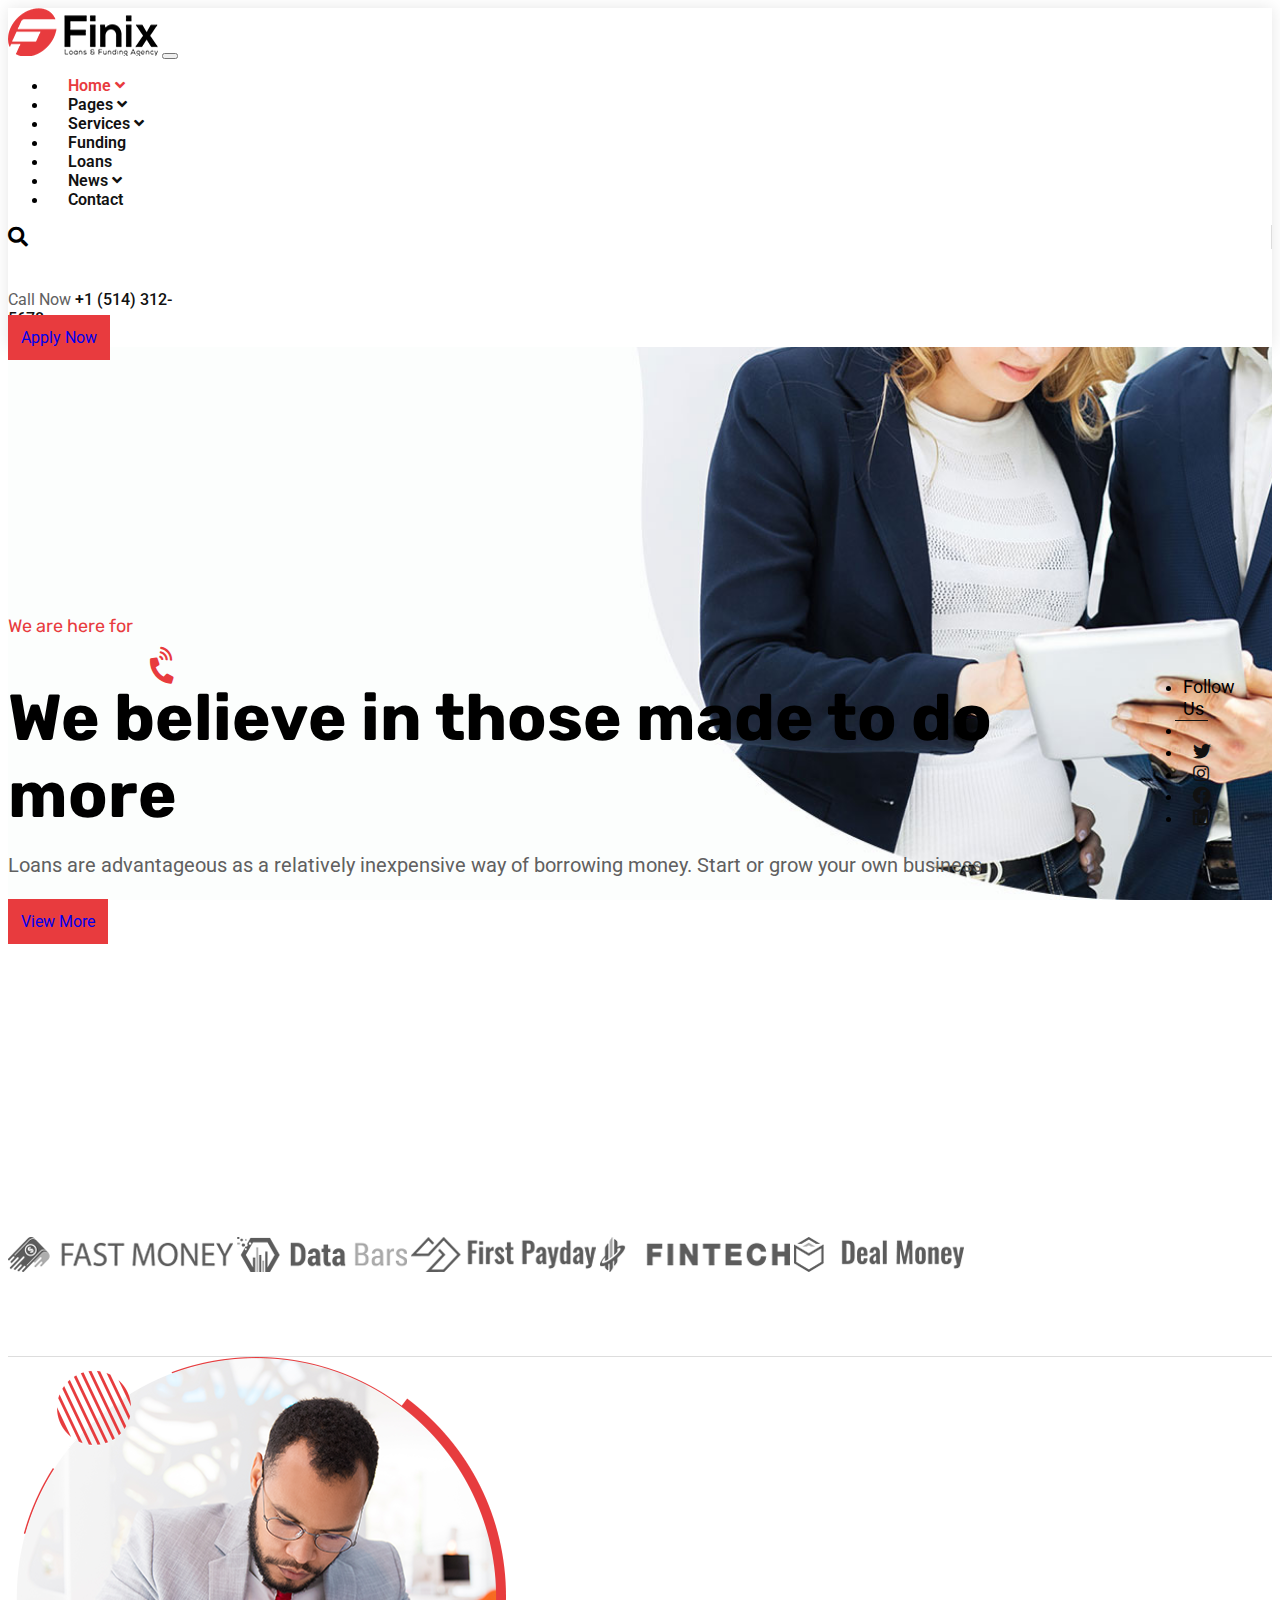
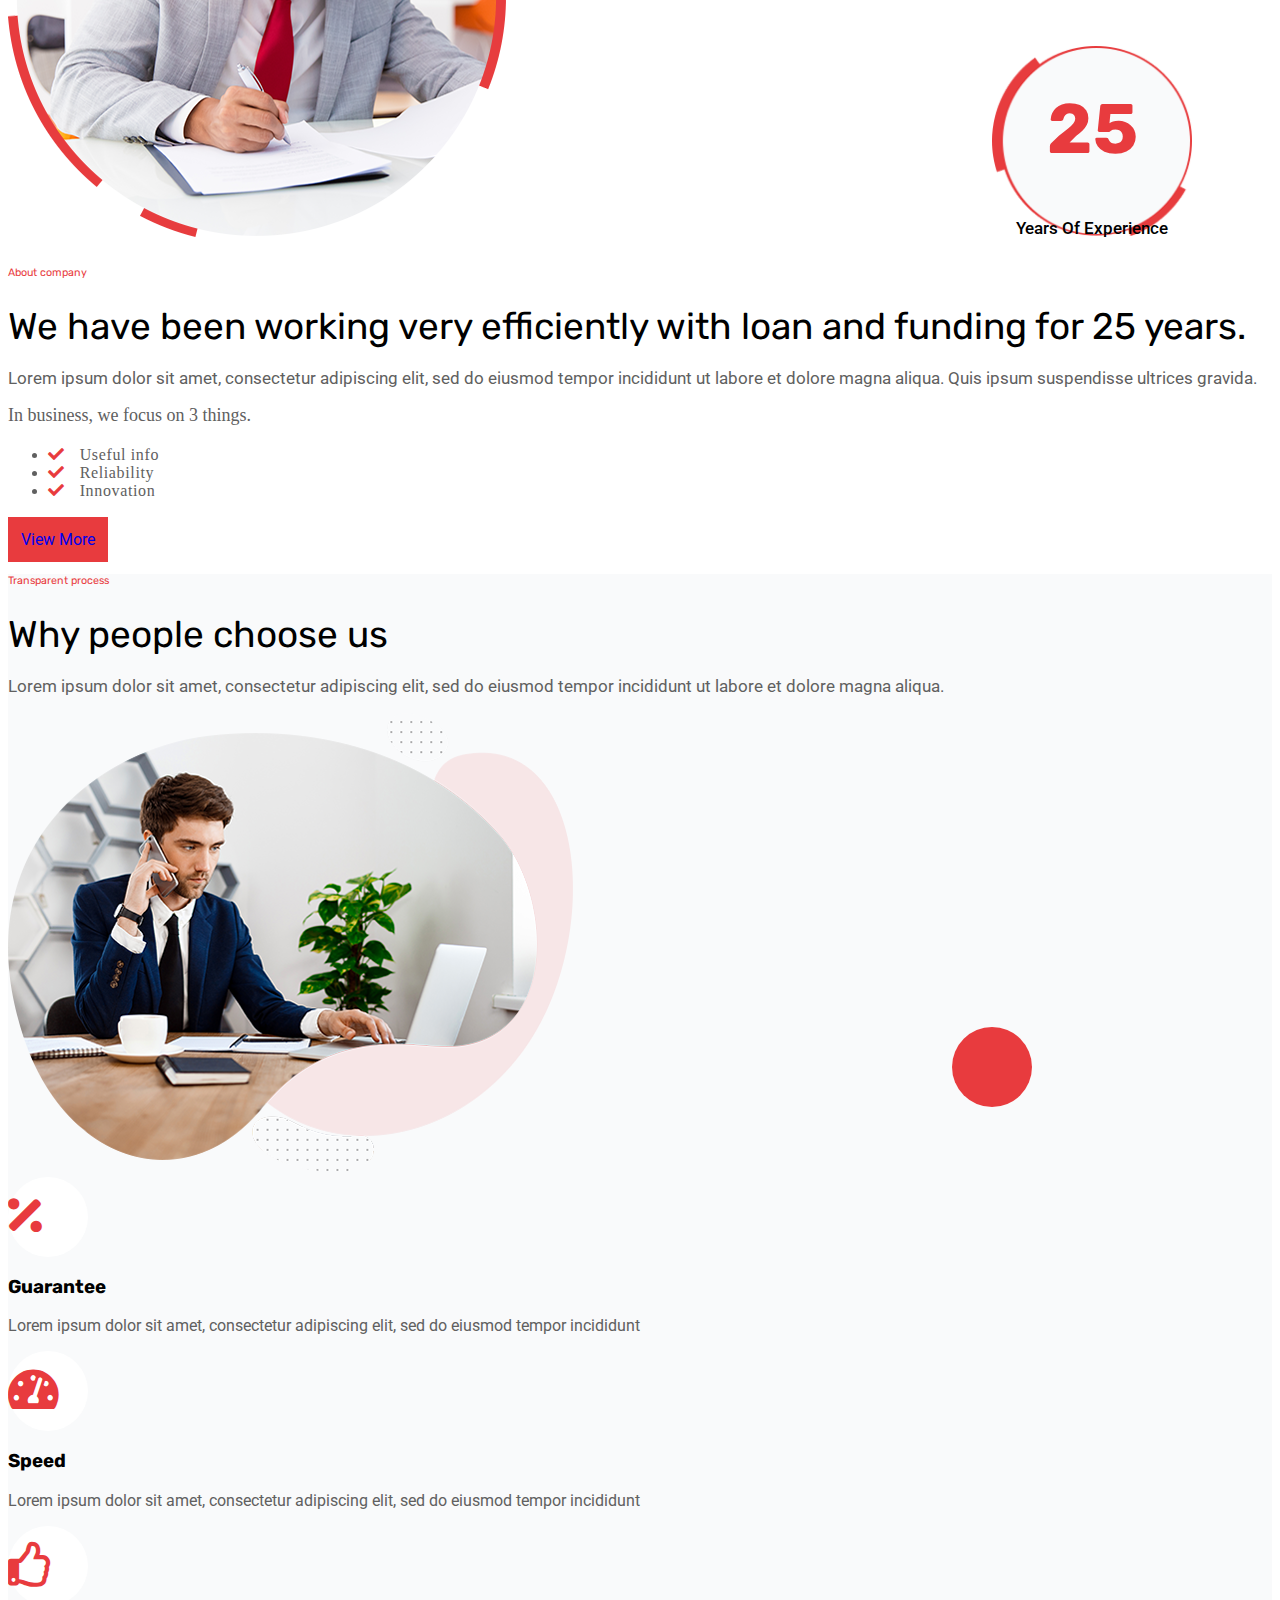
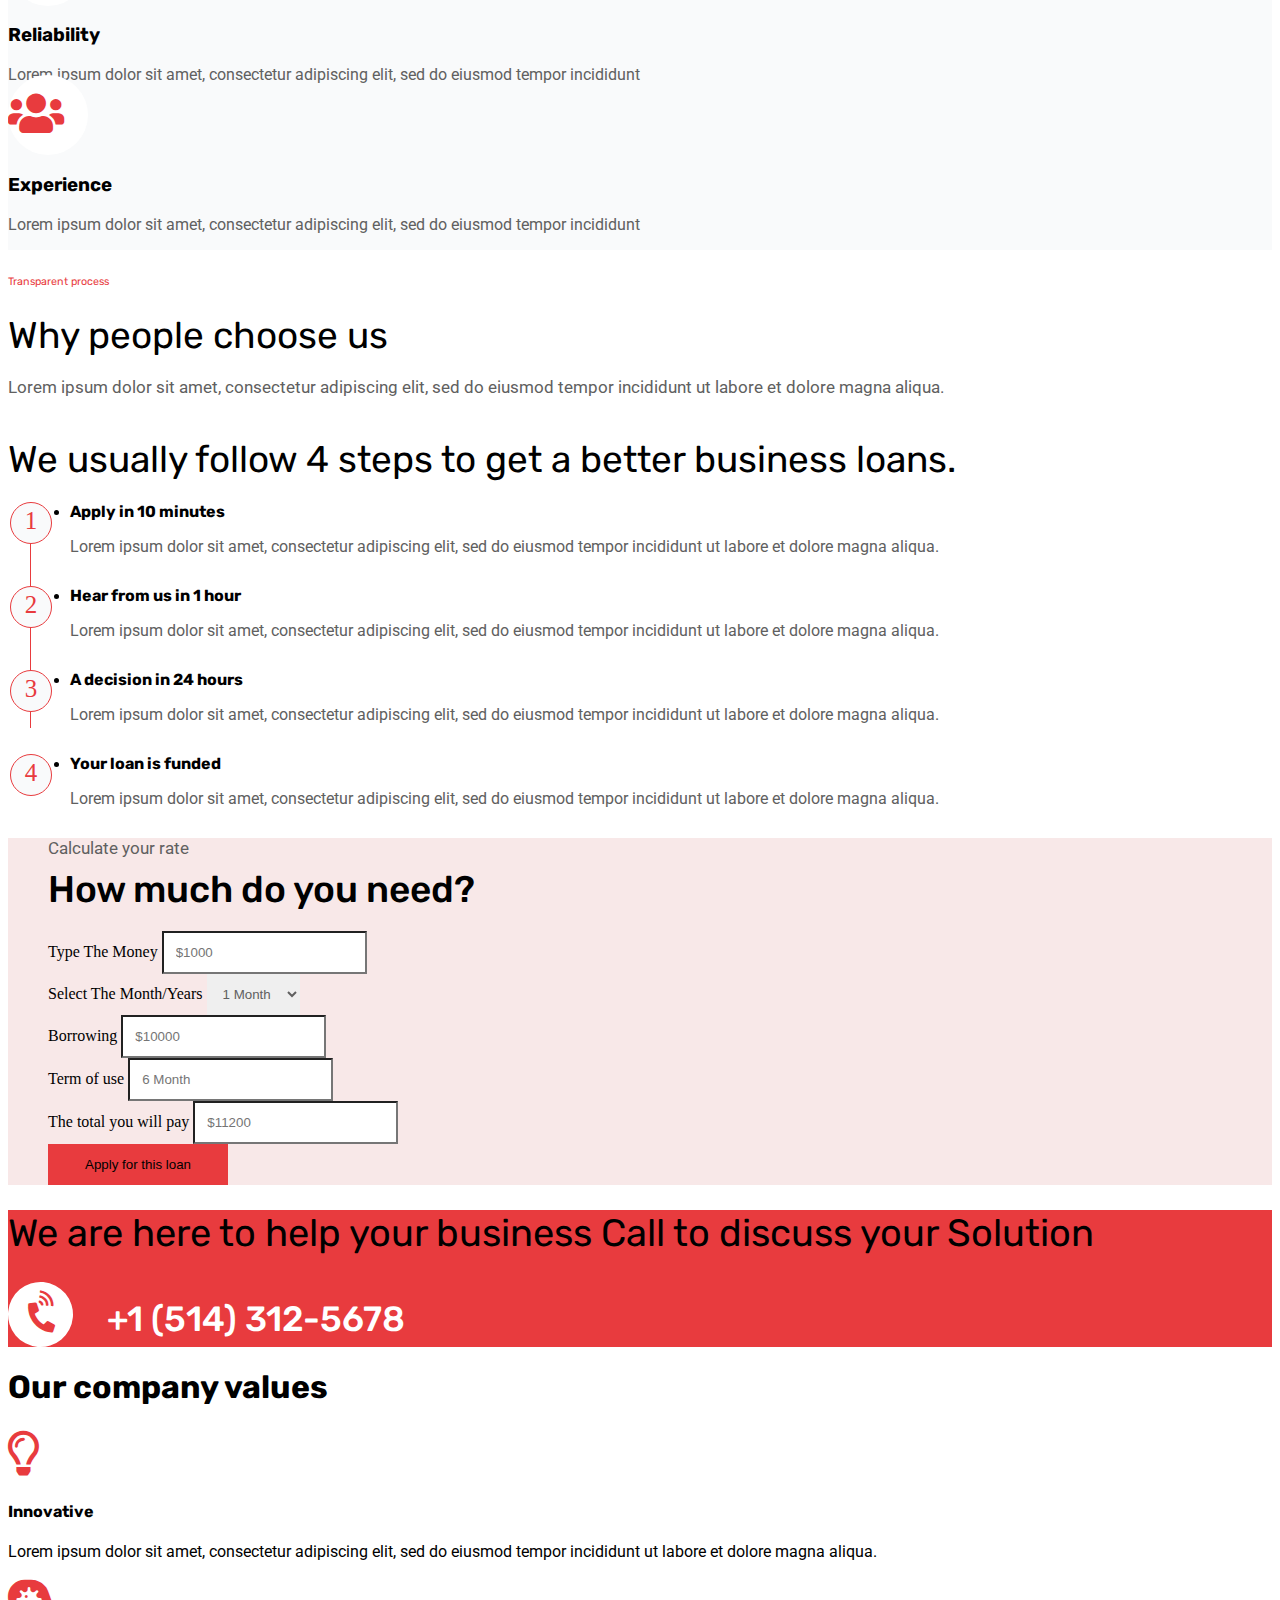
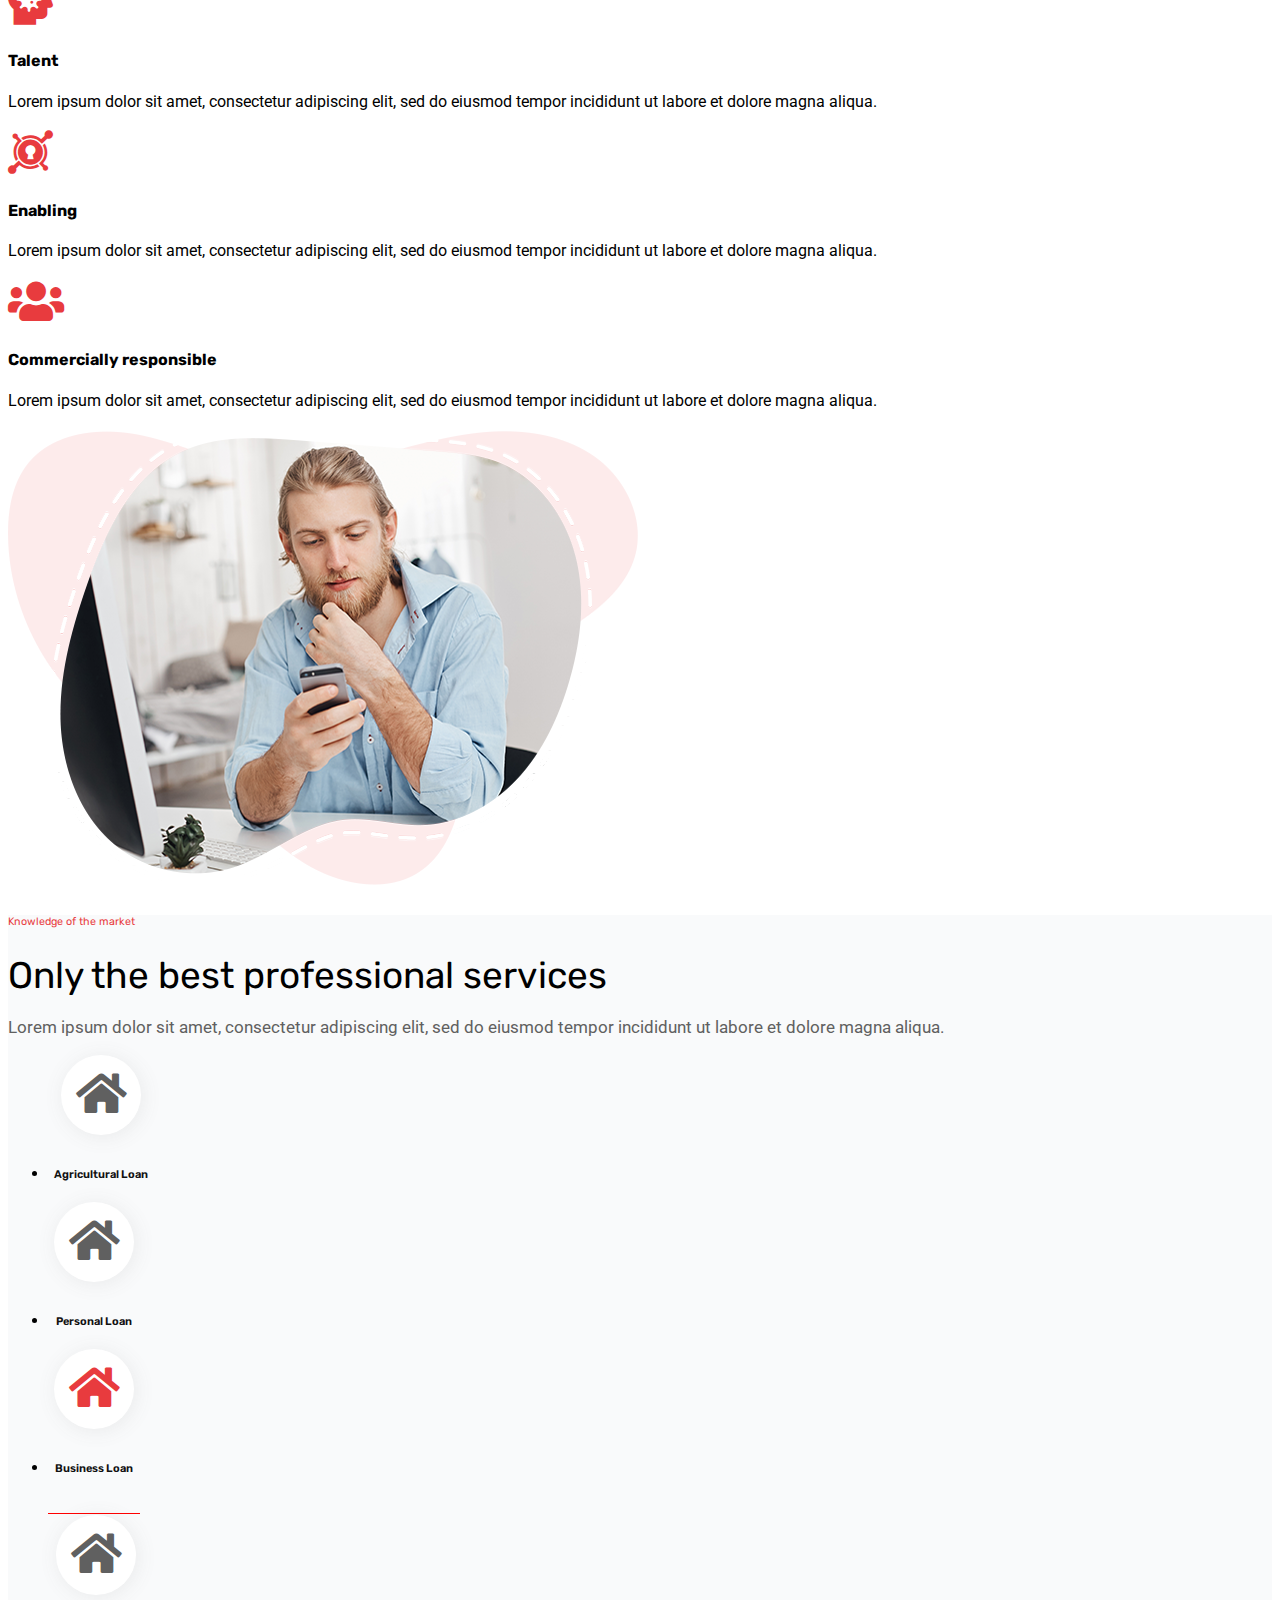
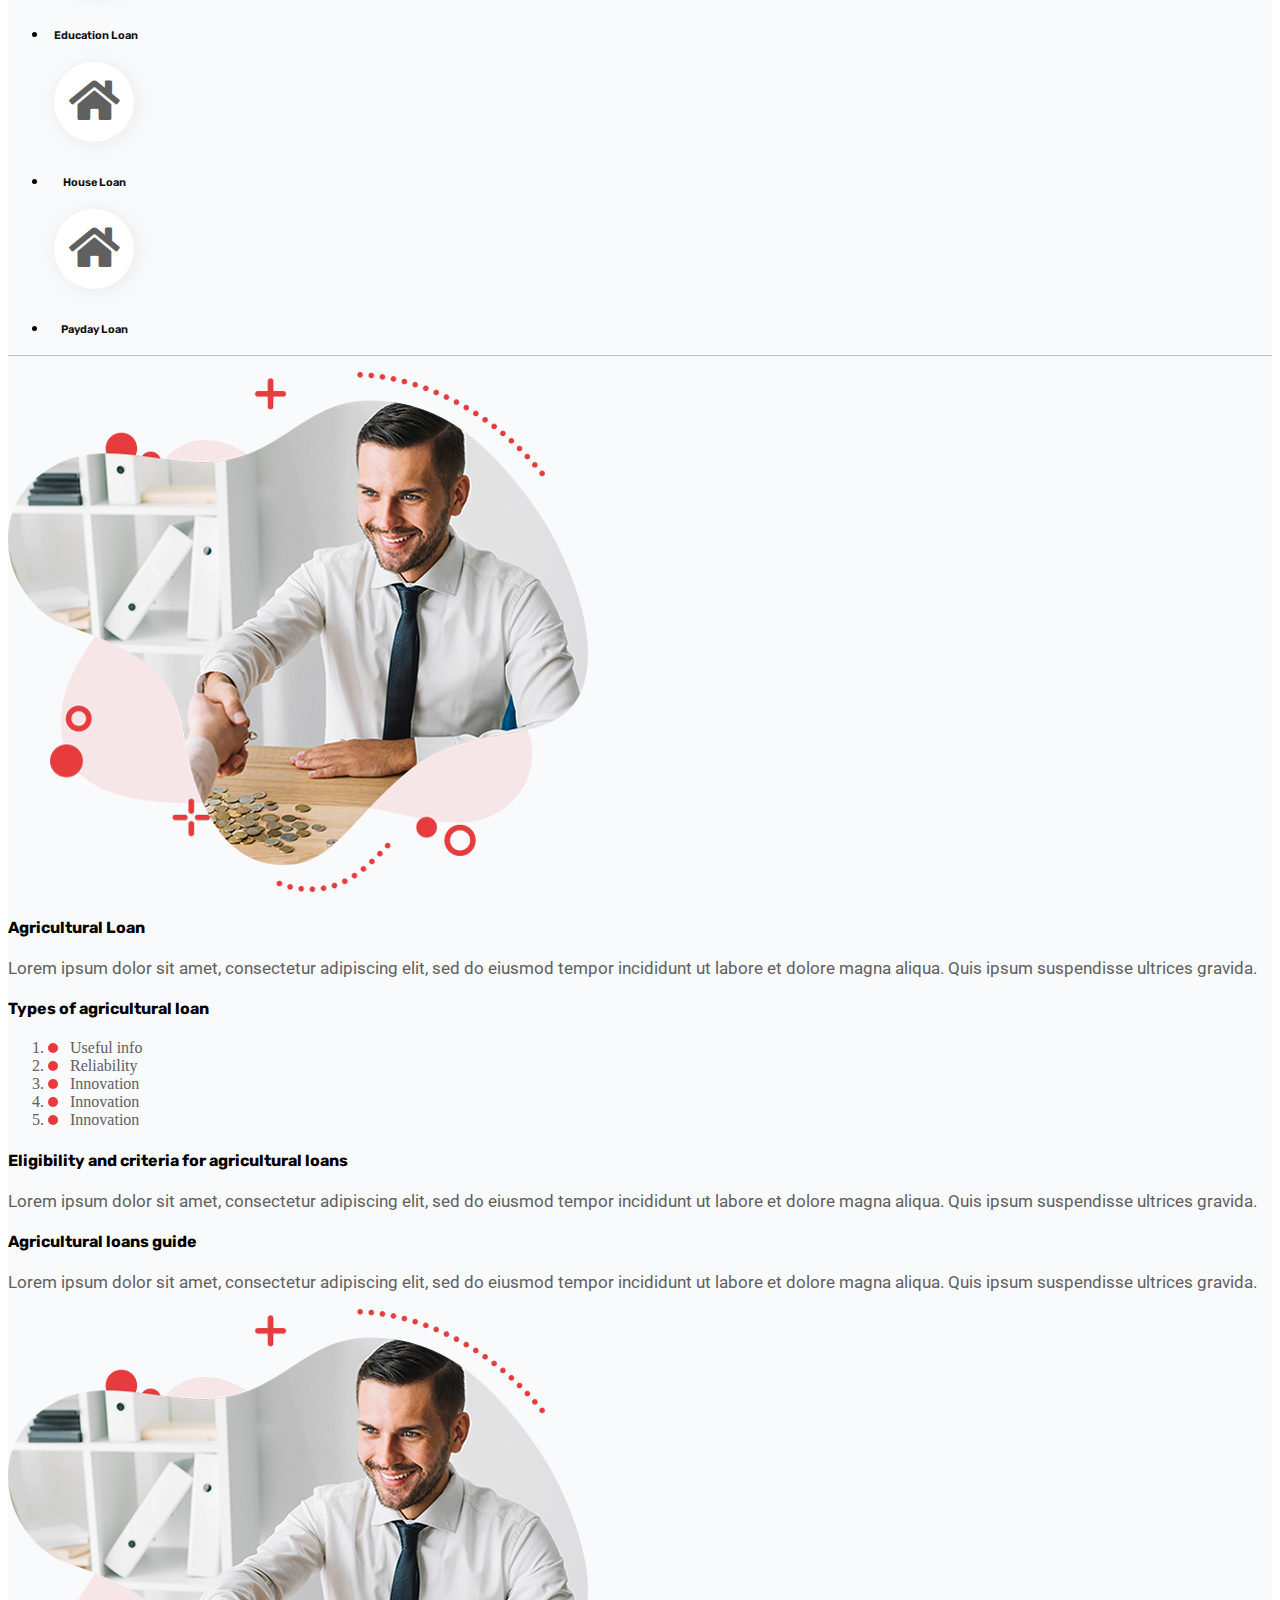
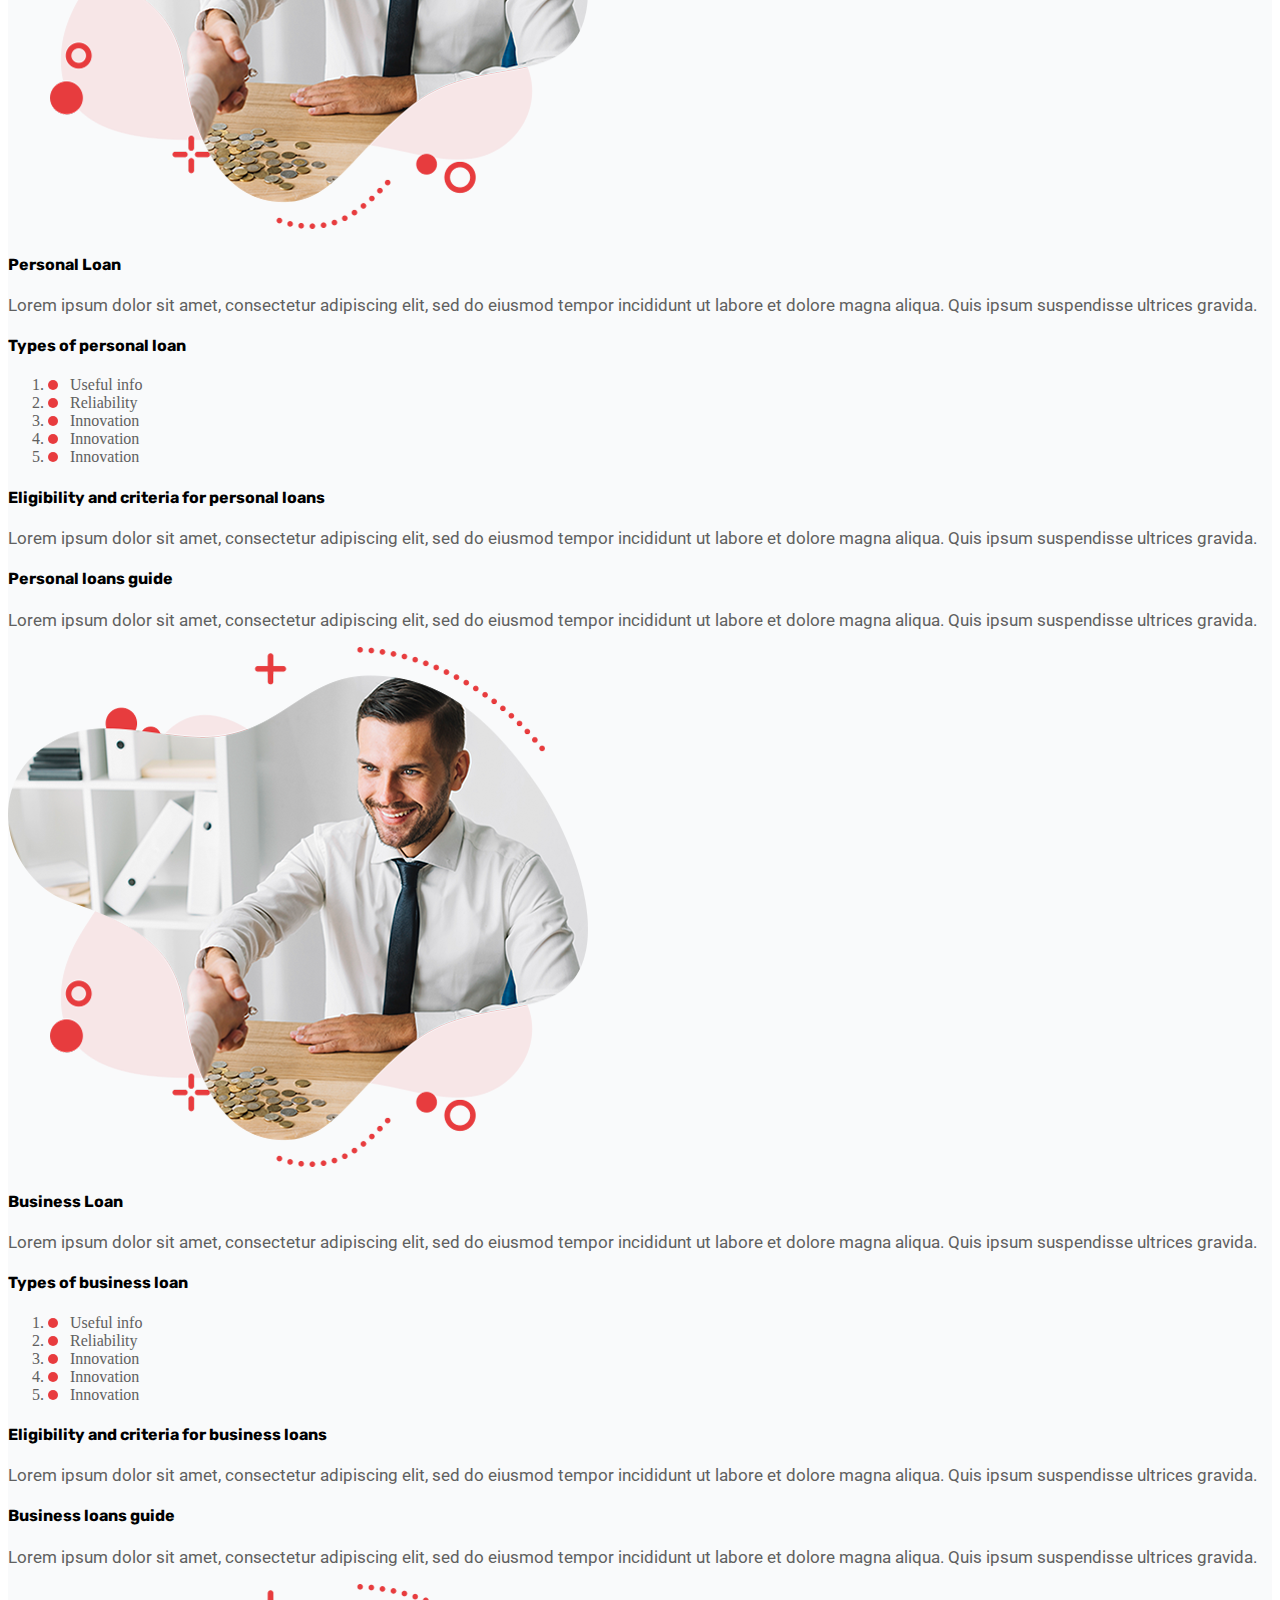
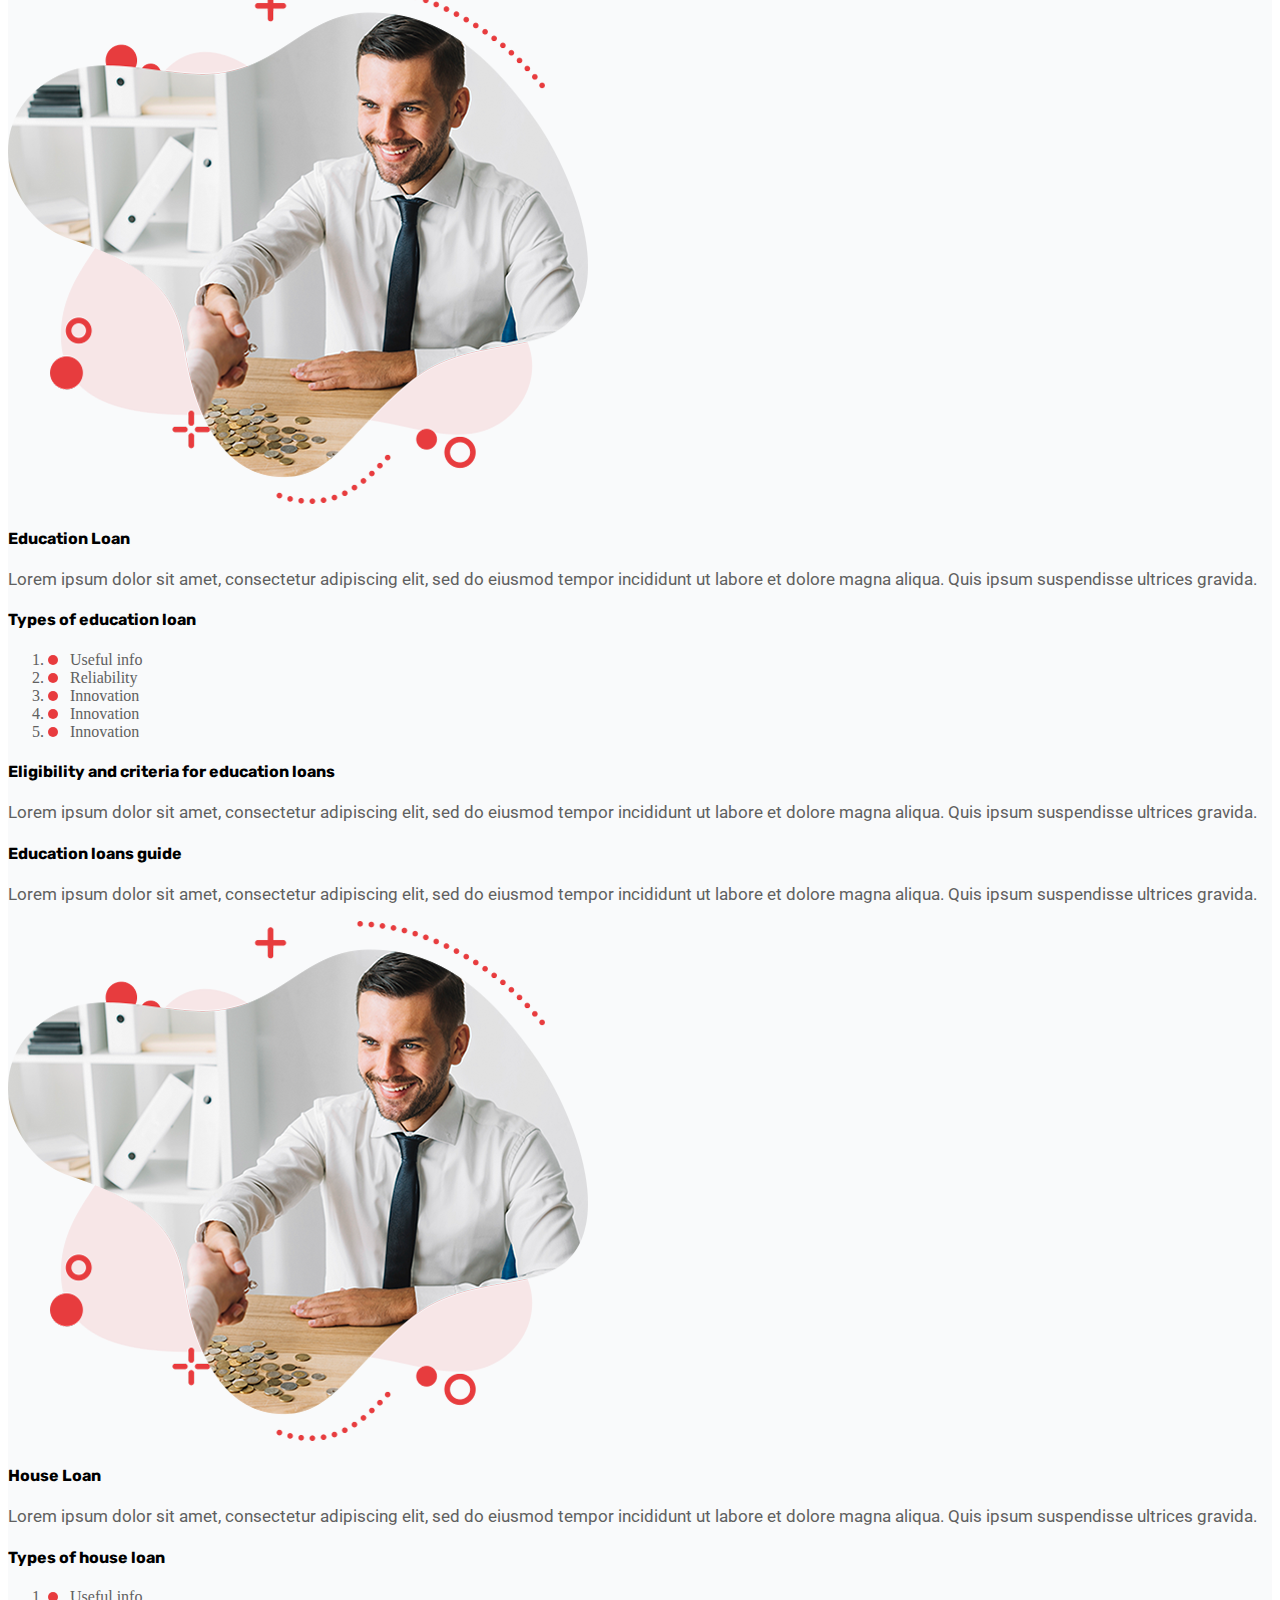
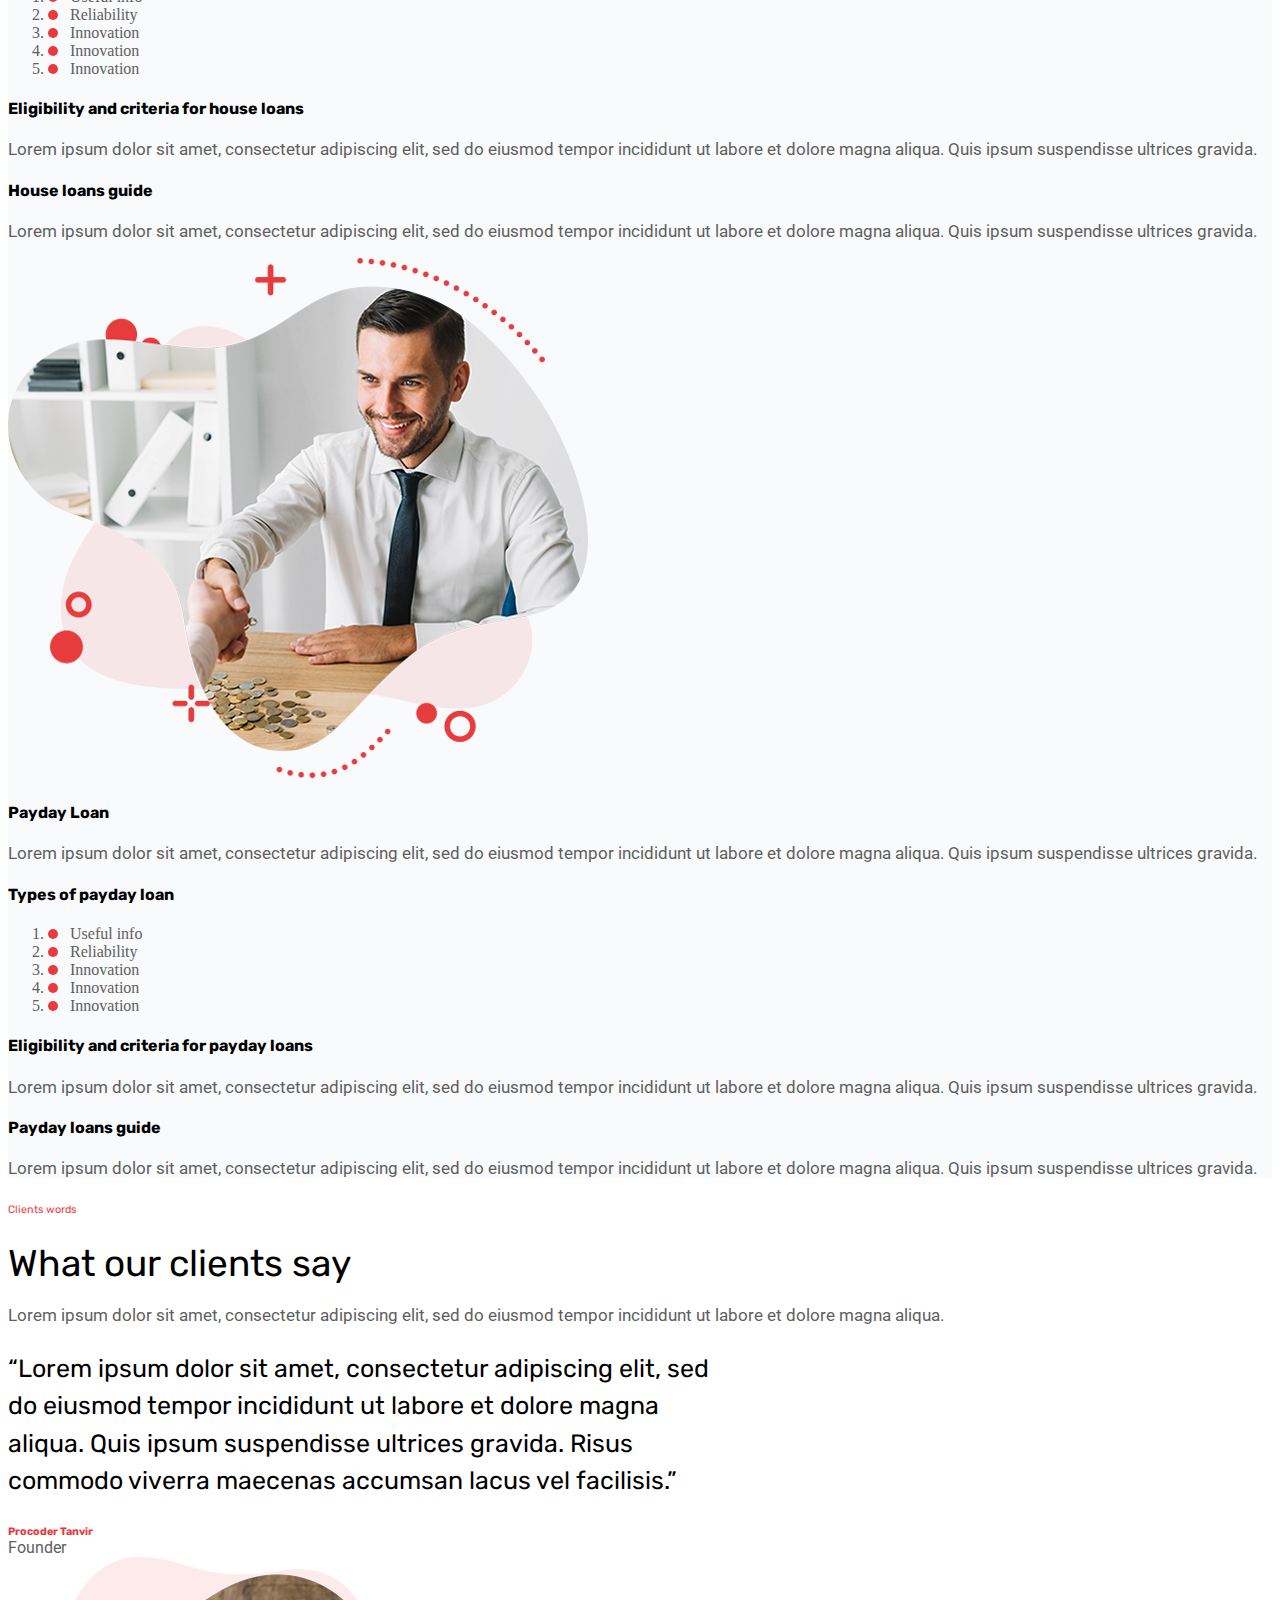
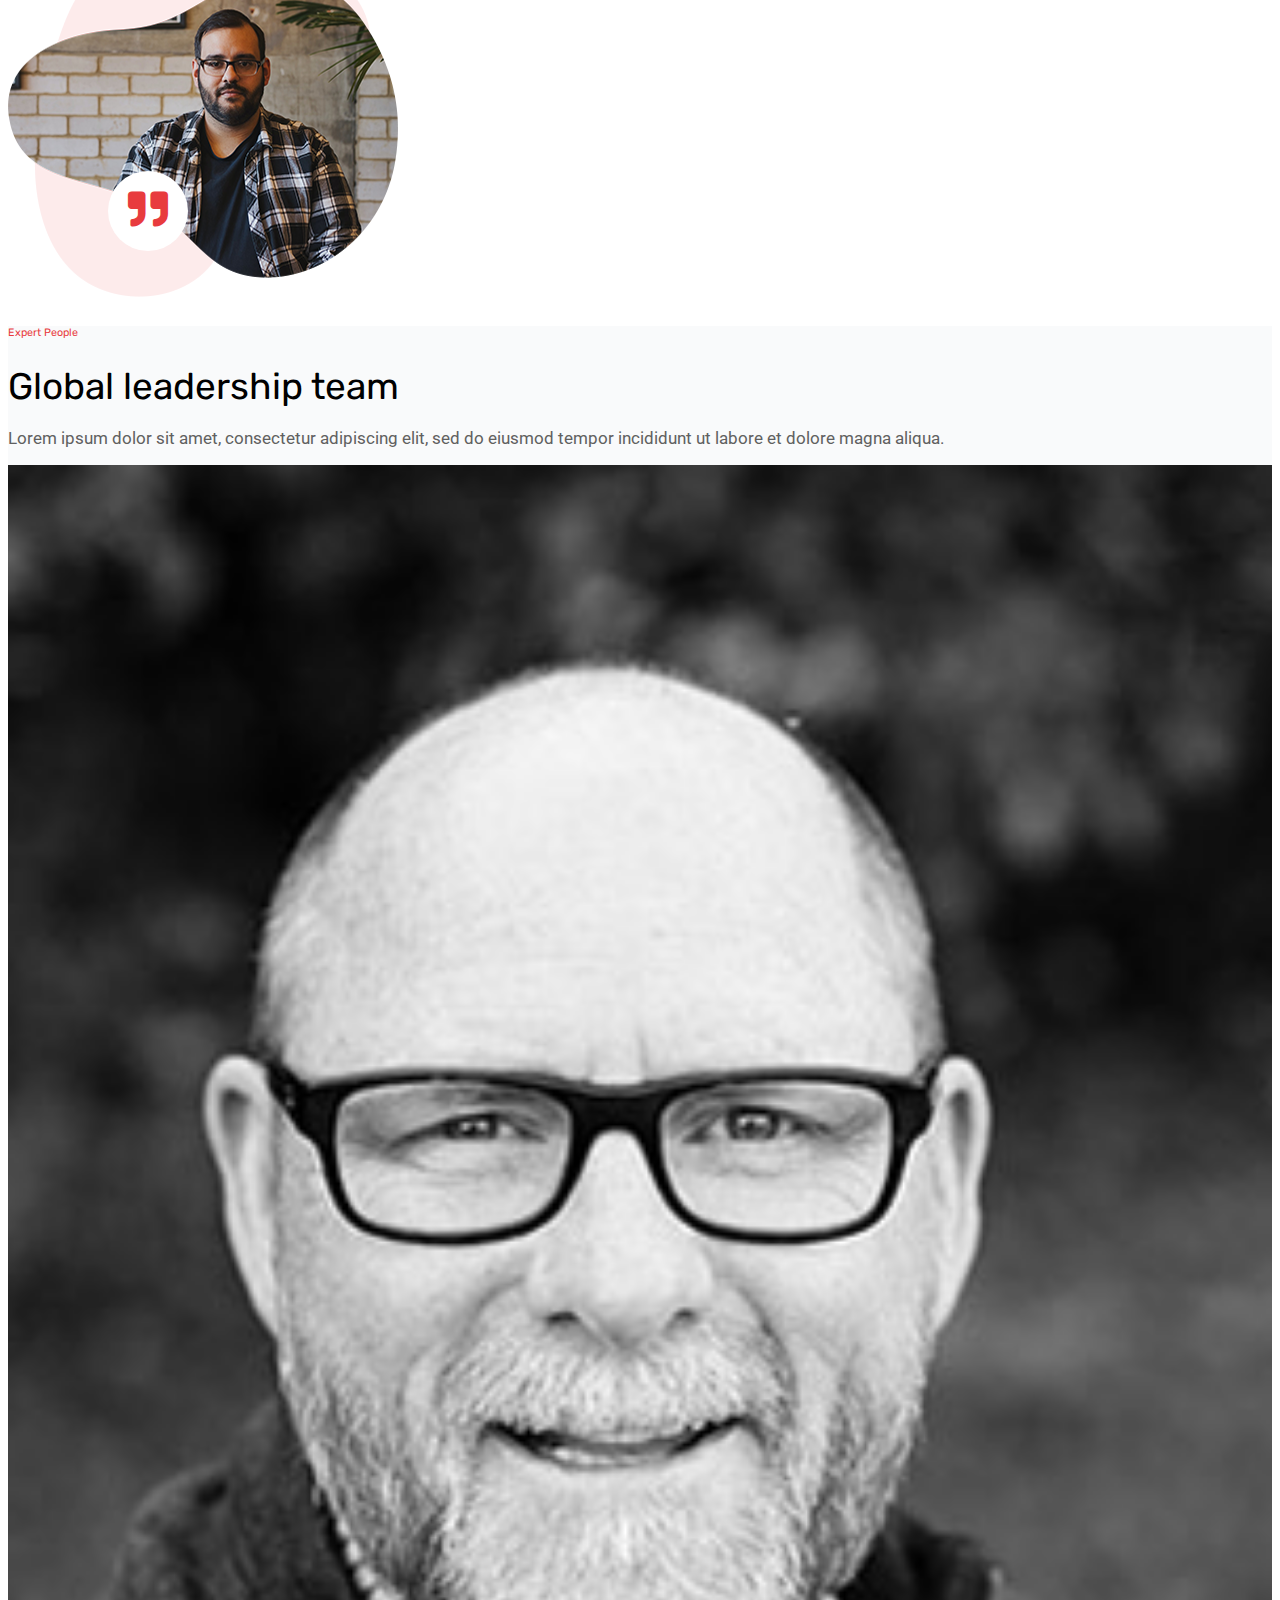
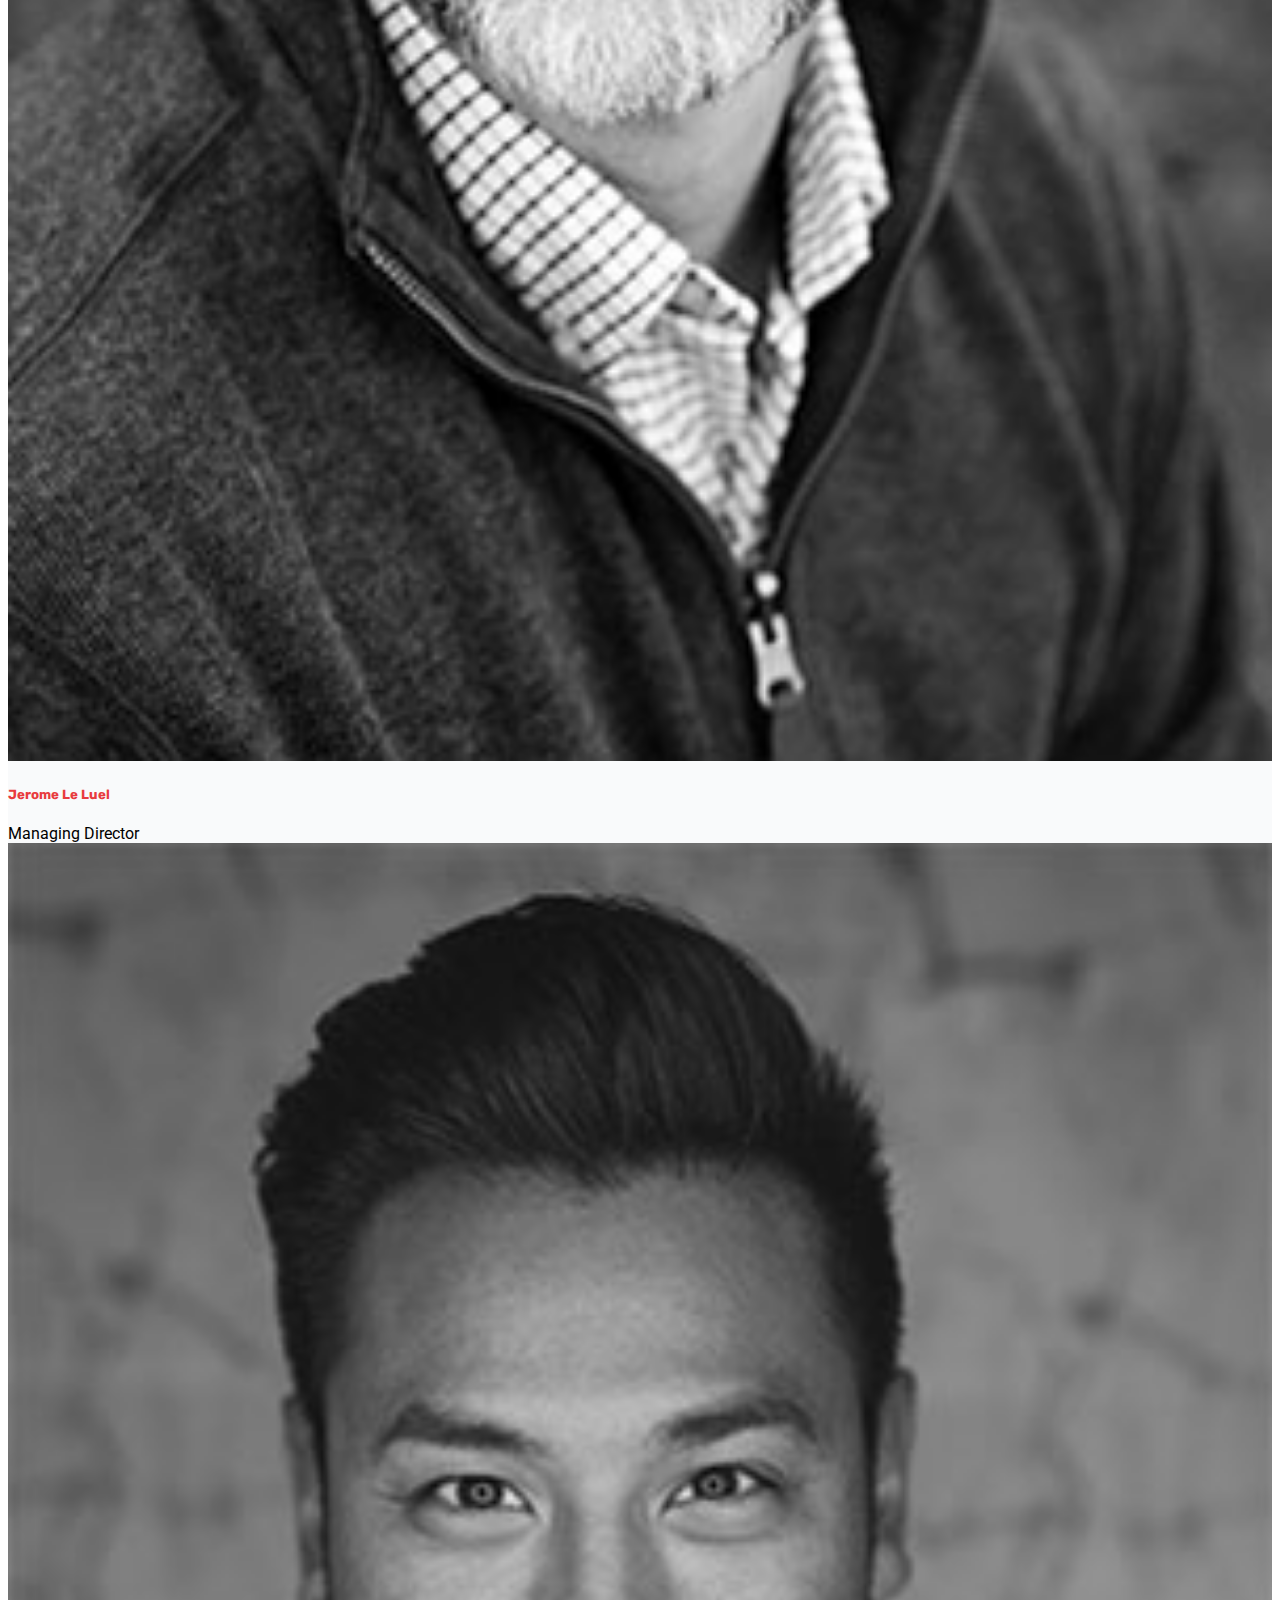
<file: html/index.html>
<!doctype html>
<html lang="en">
  <head>
    <title>Finix - Loans and Funding Agency HTML Template</title>
    <link rel="shortcut icon" href="img/favicon.png" type="image/x-icon">

    <!-- Required meta tags -->
    <meta charset="utf-8">
    <meta name="viewport" content="width=device-width, initial-scale=1, shrink-to-fit=no">

    <!-- Fonts -->
    <link href="https://fonts.googleapis.com/css2?family=Roboto:ital,wght@0,100;0,300;0,400;0,500;0,700;0,900;1,100;1,300;1,400;1,500;1,700;1,900&family=Rubik:ital,wght@0,300;0,400;0,500;0,600;0,700;0,800;0,900;1,300;1,400;1,500;1,600;1,700;1,800;1,900&display=swap" rel="stylesheet"> 

    <!-- Font Awesome -->
    <link rel="stylesheet" href="https://cdnjs.cloudflare.com/ajax/libs/font-awesome/5.15.4/css/all.min.css" integrity="sha512-1ycn6IcaQQ40/MKBW2W4Rhis/DbILU74C1vSrLJxCq57o941Ym01SwNsOMqvEBFlcgUa6xLiPY/NS5R+E6ztJQ==" crossorigin="anonymous" referrerpolicy="no-referrer" />

    <!-- Bootstrap CSS v5.0.2 -->
    <link rel="stylesheet" href="https://cdn.jsdelivr.net/npm/bootstrap@5.0.2/dist/css/bootstrap.min.css"  integrity="sha384-EVSTQN3/azprG1Anm3QDgpJLIm9Nao0Yz1ztcQTwFspd3yD65VohhpuuCOmLASjC" crossorigin="anonymous">

    <!-- Custom CSS -->
    <link rel="stylesheet" href="../css/style.css">

  </head>
  <body>

   <!-- Header Section Start -->
   <nav class="navbar navbar-expand-lg navbar-light bg-white my-navbar sticky-top">
      <div class="container-fluid">

        <a class="navbar-brand" href="index.html">
           <img src="img/logo.png" alt="Finix">
        </a>

        <button class="navbar-toggler" type="button" data-bs-toggle="collapse" data-bs-target="#navbarSupportedContent" aria-controls="navbarSupportedContent" aria-expanded="false" aria-label="Toggle navigation">
          <span class="navbar-toggler-icon"></span>
        </button>

        <div class="collapse navbar-collapse" id="navbarSupportedContent">

          <ul class="navbar-nav ms-auto my-header">
            <li><a href="index.html">Home <i class="fas fa-angle-down"></i></a>
               <ul>
                  <li><a href="home1.html">Home 1</a></li>
                  <li><a href="index.html">Home 2</a></li>
                  <li><a href="home3.html">Home 3</a></li>
               </ul>
            </li>
            <li><a href="about.html">Pages <i class="fas fa-angle-down"></i></a>
               <ul>
                  <li><a href="about.html">About</a></li>
                  <li><a href="team.html">Team</a></li>
                  <li><a href="faq.html">FAQ</a></li>
                  <li><a href="gallery.html">Gallery</a></li>
                  <li><a href="loan.html">Loan Calculator</a></li>
                  <li><a href="apply.html">Apply Now</a></li>
                  <li><a href="testimonial.html">Testimonials</a></li>
                  <li><a href="projects.html">Projects</a></li>
                  <li><a href="signin.html">Sign In</a></li>
                  <li><a href="signup.html">Sign Up</a></li>
                  <li><a href="terms.html">Terms & Conditions</a></li>
                  <li><a href="privacy.html">Privacy Policy</a></li>
                  <li><a href="errorpage.html">Error Page</a></li>
                  <li><a href="contact.html">Contact</a></li>
               </ul>
            </li>
            <li><a href="services.html">Services <i class="fas fa-angle-down"></i></a>
               <ul>
                  <li><a href="services.html">Services</a></li>
                  <li><a href="servicesdetails.html">Services Details</a></li>
               </ul>
            </li>
            <li><a href="funding.html">Funding</a></li>
            <li><a href="loan.html">Loans</a></li>
            <li><a href="news.html">News <i class="fas fa-angle-down"></i></a>
               <ul>
                  <li><a href="news.html">News</a></li>
                  <li><a href="newsdetails.html">News Details</a></li>
               </ul>
            </li>
            <li><a href="contact.html">Contact</a></li>
          </ul>
          
          <div class="header-info d-flex align-items-center">
            <div class="header-search me-2">
               <span><i class="fas fa-search me-3"></i></span>
            </div>
            
            <div class="header-call clearfix ms-1">
               <div class="header-call-icon float-start me-3">
                  <span><i class="fas fa-phone-volume"></i></span>
               </div>
               <div class="header-call-info me-5">
                  <span class="d-block">Call Now</span>
                  <a href="tel:+15143125678" class="d-block ms-4">+1 (514) 312-5678</a>
               </div>
            </div>

            <div class="header-btn">
               <a href="#" class="btn btn-danger px-5">Apply Now</a>
            </div>
          </div>
        </div>

      </div>
    </nav>
    <!-- Header Section End -->

    <!-- Slider Section Start -->
    <section class="slider-section">
       <div class="container-fluid">
          <div class="row">
             <div class="col-xxl-6 slider-content-wrap">
                <div class="slider-content">
                   <h6>We are here for</h6>
                   <h1>We believe in those made to do more</h1>
                   <p>Loans are advantageous as a relatively inexpensive way of borrowing money. Start or grow your own business</p>
                   <a href="#" class="btn btn-danger">View More</a>
                </div>

                <ul class="slider-social d-flex list-unstyled position-absolute bottom-0">
                   <li><span>Follow Us</span></li>
                   <li><div class="line"></div></li>
                   <li><a href="#"><i class="fab fa-twitter"></i></a></li>
                   <li><a href="#"><i class="fab fa-instagram"></i></a></li>
                   <li><a href="#"><i class="fab fa-facebook"></i></a></li>
                   <li><a href="#"><i class="fab fa-linkedin"></i></a></li>
                </ul>
             </div>
          </div>
       </div>
    </section>
    <!-- Slider Seciton End -->

    <!-- Logo Section Start -->
    <section class="logo">
       <div class="container">
          <div class="row">
             <div class="col-xxl-12">
                <div class="logos d-flex justify-content-around">
                   <img src="img/image1.png" alt="">
                   <img src="img/image2.png" alt="">
                   <img src="img/image3.png" alt="">
                   <img src="img/image4.png" alt="">
                   <img src="img/image5.png" alt="">
                </div>
             </div>
          </div>
       </div>
    </section>

    
    <!-- Logo Section End -->

    <!-- About Section Start -->
    <section class="about-section py-5">
       <div class="container">
          <div class="row">

             <div class="col-xxl-6">
                <div class="about-image">
                   <img src="img/about.png" alt="">

                   <div class="about-img-text d-flex align-items-center justify-content-center">
                     <div class="img-text-inner">
                        <h1>25</h1>
                        <p>Years Of Experience</p>
                     </div>
                   </div>
                </div>
             </div>

             <div class="col-xxl-6">
               <div class="about-text">
                  <div class="finix-text">
                     <h6>About company</h6>
                     <h2>We have been working very efficiently with loan and funding for 25 years.</h2>
                     <p>Lorem ipsum dolor sit amet, consectetur adipiscing elit, sed do eiusmod tempor incididunt ut labore et dolore magna aliqua. Quis ipsum suspendisse ultrices gravida.</p>
                     <strong> In business, we focus on 3 things. </strong>

                     <ul class="list-unstyled">
                        <li>Useful info</li>
                        <li>Reliability</li>
                        <li>Innovation</li>
                     </ul>

                     <a href="#" class="btn btn-danger sm-btn">View More</a>
                  </div>
               </div>
             </div>
          </div>
       </div>
    </section>
    <!-- About Section End -->

    <!-- Why Choose Us Section Start -->
    <section class="why-choose-us sec-bg py-5">
       <div class="container">
          <div class="row">
             <div class="col-xxl-6">
                <div class="why-choose-start">
                  <div class="finix-text">
                     <h6>Transparent process</h6>
                     <h2>Why people choose us</h2>
                     <p>Lorem ipsum dolor sit amet, consectetur adipiscing elit, sed do eiusmod tempor incididunt ut labore et dolore magna aliqua.</p>
                     
                     <img src="img/choose.png" alt="">
                     <a href="#" class="play-btn"><i class="fas fa-play-circle"></i></a>
                  </div>
                </div>
             </div>
             <div class="col-xxl-6">
                <div class="row features-items">

                   <div class="col-xxl-6 mb-4 mt-4">
                      <div class="feature-item bg-white text-center py-5 px-3">
                         <span><i class="fas fa-percentage"></i></span>
                         <h3 class="my-4">Guarantee</h3>
                         <p>Lorem ipsum dolor sit amet, consectetur adipiscing elit, sed do eiusmod tempor incididunt</p>
                      </div>
                   </div>
                   <div class="col-xxl-6 mb-3">
                      <div class="feature-item bg-white text-center py-5 px-3">
                         <span><i class="fas fa-tachometer-alt"></i></span>
                         <h3 class="my-4">Speed</h3>
                         <p>Lorem ipsum dolor sit amet, consectetur adipiscing elit, sed do eiusmod tempor incididunt</p>
                      </div>
                   </div>
                   <div class="col-xxl-6 mb-3">
                      <div class="feature-item bg-white text-center py-5 px-3">
                         <span><i class="far fa-thumbs-up"></i></span>
                         <h3 class="my-4">Reliability</h3>
                         <p>Lorem ipsum dolor sit amet, consectetur adipiscing elit, sed do eiusmod tempor incididunt</p>
                      </div>
                   </div>
                   <div class="col-xxl-6 mb-3 mynus-mtop">
                      <div class="feature-item bg-white text-center py-5 px-3">
                         <span><i class="fas fa-users"></i></span>
                         <h3 class="my-4">Experience</h3>
                         <p>Lorem ipsum dolor sit amet, consectetur adipiscing elit, sed do eiusmod tempor incididunt</p>
                      </div>
                   </div>
                   
                </div>
             </div>
          </div>
       </div>
    </section>
    <!-- Why Choose Us Section End -->

    <!-- Business Loan Section Start -->
    <section class="business-loan-section py-5">
       <div class="container">
          <div class="row mb-5">
            <div class="col-xxl-3"></div>
            <div class="col-xxl-6">
               <div class="finix-text text-center">
                  <h6>Transparent process</h6>
                  <h2>Why people choose us</h2>
                  <p>Lorem ipsum dolor sit amet, consectetur adipiscing elit, sed do eiusmod tempor incididunt ut labore et dolore magna aliqua.</p>              
               </div>
            </div>
            <div class="col-xxl-3"></div>
          </div>

          <div class="row">
             <div class="col-xxl-6">
                <div class="loan-left-text">
                  <div class="finix-text mb-5">
                     <h2>We usually follow 4 steps to get a better business loans.</h2>           
                  </div>

                  <div class="loan-steps">
                     <ul class="list-unstyled">
                        <li data-number="1">
                           <h4>Apply in 10 minutes</h4>
                           <p>Lorem ipsum dolor sit amet, consectetur adipiscing elit, sed do eiusmod tempor incididunt ut labore et dolore magna aliqua.</p>
                        </li>
                        <li data-number="2">
                           <h4>Hear from us in 1 hour</h4>
                           <p>Lorem ipsum dolor sit amet, consectetur adipiscing elit, sed do eiusmod tempor incididunt ut labore et dolore magna aliqua.</p>
                        </li>
                        <li data-number="3">
                           <h4>A decision in 24 hours</h4>
                           <p>Lorem ipsum dolor sit amet, consectetur adipiscing elit, sed do eiusmod tempor incididunt ut labore et dolore magna aliqua.</p>
                        </li>
                        <li data-number="4">
                           <h4>Your loan is funded</h4>
                           <p>Lorem ipsum dolor sit amet, consectetur adipiscing elit, sed do eiusmod tempor incididunt ut labore et dolore magna aliqua.</p>
                        </li>
                     </ul>
                  </div>
                </div>
             </div>
             <div class="col-xxl-6">
               <div class="calculate-rate py-4">
                  <form action="#">
                     <div class="finix-text mb-5 text-center">
                        <p>Calculate your rate</p>
                        <h2>How much do you need?</h2>           
                     </div>

                     <div class="mb-3">
                       <label for="type-money" class="form-label">Type The Money</label>
                       <input type="text" id="type-money" class="form-control border-0" placeholder="$1000">
                     </div>

                     <div class="mb-3">
                       <label for="select-month" class="form-label">Select The Month/Years</label>
                       <select class="form-select" aria-label="Default select example" id="select-month">
                         <option selected>1 Month</option>
                         <option value="2 Month">2 Month</option>
                         <option value="3 Month">3 Month</option>
                         <option value="4 Month">4 Month</option>
                         <option value="6 Month">6 Month</option>
                         <option value="2 Year">2 Year</option>
                         <option value="2 Years">2 Years</option>
                         <option value="3 Years">3 Years</option>
                       </select>
                     </div>

                     <div class="mb-3">
                        <label for="Borrowing" class="form-label">Borrowing</label>
                        <input type="text" id="Borrowing" class="form-control border-0" placeholder="$10000">
                     </div>

                     <div class="mb-3">
                        <label for="terms-use" class="form-label">Term of use</label>
                        <input type="text" id="terms-use" class="form-control border-0" placeholder="6 Month">
                     </div>

                     <div class="mb-3">
                        <label for="total-pay" class="form-label">The total you will pay</label>
                        <input type="text" id="total-pay" class="form-control border-0" placeholder="$11200">
                     </div>
                  </form>

                  <button type="submit" class="btn btn-danger w-100">Apply for this loan</button>
               </div>
             </div>
          </div>
       </div>
    </section>
    <!-- Business Loan Section End -->

    <!-- Call Section Start -->
    <section class="call-section py-5">
       <div class="container">
          <div class="row py-5 rounded-2 text-white">
             <div class="col-xxl-7">
                <div class="call-sec-text ps-4 py-2 border-end">
                   <h1>We are here to help your business Call to discuss your Solution</h1>
                </div>
             </div>
             <div class="col-xxl-5">
                <div class="call-number ps-3 mt-4">
                   <span><i class="fas fa-phone-volume"></i></span>
                   <a href="tel:+15143125678">+1 (514) 312-5678</a>
                </div>
             </div>
          </div>
       </div>
    </section>
    <!-- Call Section End -->

    <!-- Company Value Section Start -->
    <section class="company-value py-5">
       <div class="container">
          <div class="row">
             <div class="finix-text">
                <h1>Our company values</h1>
             </div>
          </div>

          <div class="row">
             <div class="col-xxl-6 mt-5">
                <div class="row">

                  <div class="col-xxl-12">
                     <div class="row">
                        <div class="col-xxl-1 me-4">
                           <div class="company-value-icon">
                              <span><i class="far fa-lightbulb"></i></span>
                           </div>
                        </div>
                        <div class="col-xxl-10 mt-2">
                           <div class="loan-text">
                              <h4>Innovative</h4>
                              <p>Lorem ipsum dolor sit amet, consectetur adipiscing elit, sed do eiusmod tempor incididunt ut labore et dolore magna aliqua.</p>
                           </div>
                        </div>
                     </div>
                  </div>
                  <div class="col-xxl-12">
                     <div class="row">
                        <div class="col-xxl-1 me-4">
                           <div class="company-value-icon">
                              <span><i class="fas fa-head-side-virus"></i></span>
                           </div>
                        </div>
                        <div class="col-xxl-10">
                           <div class="loan-text">
                              <h4>Talent</h4>
                              <p>Lorem ipsum dolor sit amet, consectetur adipiscing elit, sed do eiusmod tempor incididunt ut labore et dolore magna aliqua.</p>
                           </div>
                        </div>
                     </div>
                  </div>
                  <div class="col-xxl-12">
                     <div class="row">
                        <div class="col-xxl-1 me-4">
                           <div class="company-value-icon">
                              <span><i class="fab fa-keycdn"></i></span>
                           </div>
                        </div>
                        <div class="col-xxl-10">
                           <div class="loan-text">
                              <h4>Enabling</h4>
                              <p>Lorem ipsum dolor sit amet, consectetur adipiscing elit, sed do eiusmod tempor incididunt ut labore et dolore magna aliqua.</p>
                           </div>
                        </div>
                     </div>
                  </div>
                  <div class="col-xxl-12">
                     <div class="row">
                        <div class="col-xxl-1 me-4">
                           <div class="company-value-icon">
                              <span><i class="fas fa-users"></i></span>
                           </div>
                        </div>
                        <div class="col-xxl-10">
                           <div class="loan-text">
                              <h4>Commercially responsible</h4>
                              <p>Lorem ipsum dolor sit amet, consectetur adipiscing elit, sed do eiusmod tempor incididunt ut labore et dolore magna aliqua.</p>
                           </div>
                        </div>
                     </div>
                  </div>

                </div>
             </div>
             <div class="col-xxl-6">
                <img src="img/company2.png" alt="">
             </div>
          </div>
       </div>
    </section>
    <!-- Company Value Section End -->

    <section class="service-section py-5 sec-bg">
       <div class="container">
          <div class="row">
             <div class="col-xxl-3"></div>
             <div class="col-xxl-6">
               <div class="finix-text text-center">
                  <h6>Knowledge of the market</h6>
                  <h2>Only the best professional services</h2>
                  <p>Lorem ipsum dolor sit amet, consectetur adipiscing elit, sed do eiusmod tempor incididunt ut labore et dolore magna aliqua.</p>
               </div>
             </div>
             <div class="col-xxl-3"></div>
          </div>

          <div class="row">
             <div class="col-xxl-12">

               

                  <ul class="nav none-pills mb-3 ps-0 mt-4" id="pills-tab" role="tablist">
                     <li class="nav-item" role="presentation">
                       <button class="nav-link" id="pills-agricultural-tab" data-bs-toggle="pill" data-bs-target="#pills-agricultural" type="button" role="tab" aria-controls="pills-home" aria-selected="true">
                          <span><i class="fas fa-home"></i></span>
                          <h5>Agricultural Loan</h5>
                       </button>
                     </li>
                     <li class="nav-item" role="presentation">
                       <button class="nav-link" id="pills-personal-tab" data-bs-toggle="pill" data-bs-target="#pills-personal" type="button" role="tab" aria-controls="pills-profile" aria-selected="false">
                        <span><i class="fas fa-home"></i></span>
                        <h5>Personal Loan</h5>
                       </button>
                     </li>
                     <li class="nav-item" role="presentation">
                       <button class="nav-link active" id="pills-business-tab" data-bs-toggle="pill" data-bs-target="#pills-business" type="button" role="tab" aria-controls="pills-contact" aria-selected="false">
                        <span><i class="fas fa-home"></i></span>
                        <h5>Business Loan</h5>
                       </button>
                     </li>
                     <li class="nav-item" role="presentation">
                       <button class="nav-link" id="pills-education-tab" data-bs-toggle="pill" data-bs-target="#pills-education" type="button" role="tab" aria-controls="pills-contact" aria-selected="false">
                        <span><i class="fas fa-home"></i></span>
                        <h5>Education Loan</h5>
                       </button>
                     </li>
                     
                     <li class="nav-item" role="presentation">
                       <button class="nav-link" id="pills-house-tab" data-bs-toggle="pill" data-bs-target="#pills-house" type="button" role="tab" aria-controls="pills-profile" aria-selected="false">
                        <span><i class="fas fa-home"></i></span>
                        <h5>House Loan</h5>
                       </button>
                     </li>
                     <li class="nav-item" role="presentation">
                       <button class="nav-link" id="pills-payday-tab" data-bs-toggle="pill" data-bs-target="#pills-payday" type="button" role="tab" aria-controls="pills-contact" aria-selected="false">
                        <span><i class="fas fa-home"></i></span>
                        <h5>Payday Loan</h5>
                       </button>
                     </li>
                   </ul>

                   <div class="tab-content" id="pills-tabContent">
                     <div class="tab-pane fade" id="pills-agricultural" role="tabpanel" aria-labelledby="pills-agricultural-tab">
                        <div class="row pt-4">
                           <div class="col-xxl-6 d-flex align-items-center">
                              <img src="img/services-tab.png" alt="">
                           </div>
                           <div class="col-xxl-6">
                              <div class="services-loan-text">
                                 <div class="finix-text">
                                    <h4>Agricultural Loan</h4>
                                    <p class="mb-4">Lorem ipsum dolor sit amet, consectetur adipiscing elit, sed do eiusmod tempor incididunt ut labore et dolore magna aliqua. Quis ipsum suspendisse ultrices gravida.</p>

                                    <h4 class="mb-3">Types of agricultural loan</h4>
                                                  
                                    <ol class="list-unstyled loan-text-ul mb-4">
                                       <li>Useful info</li>
                                       <li>Reliability</li>
                                       <li>Innovation</li>
                                       <li>Innovation</li>
                                       <li>Innovation</li>
                                    </ol>
               
                                    <h4>Eligibility and criteria for agricultural loans</h4>
                                    <p class="mb-4">Lorem ipsum dolor sit amet, consectetur adipiscing elit, sed do eiusmod tempor incididunt ut labore et dolore magna aliqua. Quis ipsum suspendisse ultrices gravida.</p>

                                    <h4>Agricultural loans guide</h4>
                                    <p>Lorem ipsum dolor sit amet, consectetur adipiscing elit, sed do eiusmod tempor incididunt ut labore et dolore magna aliqua. Quis ipsum suspendisse ultrices gravida.</p>
                                 </div>
                              </div>
                           </div>
                        </div>
                     </div>
                     <div class="tab-pane fade" id="pills-personal" role="tabpanel" aria-labelledby="pills-personal-tab">
                        <div class="row pt-4">
                           <div class="col-xxl-6 d-flex align-items-center">
                              <img src="img/services-tab.png" alt="">
                           </div>
                           <div class="col-xxl-6">
                              <div class="services-loan-text">
                                 <div class="finix-text">
                                    <h4>Personal Loan</h4>
                                    <p class="mb-4">Lorem ipsum dolor sit amet, consectetur adipiscing elit, sed do eiusmod tempor incididunt ut labore et dolore magna aliqua. Quis ipsum suspendisse ultrices gravida.</p>

                                    <h4 class="mb-3">Types of personal loan</h4>
                                                  
                                    <ol class="list-unstyled loan-text-ul mb-4">
                                       <li>Useful info</li>
                                       <li>Reliability</li>
                                       <li>Innovation</li>
                                       <li>Innovation</li>
                                       <li>Innovation</li>
                                    </ol>
               
                                    <h4>Eligibility and criteria for personal loans</h4>
                                    <p class="mb-4">Lorem ipsum dolor sit amet, consectetur adipiscing elit, sed do eiusmod tempor incididunt ut labore et dolore magna aliqua. Quis ipsum suspendisse ultrices gravida.</p>

                                    <h4>Personal loans guide</h4>
                                    <p>Lorem ipsum dolor sit amet, consectetur adipiscing elit, sed do eiusmod tempor incididunt ut labore et dolore magna aliqua. Quis ipsum suspendisse ultrices gravida.</p>
                                 </div>
                              </div>
                           </div>
                        </div>
                     </div>
                     <div class="tab-pane fade show active" id="pills-business" role="tabpanel" aria-labelledby="pills-business-tab">
                        <div class="row pt-4">
                           <div class="col-xxl-6 d-flex align-items-center">
                              <img src="img/services-tab.png" alt="">
                           </div>
                           <div class="col-xxl-6">
                              <div class="services-loan-text">
                                 <div class="finix-text">
                                    <h4>Business Loan</h4>
                                    <p class="mb-4">Lorem ipsum dolor sit amet, consectetur adipiscing elit, sed do eiusmod tempor incididunt ut labore et dolore magna aliqua. Quis ipsum suspendisse ultrices gravida.</p>

                                    <h4 class="mb-3">Types of business loan</h4>
                                                  
                                    <ol class="list-unstyled loan-text-ul mb-4">
                                       <li>Useful info</li>
                                       <li>Reliability</li>
                                       <li>Innovation</li>
                                       <li>Innovation</li>
                                       <li>Innovation</li>
                                    </ol>
               
                                    <h4>Eligibility and criteria for business loans</h4>
                                    <p class="mb-4">Lorem ipsum dolor sit amet, consectetur adipiscing elit, sed do eiusmod tempor incididunt ut labore et dolore magna aliqua. Quis ipsum suspendisse ultrices gravida.</p>

                                    <h4>Business loans guide</h4>
                                    <p>Lorem ipsum dolor sit amet, consectetur adipiscing elit, sed do eiusmod tempor incididunt ut labore et dolore magna aliqua. Quis ipsum suspendisse ultrices gravida.</p>
                                 </div>
                              </div>
                           </div>
                        </div>
                     </div>

                     <div class="tab-pane fade" id="pills-education" role="tabpanel" aria-labelledby="pills-education-tab">
                        <div class="row pt-4">
                           <div class="col-xxl-6 d-flex align-items-center">
                              <img src="img/services-tab.png" alt="">
                           </div>
                           <div class="col-xxl-6">
                              <div class="services-loan-text">
                                 <div class="finix-text">
                                    <h4>Education Loan</h4>
                                    <p class="mb-4">Lorem ipsum dolor sit amet, consectetur adipiscing elit, sed do eiusmod tempor incididunt ut labore et dolore magna aliqua. Quis ipsum suspendisse ultrices gravida.</p>

                                    <h4 class="mb-3">Types of education loan</h4>
                                                  
                                    <ol class="list-unstyled loan-text-ul mb-4">
                                       <li>Useful info</li>
                                       <li>Reliability</li>
                                       <li>Innovation</li>
                                       <li>Innovation</li>
                                       <li>Innovation</li>
                                    </ol>
               
                                    <h4>Eligibility and criteria for education loans</h4>
                                    <p class="mb-4">Lorem ipsum dolor sit amet, consectetur adipiscing elit, sed do eiusmod tempor incididunt ut labore et dolore magna aliqua. Quis ipsum suspendisse ultrices gravida.</p>

                                    <h4>Education loans guide</h4>
                                    <p>Lorem ipsum dolor sit amet, consectetur adipiscing elit, sed do eiusmod tempor incididunt ut labore et dolore magna aliqua. Quis ipsum suspendisse ultrices gravida.</p>
                                 </div>
                              </div>
                           </div>
                        </div>
                     </div>
                    
                     <div class="tab-pane fade" id="pills-house" role="tabpanel" aria-labelledby="pills-house-tab">
                        <div class="row pt-4">
                           <div class="col-xxl-6 d-flex align-items-center">
                              <img src="img/services-tab.png" alt="">
                           </div>
                           <div class="col-xxl-6">
                              <div class="services-loan-text">
                                 <div class="finix-text">
                                    <h4>House Loan</h4>
                                    <p class="mb-4">Lorem ipsum dolor sit amet, consectetur adipiscing elit, sed do eiusmod tempor incididunt ut labore et dolore magna aliqua. Quis ipsum suspendisse ultrices gravida.</p>

                                    <h4 class="mb-3">Types of house loan</h4>
                                                  
                                    <ol class="list-unstyled loan-text-ul mb-4">
                                       <li>Useful info</li>
                                       <li>Reliability</li>
                                       <li>Innovation</li>
                                       <li>Innovation</li>
                                       <li>Innovation</li>
                                    </ol>
               
                                    <h4>Eligibility and criteria for house loans</h4>
                                    <p class="mb-4">Lorem ipsum dolor sit amet, consectetur adipiscing elit, sed do eiusmod tempor incididunt ut labore et dolore magna aliqua. Quis ipsum suspendisse ultrices gravida.</p>

                                    <h4>House loans guide</h4>
                                    <p>Lorem ipsum dolor sit amet, consectetur adipiscing elit, sed do eiusmod tempor incididunt ut labore et dolore magna aliqua. Quis ipsum suspendisse ultrices gravida.</p>
                                 </div>
                              </div>
                           </div>
                        </div>
                     </div>
                     <div class="tab-pane fade" id="pills-payday" role="tabpanel" aria-labelledby="pills-payday-tab">
                        <div class="row pt-4">
                           <div class="col-xxl-6 d-flex align-items-center">
                              <img src="img/services-tab.png" alt="">
                           </div>
                           <div class="col-xxl-6">
                              <div class="services-loan-text">
                                 <div class="finix-text">
                                    <h4>Payday Loan</h4>
                                    <p class="mb-4">Lorem ipsum dolor sit amet, consectetur adipiscing elit, sed do eiusmod tempor incididunt ut labore et dolore magna aliqua. Quis ipsum suspendisse ultrices gravida.</p>

                                    <h4 class="mb-3">Types of payday loan</h4>
                                                  
                                    <ol class="list-unstyled loan-text-ul mb-4">
                                       <li>Useful info</li>
                                       <li>Reliability</li>
                                       <li>Innovation</li>
                                       <li>Innovation</li>
                                       <li>Innovation</li>
                                    </ol>
               
                                    <h4>Eligibility and criteria for payday loans</h4>
                                    <p class="mb-4">Lorem ipsum dolor sit amet, consectetur adipiscing elit, sed do eiusmod tempor incididunt ut labore et dolore magna aliqua. Quis ipsum suspendisse ultrices gravida.</p>

                                    <h4>Payday loans guide</h4>
                                    <p>Lorem ipsum dolor sit amet, consectetur adipiscing elit, sed do eiusmod tempor incididunt ut labore et dolore magna aliqua. Quis ipsum suspendisse ultrices gravida.</p>
                                 </div>
                              </div>
                           </div>
                        </div>
                     </div>
                   </div>
                   
                                  

             </div>
          </div>
       </div>
    </section>

    <!-- Testimonial Section Start -->
    <section class="testimonial-section py-5">
       <div class="container">
         <div class="row">
            <div class="col-xxl-3"></div>
            <div class="col-xxl-6">
              <div class="finix-text text-center">
                 <h6> Clients words </h6>
                 <h2>What our clients say</h2>
                 <p>Lorem ipsum dolor sit amet, consectetur adipiscing elit, sed do eiusmod tempor incididunt ut labore et dolore magna aliqua. </p>
              </div>
            </div>
            <div class="col-xxl-3"></div>
         </div>

         <div class="row pt-5 align-items-center">
            <div class="col-xxl-7">
               <div class="testimonial-text">
                  <h3>“Lorem ipsum dolor sit amet, consectetur adipiscing elit, sed do eiusmod tempor incididunt ut labore et dolore magna aliqua. Quis ipsum suspendisse ultrices gravida. Risus commodo viverra maecenas accumsan lacus vel facilisis.”</h3>
                  <h6>Procoder Tanvir</h6>
                  <span>Founder</span>
               </div>
            </div>
            <div class="col-xxl-5">
               <div class="testimonial-image">
                  <img src="img/man.png" alt="">
                  <span><i class="fas fa-quote-right"></i></span>
               </div>
            </div>
         </div>
       </div>
    </section>
    <!-- Testimonial Section End -->

    <!-- Team Section Start -->
    <section class="team-section py-5 sec-bg">
       <div class="container">
         <div class="row mb-4">
            <div class="col-xxl-3"></div>
            <div class="col-xxl-6">
              <div class="finix-text text-center">
                 <h6> Expert People </h6>
                 <h2>Global leadership team</h2>
                 <p>Lorem ipsum dolor sit amet, consectetur adipiscing elit, sed do eiusmod tempor incididunt ut labore et dolore magna aliqua. </p>
              </div>
            </div>
            <div class="col-xxl-3"></div>
         </div>

         <div class="row">

            <div class="col-xxl-3 menHover">
               <div class="member-image"> 
                  <img src="img/member1.jpg" alt="">
                  <div class="member-social">
                     <ul class="d-flex list-unstyled justify-content-center">
                        <li><a href="#"><i class="fab fa-twitter"></i></a></li>
                        <li><a href="#"><i class="fab fa-linkedin"></i></a></li>
                        <li><a href="#"><i class="fab fa-facebook"></i></a></li>
                        <li><a href="#"><i class="fab fa-instagram"></i></a></li>
                     </ul>
                  </div>
               </div>
               <div class="member-details mt-3">
                  <h5 class="mb-0">Jerome Le Luel</h5>
                  <span>Managing Director</span>
               </div>
            </div>

            <div class="col-xxl-3 menHover">
               <div class="member-image">
                  <img src="img/member2.jpg" alt="">
                  <div class="member-social">
                     <ul class="d-flex list-unstyled justify-content-center">
                        <li><a href="#"><i class="fab fa-twitter"></i></a></li>
                        <li><a href="#"><i class="fab fa-linkedin"></i></a></li>
                        <li><a href="#"><i class="fab fa-facebook"></i></a></li>
                        <li><a href="#"><i class="fab fa-instagram"></i></a></li>
                     </ul>
                  </div>
               </div>
               <div class="member-details mt-3">
                  <h5 class="mb-0">Andrew Learoyd</h5>
                  <span>Chief Executive Officer</span>
               </div>
            </div>

            <div class="col-xxl-3 menHover">
               <div class="member-image">
                  <img src="img/member3.jpg" alt="">
                  <div class="member-social">
                     <ul class="d-flex list-unstyled justify-content-center">
                        <li><a href="#"><i class="fab fa-twitter"></i></a></li>
                        <li><a href="#"><i class="fab fa-linkedin"></i></a></li>
                        <li><a href="#"><i class="fab fa-facebook"></i></a></li>
                        <li><a href="#"><i class="fab fa-instagram"></i></a></li>
                     </ul>
                  </div>
               </div>
               <div class="member-details mt-3">
                  <h5 class="mb-0">Harry Nelis</h5>
                  <span>Technology Officer</span>
               </div>
            </div>

            <div class="col-xxl-3 menHover">
               <div class="member-image">
                  <img src="img/image4.jpg" alt="">
                  <div class="member-social">
                     <ul class="d-flex list-unstyled justify-content-center">
                        <li><a href="#"><i class="fab fa-twitter"></i></a></li>
                        <li><a href="#"><i class="fab fa-linkedin"></i></a></li>
                        <li><a href="#"><i class="fab fa-facebook"></i></a></li>
                        <li><a href="#"><i class="fab fa-instagram"></i></a></li>
                     </ul>
                  </div>
               </div>
               <div class="member-details mt-3">
                  <h5 class="mb-0">Lucy Vernall</h5>
                  <span>Chief Financial Officer</span>
               </div>
            </div>
            
         </div>
       </div>
    </section>
    <!-- Team Section End -->


    <!-- Success Section Start -->
    <section class="success-section py-5">
       <div class="container">
         <div class="row mb-4">
            <div class="col-xxl-3"></div>
            <div class="col-xxl-6">
              <div class="finix-text text-center">
                 <h6>Recent news</h6>
                 <h2>Success story posts</h2>
                 <p>Lorem ipsum dolor sit amet, consectetur adipiscing elit, sed do eiusmod tempor incididunt ut labore et dolore magna aliqua. </p>
              </div>
            </div>
            <div class="col-xxl-3"></div>
         </div>

         <div class="row">
            
            <div class="col-xxl-4">
               <div class="success-stories">
                  <div class="success-image">
                     <a href="#">
                        <img src="img/image1.jpg" alt="">
                     </a>
                  </div>
                  <div class="success-text">
                     <h6 class="mt-3">July 05, 2021</h6>
                     <a href="#" class="h3 my-3 d-block">Financing loans available to small businesses</a>
                     <a href="#" class="h6">Read More</a>
                  </div>
               </div>
            </div>
            
            <div class="col-xxl-4">
               <div class="success-stories">
                  <div class="success-image">
                     <a href="#">
                        <img src="img/image2.jpg" alt="">
                     </a>
                  </div>
                  <div class="success-text">
                     <h6 class="mt-3">July 05, 2021</h6>
                     <a href="#" class="h3 my-3 d-block">Financing loans available to small businesses</a>
                     <a href="#" class="h6">Read More</a>
                  </div>
               </div>
            </div>
            
            <div class="col-xxl-4">
               <div class="success-stories">
                  <div class="success-image">
                     <a href="#">
                        <img src="img/image3.jpg" alt="">
                     </a>
                  </div>
                  <div class="success-text">
                     <h6 class="mt-3">July 05, 2021</h6>
                     <a href="#" class="h3 my-3 d-block">Financing loans available to small businesses</a>
                     <a href="#" class="h6">Read More</a>
                  </div>
               </div>
            </div>

         </div>
       </div>
    </section>
    <!-- Success Section End -->

    <!-- Footer Section Start -->
    <section class="footer-section pt-5 pb-3">
       <div class="container">
          <div class="row py-5">
             <div class="col-xxl-3">
                <div class="footer-left text-white">
                   <a href="index.html">
                      <img src="img/logo2.png" alt="">
                   </a>
                   <p class="my-3">Lorem ipsum dolor sit amet, consec tetur adipiscing elit, sed do eiusmod tempor incididunt ut labore et dolore magna aliqua.</p>
                   <ul class="d-flex list-unstyled">
                      <li><span class="pe-3">Follow us:</span></li>
                      <li><a href="#" class="px-2"><i class="fab fa-twitter"></i></a></li>
                      <li><a href="#" class="px-2"><i class="fab fa-instagram"></i></a></li>
                      <li><a href="#" class="px-2"><i class="fab fa-facebook"></i></a></li>
                      <li><a href="#" class="px-2"><i class="fab fa-linkedin"></i></a></li>
                   </ul>
                </div>               
             </div>
             <div class="col-xxl-9">
                <div class="row">

                   <div class="col-xxl-4">
                      <div class="footer-links text-white">
                         <h5 class="border-bottom border-dark pb-4">Quick Links</h5>
                         <ul class="list-unstyled text-white pt-2">
                            <li class="mb-3"><a href="about.html">About</a></li>
                            <li class="mb-3"><a href="loancalculator.html">Our Performance</a></li>
                            <li class="mb-3"><a href="faq.html">Help (FAQ)</a></li>
                            <li class="mb-3"><a href="news.html">Blog</a></li>
                            <li class="mb-3"><a href="contact.html">Contact</a></li>
                         </ul>
                      </div>
                   </div>

                   <div class="col-xxl-4">
                      <div class="footer-links text-white">
                         <h5 class="border-bottom border-dark pb-4">Other Resources</h5>
                         <ul class="list-unstyled text-white pt-2">
                            <li class="mb-3"><a href="contact.html">Support</a></li>
                            <li class="mb-3"><a href="privacy.html"> Privacy Policy </a></li>
                            <li class="mb-3"><a href="services.html"> Terms of Service </a></li>
                            <li class="mb-3"><a href="loan.html"> Business Loans </a></li>
                            <li class="mb-3"><a href="servicesdetails.html"> Loan Services </a></li>
                         </ul>
                      </div>
                   </div>

                   <div class="col-xxl-4">
                      <div class="footer-links text-white">
                        <h5 class="border-bottom border-dark pb-4">Other Resources</h5>
                        <ul class="list-unstyled text-white pt-2">
                           <li class="mb-3">
                              <div class="row">
                                 <div class="col-xxl-2">
                                    <div class="f-links-icon">
                                       <span><i class="fas fa-map-marker-alt"></i></span>
                                    </div>
                                 </div>
                                 <div class="col-xxl-10">
                                    <div class="address">
                                       <p>6890 Blvd, The Bronx, NY 1058 New York, USA</p>
                                    </div>
                                 </div>
                              </div>
                           </li>
                           <li class="mb-3">
                              <div class="row">
                                 <div class="col-xxl-2">
                                    <div class="f-links-icon">
                                       <span><i class="far fa-envelope"></i></span>
                                    </div>
                                 </div>
                                 <div class="col-xxl-10">
                                    <div class="address">
                                       <a href="mailto:hello@finix.com">hello@finix.com</a>
                                       <a href="tel: 0000000000">skype: example</a>
                                    </div>
                                 </div>
                              </div>
                           </li>
                           <li class="mb-3">
                              <div class="row">
                                 <div class="col-xxl-2">
                                    <div class="f-links-icon sp">
                                       <span><i class="fas fa-phone-volume"></i></span>
                                    </div>
                                 </div>
                                 <div class="col-xxl-10">
                                    <div class="address">
                                       <a href="tel:+15143125678">+1 (514) 312-5678</a>
                                       <a href="tel:+15143126688">+1 (514) 312-5678</a>
                                    </div>
                                 </div>
                              </div>
                           </li>
                        </ul>
                      </div>
                   </div>

                </div>
             </div>
          </div>
       </div>

       <hr class="w-100 border-bottom">
       <p class="text-center text-muted mt-4 copyright">Copyright © 2021 Finix. Designed By <a href="#">Procoder Tanvir</a> </p>
    </section>
    <!-- Footer Section End -->
      

      
    <!-- Bootstrap JavaScript Libraries -->
    <script src="https://cdn.jsdelivr.net/npm/@popperjs/core@2.9.2/dist/umd/popper.min.js" integrity="sha384-IQsoLXl5PILFhosVNubq5LC7Qb9DXgDA9i+tQ8Zj3iwWAwPtgFTxbJ8NT4GN1R8p" crossorigin="anonymous"></script>
    <script src="https://cdn.jsdelivr.net/npm/bootstrap@5.0.2/dist/js/bootstrap.min.js" integrity="sha384-cVKIPhGWiC2Al4u+LWgxfKTRIcfu0JTxR+EQDz/bgldoEyl4H0zUF0QKbrJ0EcQF" crossorigin="anonymous"></script>
  </body>
</html>
</file>
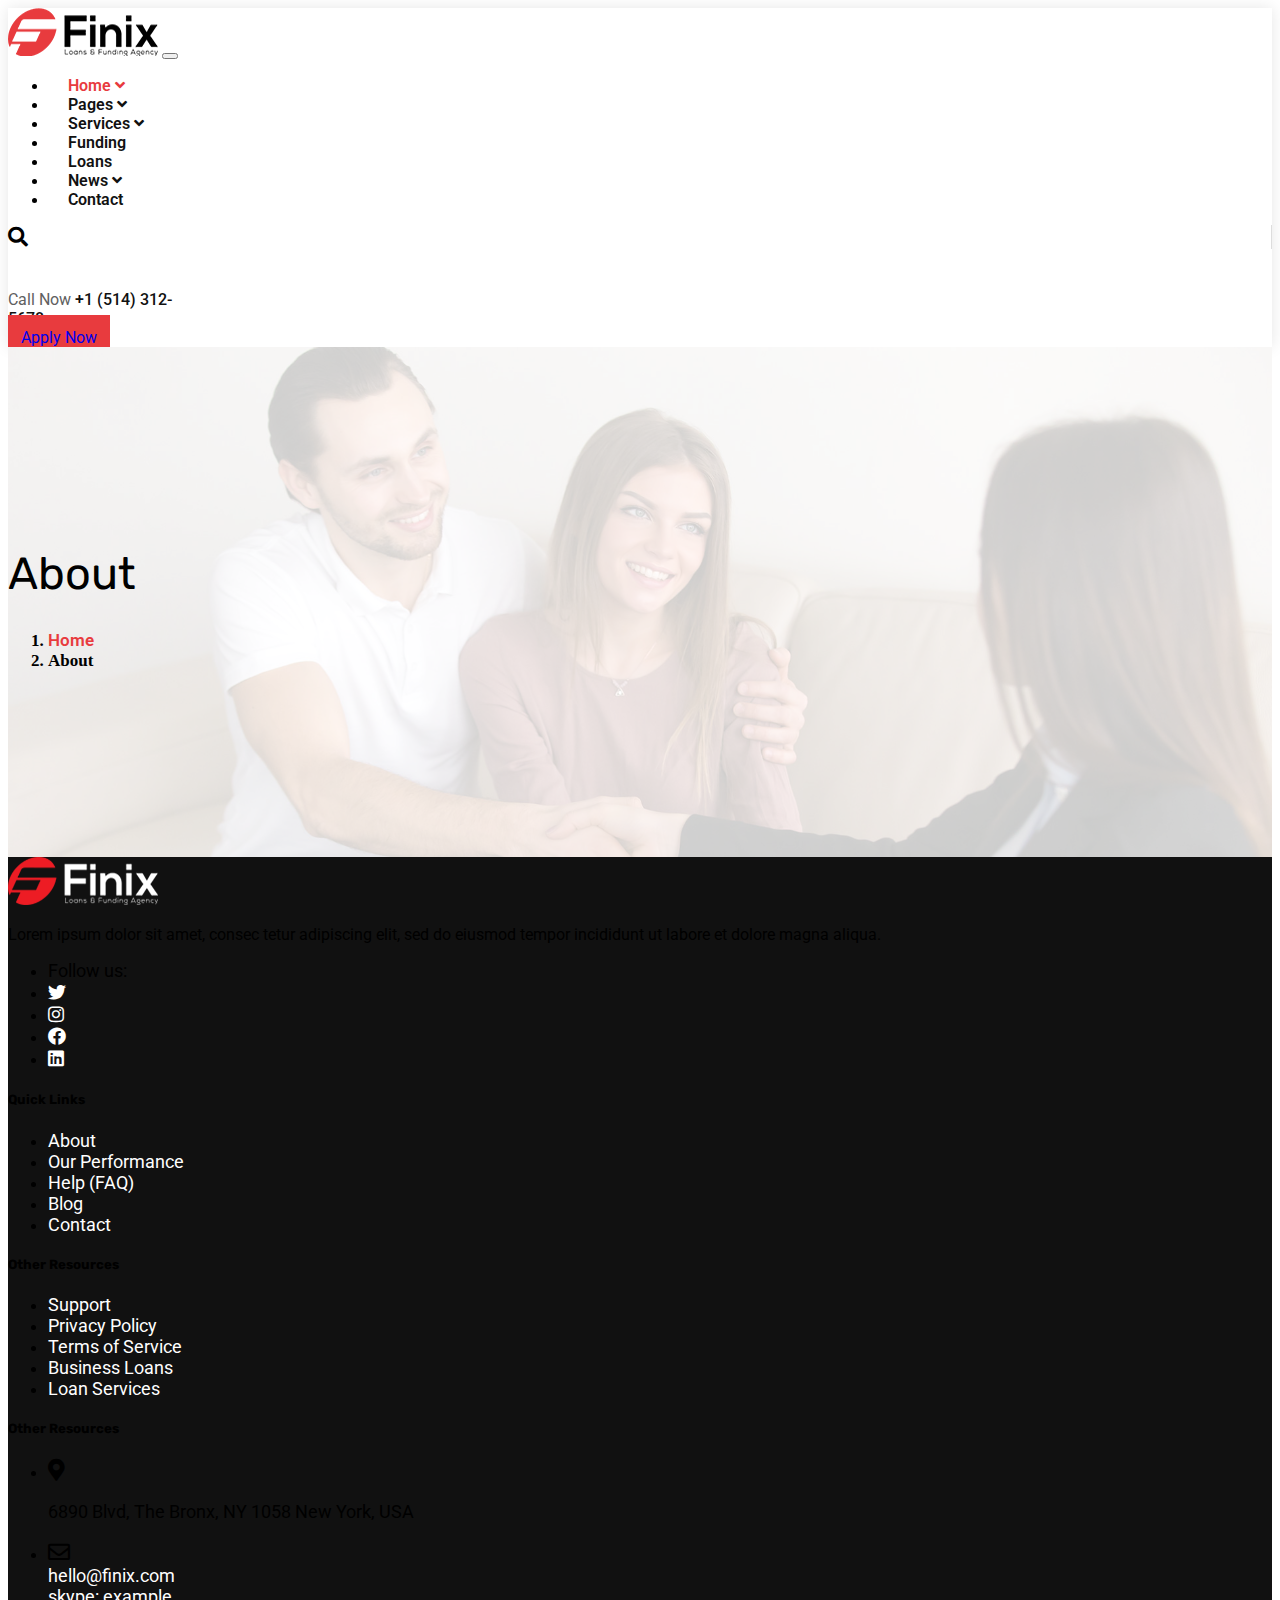
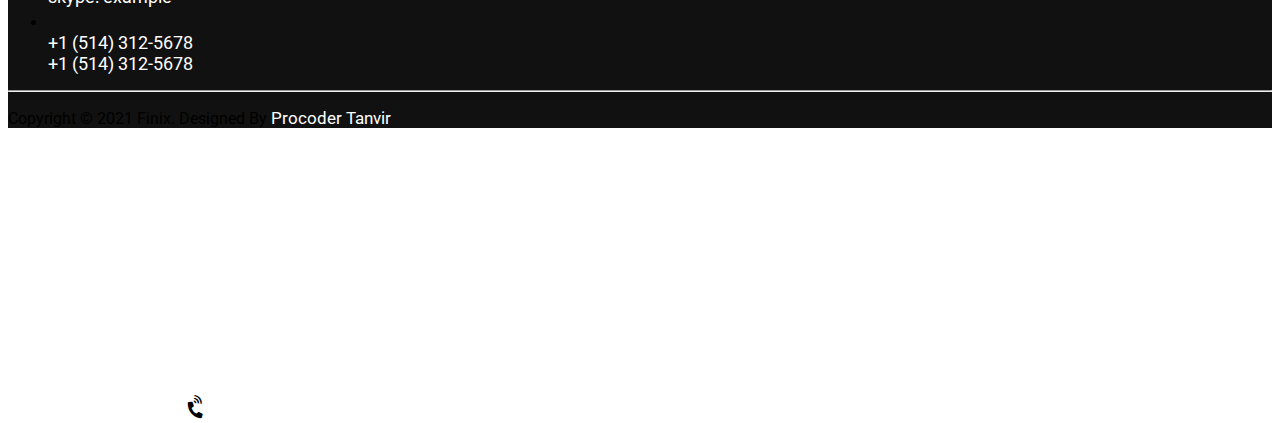
<file: html/about.html>
<!doctype html>
<html lang="en">
  <head>
    <title>About Us</title>
    <link rel="shortcut icon" href="img/favicon.png" type="image/x-icon">

    <!-- Required meta tags -->
    <meta charset="utf-8">
    <meta name="viewport" content="width=device-width, initial-scale=1, shrink-to-fit=no">

    <!-- Fonts -->
    <link href="https://fonts.googleapis.com/css2?family=Roboto:ital,wght@0,100;0,300;0,400;0,500;0,700;0,900;1,100;1,300;1,400;1,500;1,700;1,900&family=Rubik:ital,wght@0,300;0,400;0,500;0,600;0,700;0,800;0,900;1,300;1,400;1,500;1,600;1,700;1,800;1,900&display=swap" rel="stylesheet"> 

    <!-- Font Awesome -->
    <link rel="stylesheet" href="https://cdnjs.cloudflare.com/ajax/libs/font-awesome/5.15.4/css/all.min.css" integrity="sha512-1ycn6IcaQQ40/MKBW2W4Rhis/DbILU74C1vSrLJxCq57o941Ym01SwNsOMqvEBFlcgUa6xLiPY/NS5R+E6ztJQ==" crossorigin="anonymous" referrerpolicy="no-referrer" />

    <!-- Bootstrap CSS v5.0.2 -->
    <link rel="stylesheet" href="https://cdn.jsdelivr.net/npm/bootstrap@5.0.2/dist/css/bootstrap.min.css"  integrity="sha384-EVSTQN3/azprG1Anm3QDgpJLIm9Nao0Yz1ztcQTwFspd3yD65VohhpuuCOmLASjC" crossorigin="anonymous">

    <!-- Custom CSS -->
    <link rel="stylesheet" href="../css/style.css">

    <!-- About CSS -->
    <link rel="stylesheet" href="../css/about.css">

  </head>
  <body>

   <!-- Header Section Start -->
   <nav class="navbar navbar-expand-lg navbar-light bg-white my-navbar sticky-top">
      <div class="container-fluid">

        <a class="navbar-brand" href="index.html">
           <img src="img/logo.png" alt="Finix">
        </a>

        <button class="navbar-toggler" type="button" data-bs-toggle="collapse" data-bs-target="#navbarSupportedContent" aria-controls="navbarSupportedContent" aria-expanded="false" aria-label="Toggle navigation">
          <span class="navbar-toggler-icon"></span>
        </button>

        <div class="collapse navbar-collapse" id="navbarSupportedContent">

          <ul class="navbar-nav ms-auto my-header">
            <li><a href="#">Home <i class="fas fa-angle-down"></i></a>
               <ul>
                  <li><a href="home1.html">Home 1</a></li>
                  <li><a href="index.html">Home 2</a></li>
                  <li><a href="home3.html">Home 3</a></li>
               </ul>
            </li>
            <li><a href="#">Pages <i class="fas fa-angle-down"></i></a>
               <ul>
                  <li><a href="about.html">About</a></li>
                  <li><a href="team.html">Team</a></li>
                  <li><a href="faq.html">FAQ</a></li>
                  <li><a href="gallery.html">Gallery</a></li>
                  <li><a href="loan.html">Loan Calculator</a></li>
                  <li><a href="apply.html">Apply Now</a></li>
                  <li><a href="testimonial.html">Testimonials</a></li>
                  <li><a href="projects.html">Projects</a></li>
                  <li><a href="signin.html">Sign In</a></li>
                  <li><a href="signup.html">Sign Up</a></li>
                  <li><a href="terms.html">Terms & Conditions</a></li>
                  <li><a href="privacy.html">Privacy Policy</a></li>
                  <li><a href="errorpage.html">Error Page</a></li>
                  <li><a href="contact.html">Contact</a></li>
               </ul>
            </li>
            <li><a href="#">Services <i class="fas fa-angle-down"></i></a>
               <ul>
                  <li><a href="services.html">Services</a></li>
                  <li><a href="servicesdetails.html">Services Details</a></li>
               </ul>
            </li>
            <li><a href="funding.html">Funding</a></li>
            <li><a href="loan.html">Loans</a></li>
            <li><a href="#">News <i class="fas fa-angle-down"></i></a>
               <ul>
                  <li><a href="news.html">News</a></li>
                  <li><a href="newsdetails.html">News Details</a></li>
               </ul>
            </li>
            <li><a href="contact.html">Contact</a></li>
          </ul>
          
          <div class="header-info d-flex align-items-center">
            <div class="header-search me-2">
               <span><i class="fas fa-search me-3"></i></span>
            </div>
            
            <div class="header-call clearfix ms-1">
               <div class="header-call-icon float-start me-3">
                  <span><i class="fas fa-phone-volume"></i></span>
               </div>
               <div class="header-call-info me-5">
                  <span class="d-block">Call Now</span>
                  <a href="tel:+15143125678" class="d-block ms-4">+1 (514) 312-5678</a>
               </div>
            </div>

            <div class="header-btn">
               <a href="#" class="btn btn-danger px-5">Apply Now</a>
            </div>
          </div>
        </div>

      </div>
    </nav>
    <!-- Header Section End -->


    <!-- About Slider Section Start -->
    <section class="about-slider">
      <div class="container">
         <div class="row">
            <div class="col-xxl-12">
               <div class="about-slider-content text-center">
                  <h1>About</h1>
                  <nav aria-label="breadcrumb">
                    <ol class="breadcrumb justify-content-center home-to-about">
                      <li class="breadcrumb-item"><a href="index.html">Home</a></li>
                      <li class="breadcrumb-item active" aria-current="page">About</li>
                    </ol>
                  </nav>
               </div>
            </div>
         </div>
      </div>
   </section>
   <!-- About Slider Section End -->


    <!-- Footer Section Start -->
    <section class="footer-section pt-5 pb-3">
       <div class="container">
          <div class="row py-5">
             <div class="col-xxl-3">
                <div class="footer-left text-white">
                   <a href="index.html">
                      <img src="img/logo2.png" alt="">
                   </a>
                   <p class="my-3">Lorem ipsum dolor sit amet, consec tetur adipiscing elit, sed do eiusmod tempor incididunt ut labore et dolore magna aliqua.</p>
                   <ul class="d-flex list-unstyled">
                      <li><span class="pe-3">Follow us:</span></li>
                      <li><a href="#" class="px-2"><i class="fab fa-twitter"></i></a></li>
                      <li><a href="#" class="px-2"><i class="fab fa-instagram"></i></a></li>
                      <li><a href="#" class="px-2"><i class="fab fa-facebook"></i></a></li>
                      <li><a href="#" class="px-2"><i class="fab fa-linkedin"></i></a></li>
                   </ul>
                </div>               
             </div>
             <div class="col-xxl-9">
                <div class="row">

                   <div class="col-xxl-4">
                      <div class="footer-links text-white">
                         <h5 class="border-bottom border-dark pb-4">Quick Links</h5>
                         <ul class="list-unstyled text-white pt-2">
                            <li class="mb-3"><a href="about.html">About</a></li>
                            <li class="mb-3"><a href="loancalculator.html">Our Performance</a></li>
                            <li class="mb-3"><a href="faq.html">Help (FAQ)</a></li>
                            <li class="mb-3"><a href="blog.html">Blog</a></li>
                            <li class="mb-3"><a href="contact.html">Contact</a></li>
                         </ul>
                      </div>
                   </div>

                   <div class="col-xxl-4">
                      <div class="footer-links text-white">
                         <h5 class="border-bottom border-dark pb-4">Other Resources</h5>
                         <ul class="list-unstyled text-white pt-2">
                            <li class="mb-3"><a href="contact.html">Support</a></li>
                            <li class="mb-3"><a href="privacy.html"> Privacy Policy </a></li>
                            <li class="mb-3"><a href="services.html"> Terms of Service </a></li>
                            <li class="mb-3"><a href="loan.html"> Business Loans </a></li>
                            <li class="mb-3"><a href="servicesdetails.html"> Loan Services </a></li>
                         </ul>
                      </div>
                   </div>

                   <div class="col-xxl-4">
                      <div class="footer-links text-white">
                        <h5 class="border-bottom border-dark pb-4">Other Resources</h5>
                        <ul class="list-unstyled text-white pt-2">
                           <li class="mb-3">
                              <div class="row">
                                 <div class="col-xxl-2">
                                    <div class="f-links-icon">
                                       <span><i class="fas fa-map-marker-alt"></i></span>
                                    </div>
                                 </div>
                                 <div class="col-xxl-10">
                                    <div class="address">
                                       <p>6890 Blvd, The Bronx, NY 1058 New York, USA</p>
                                    </div>
                                 </div>
                              </div>
                           </li>
                           <li class="mb-3">
                              <div class="row">
                                 <div class="col-xxl-2">
                                    <div class="f-links-icon">
                                       <span><i class="far fa-envelope"></i></span>
                                    </div>
                                 </div>
                                 <div class="col-xxl-10">
                                    <div class="address">
                                       <a href="mailto:hello@finix.com">hello@finix.com</a>
                                       <a href="tel: 0000000000">skype: example</a>
                                    </div>
                                 </div>
                              </div>
                           </li>
                           <li class="mb-3">
                              <div class="row">
                                 <div class="col-xxl-2">
                                    <div class="f-links-icon sp">
                                       <span><i class="fas fa-phone-volume"></i></span>
                                    </div>
                                 </div>
                                 <div class="col-xxl-10">
                                    <div class="address">
                                       <a href="tel:+15143125678">+1 (514) 312-5678</a>
                                       <a href="tel:+15143126688">+1 (514) 312-5678</a>
                                    </div>
                                 </div>
                              </div>
                           </li>
                        </ul>
                      </div>
                   </div>

                </div>
             </div>
          </div>
       </div>

       <hr class="w-100 border-bottom">
       <p class="text-center text-muted mt-4 copyright">Copyright © 2021 Finix. Designed By <a href="#">Procoder Tanvir</a> </p>
    </section>
    <!-- Footer Section End -->
      

      
    <!-- Bootstrap JavaScript Libraries -->
    <script src="https://cdn.jsdelivr.net/npm/@popperjs/core@2.9.2/dist/umd/popper.min.js" integrity="sha384-IQsoLXl5PILFhosVNubq5LC7Qb9DXgDA9i+tQ8Zj3iwWAwPtgFTxbJ8NT4GN1R8p" crossorigin="anonymous"></script>
    <script src="https://cdn.jsdelivr.net/npm/bootstrap@5.0.2/dist/js/bootstrap.min.js" integrity="sha384-cVKIPhGWiC2Al4u+LWgxfKTRIcfu0JTxR+EQDz/bgldoEyl4H0zUF0QKbrJ0EcQF" crossorigin="anonymous"></script>
  </body>
</html>
</file>
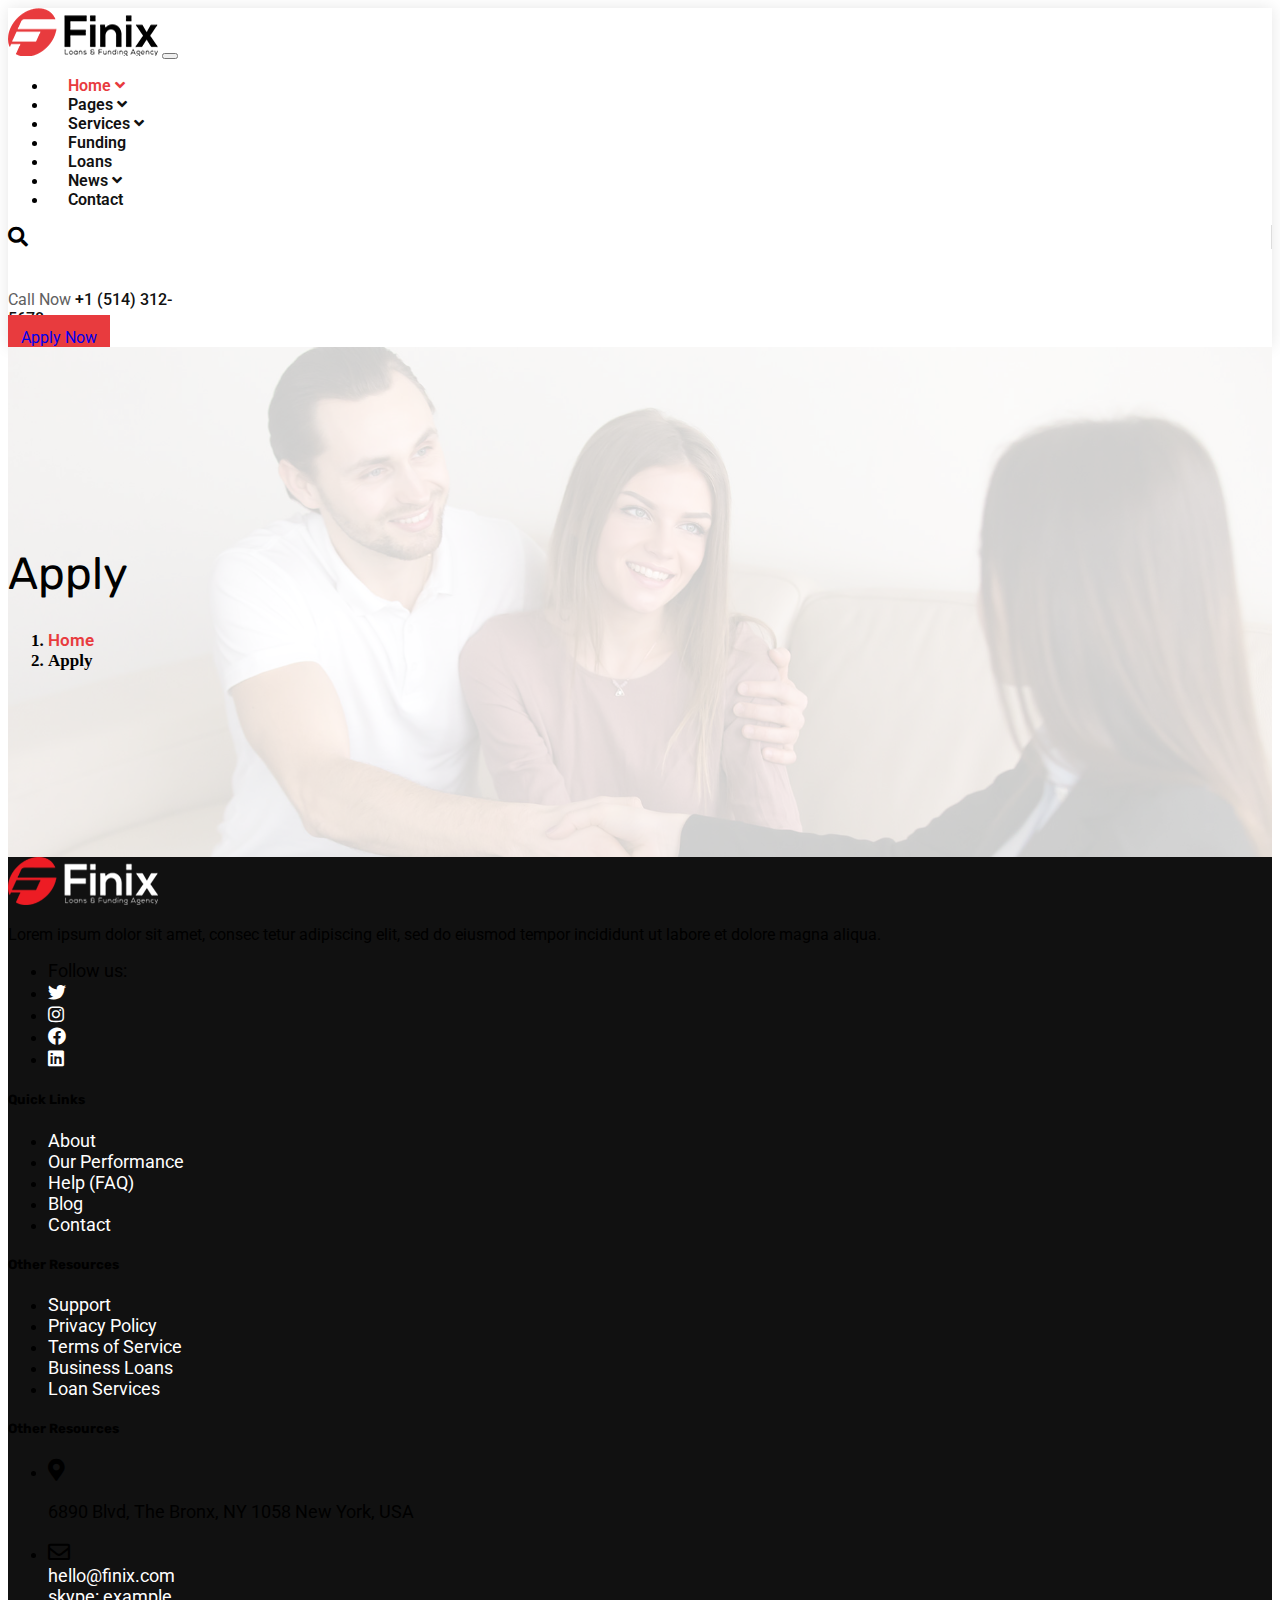
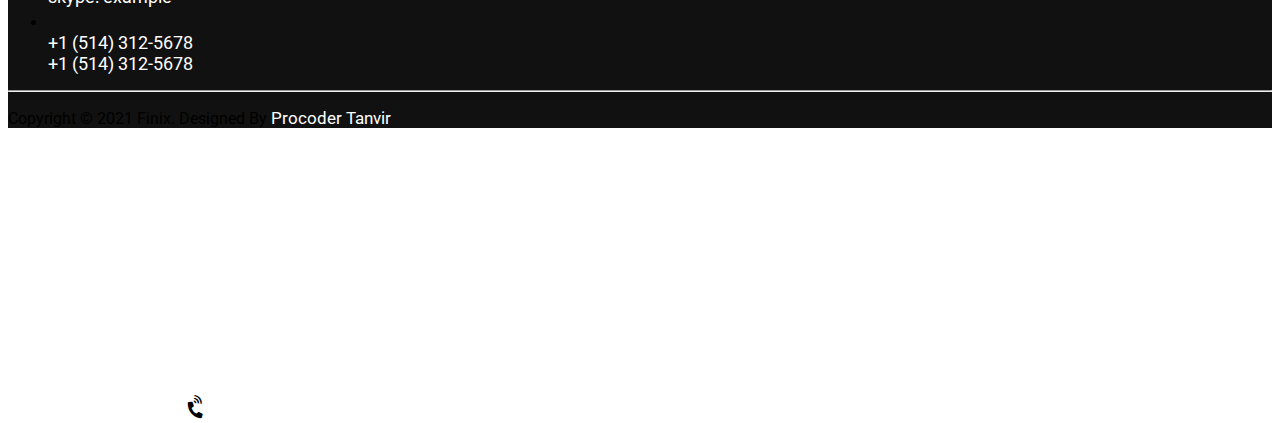
<file: html/apply.html>
<!doctype html>
<html lang="en">
  <head>
    <title>Apply Now</title>
    <link rel="shortcut icon" href="img/favicon.png" type="image/x-icon">

    <!-- Required meta tags -->
    <meta charset="utf-8">
    <meta name="viewport" content="width=device-width, initial-scale=1, shrink-to-fit=no">

    <!-- Fonts -->
    <link href="https://fonts.googleapis.com/css2?family=Roboto:ital,wght@0,100;0,300;0,400;0,500;0,700;0,900;1,100;1,300;1,400;1,500;1,700;1,900&family=Rubik:ital,wght@0,300;0,400;0,500;0,600;0,700;0,800;0,900;1,300;1,400;1,500;1,600;1,700;1,800;1,900&display=swap" rel="stylesheet"> 

    <!-- Font Awesome -->
    <link rel="stylesheet" href="https://cdnjs.cloudflare.com/ajax/libs/font-awesome/5.15.4/css/all.min.css" integrity="sha512-1ycn6IcaQQ40/MKBW2W4Rhis/DbILU74C1vSrLJxCq57o941Ym01SwNsOMqvEBFlcgUa6xLiPY/NS5R+E6ztJQ==" crossorigin="anonymous" referrerpolicy="no-referrer" />

    <!-- Bootstrap CSS v5.0.2 -->
    <link rel="stylesheet" href="https://cdn.jsdelivr.net/npm/bootstrap@5.0.2/dist/css/bootstrap.min.css"  integrity="sha384-EVSTQN3/azprG1Anm3QDgpJLIm9Nao0Yz1ztcQTwFspd3yD65VohhpuuCOmLASjC" crossorigin="anonymous">

    <!-- Custom CSS -->
    <link rel="stylesheet" href="../css/style.css">

    <!-- Apply CSS -->
    <link rel="stylesheet" href="../css/apply.css">

  </head>
  <body>

   <!-- Header Section Start -->
   <nav class="navbar navbar-expand-lg navbar-light bg-white my-navbar sticky-top">
      <div class="container-fluid">

        <a class="navbar-brand" href="index.html">
           <img src="img/logo.png" alt="Finix">
        </a>

        <button class="navbar-toggler" type="button" data-bs-toggle="collapse" data-bs-target="#navbarSupportedContent" aria-controls="navbarSupportedContent" aria-expanded="false" aria-label="Toggle navigation">
          <span class="navbar-toggler-icon"></span>
        </button>

        <div class="collapse navbar-collapse" id="navbarSupportedContent">

          <ul class="navbar-nav ms-auto my-header">
            <li><a href="#">Home <i class="fas fa-angle-down"></i></a>
               <ul>
                  <li><a href="home1.html">Home 1</a></li>
                  <li><a href="index.html">Home 2</a></li>
                  <li><a href="home3.html">Home 3</a></li>
               </ul>
            </li>
            <li><a href="#">Pages <i class="fas fa-angle-down"></i></a>
               <ul>
                  <li><a href="about.html">About</a></li>
                  <li><a href="team.html">Team</a></li>
                  <li><a href="faq.html">FAQ</a></li>
                  <li><a href="gallery.html">Gallery</a></li>
                  <li><a href="loan.html">Loan Calculator</a></li>
                  <li><a href="apply.html">Apply Now</a></li>
                  <li><a href="testimonial.html">Testimonials</a></li>
                  <li><a href="projects.html">Projects</a></li>
                  <li><a href="signin.html">Sign In</a></li>
                  <li><a href="signup.html">Sign Up</a></li>
                  <li><a href="terms.html">Terms & Conditions</a></li>
                  <li><a href="privacy.html">Privacy Policy</a></li>
                  <li><a href="errorpage.html">Error Page</a></li>
                  <li><a href="contact.html">Contact</a></li>
               </ul>
            </li>
            <li><a href="#">Services <i class="fas fa-angle-down"></i></a>
               <ul>
                  <li><a href="services.html">Services</a></li>
                  <li><a href="servicesdetails.html">Services Details</a></li>
               </ul>
            </li>
            <li><a href="funding.html">Funding</a></li>
            <li><a href="loan.html">Loans</a></li>
            <li><a href="#">News <i class="fas fa-angle-down"></i></a>
               <ul>
                  <li><a href="news.html">News</a></li>
                  <li><a href="newsdetails.html">News Details</a></li>
               </ul>
            </li>
            <li><a href="contact.html">Contact</a></li>
          </ul>
          
          <div class="header-info d-flex align-items-center">
            <div class="header-search me-2">
               <span><i class="fas fa-search me-3"></i></span>
            </div>
            
            <div class="header-call clearfix ms-1">
               <div class="header-call-icon float-start me-3">
                  <span><i class="fas fa-phone-volume"></i></span>
               </div>
               <div class="header-call-info me-5">
                  <span class="d-block">Call Now</span>
                  <a href="tel:+15143125678" class="d-block ms-4">+1 (514) 312-5678</a>
               </div>
            </div>

            <div class="header-btn">
               <a href="#" class="btn btn-danger px-5">Apply Now</a>
            </div>
          </div>
        </div>

      </div>
    </nav>
    <!-- Header Section End -->


    <!-- Apply Slider Section Start -->
    <section class="apply-slider">
      <div class="container">
         <div class="row">
            <div class="col-xxl-12">
               <div class="apply-slider-content text-center">
                  <h1>Apply</h1>
                  <nav aria-label="breadcrumb">
                    <ol class="breadcrumb justify-content-center home-to-apply">
                      <li class="breadcrumb-item"><a href="index.html">Home</a></li>
                      <li class="breadcrumb-item active" aria-current="page">Apply</li>
                    </ol>
                  </nav>
               </div>
            </div>
         </div>
      </div>
   </section>
   <!-- Apply Slider Section End -->


    <!-- Footer Section Start -->
    <section class="footer-section pt-5 pb-3">
       <div class="container">
          <div class="row py-5">
             <div class="col-xxl-3">
                <div class="footer-left text-white">
                   <a href="index.html">
                      <img src="img/logo2.png" alt="">
                   </a>
                   <p class="my-3">Lorem ipsum dolor sit amet, consec tetur adipiscing elit, sed do eiusmod tempor incididunt ut labore et dolore magna aliqua.</p>
                   <ul class="d-flex list-unstyled">
                      <li><span class="pe-3">Follow us:</span></li>
                      <li><a href="#" class="px-2"><i class="fab fa-twitter"></i></a></li>
                      <li><a href="#" class="px-2"><i class="fab fa-instagram"></i></a></li>
                      <li><a href="#" class="px-2"><i class="fab fa-facebook"></i></a></li>
                      <li><a href="#" class="px-2"><i class="fab fa-linkedin"></i></a></li>
                   </ul>
                </div>               
             </div>
             <div class="col-xxl-9">
                <div class="row">

                   <div class="col-xxl-4">
                      <div class="footer-links text-white">
                         <h5 class="border-bottom border-dark pb-4">Quick Links</h5>
                         <ul class="list-unstyled text-white pt-2">
                            <li class="mb-3"><a href="about.html">About</a></li>
                            <li class="mb-3"><a href="loancalculator.html">Our Performance</a></li>
                            <li class="mb-3"><a href="faq.html">Help (FAQ)</a></li>
                            <li class="mb-3"><a href="blog.html">Blog</a></li>
                            <li class="mb-3"><a href="contact.html">Contact</a></li>
                         </ul>
                      </div>
                   </div>

                   <div class="col-xxl-4">
                      <div class="footer-links text-white">
                         <h5 class="border-bottom border-dark pb-4">Other Resources</h5>
                         <ul class="list-unstyled text-white pt-2">
                            <li class="mb-3"><a href="contact.html">Support</a></li>
                            <li class="mb-3"><a href="privacy.html"> Privacy Policy </a></li>
                            <li class="mb-3"><a href="services.html"> Terms of Service </a></li>
                            <li class="mb-3"><a href="loan.html"> Business Loans </a></li>
                            <li class="mb-3"><a href="servicesdetails.html"> Loan Services </a></li>
                         </ul>
                      </div>
                   </div>

                   <div class="col-xxl-4">
                      <div class="footer-links text-white">
                        <h5 class="border-bottom border-dark pb-4">Other Resources</h5>
                        <ul class="list-unstyled text-white pt-2">
                           <li class="mb-3">
                              <div class="row">
                                 <div class="col-xxl-2">
                                    <div class="f-links-icon">
                                       <span><i class="fas fa-map-marker-alt"></i></span>
                                    </div>
                                 </div>
                                 <div class="col-xxl-10">
                                    <div class="address">
                                       <p>6890 Blvd, The Bronx, NY 1058 New York, USA</p>
                                    </div>
                                 </div>
                              </div>
                           </li>
                           <li class="mb-3">
                              <div class="row">
                                 <div class="col-xxl-2">
                                    <div class="f-links-icon">
                                       <span><i class="far fa-envelope"></i></span>
                                    </div>
                                 </div>
                                 <div class="col-xxl-10">
                                    <div class="address">
                                       <a href="mailto:hello@finix.com">hello@finix.com</a>
                                       <a href="tel: 0000000000">skype: example</a>
                                    </div>
                                 </div>
                              </div>
                           </li>
                           <li class="mb-3">
                              <div class="row">
                                 <div class="col-xxl-2">
                                    <div class="f-links-icon sp">
                                       <span><i class="fas fa-phone-volume"></i></span>
                                    </div>
                                 </div>
                                 <div class="col-xxl-10">
                                    <div class="address">
                                       <a href="tel:+15143125678">+1 (514) 312-5678</a>
                                       <a href="tel:+15143126688">+1 (514) 312-5678</a>
                                    </div>
                                 </div>
                              </div>
                           </li>
                        </ul>
                      </div>
                   </div>

                </div>
             </div>
          </div>
       </div>

       <hr class="w-100 border-bottom">
       <p class="text-center text-muted mt-4 copyright">Copyright © 2021 Finix. Designed By <a href="#">Procoder Tanvir</a> </p>
    </section>
    <!-- Footer Section End -->
      

      
    <!-- Bootstrap JavaScript Libraries -->
    <script src="https://cdn.jsdelivr.net/npm/@popperjs/core@2.9.2/dist/umd/popper.min.js" integrity="sha384-IQsoLXl5PILFhosVNubq5LC7Qb9DXgDA9i+tQ8Zj3iwWAwPtgFTxbJ8NT4GN1R8p" crossorigin="anonymous"></script>
    <script src="https://cdn.jsdelivr.net/npm/bootstrap@5.0.2/dist/js/bootstrap.min.js" integrity="sha384-cVKIPhGWiC2Al4u+LWgxfKTRIcfu0JTxR+EQDz/bgldoEyl4H0zUF0QKbrJ0EcQF" crossorigin="anonymous"></script>
  </body>
</html>
</file>
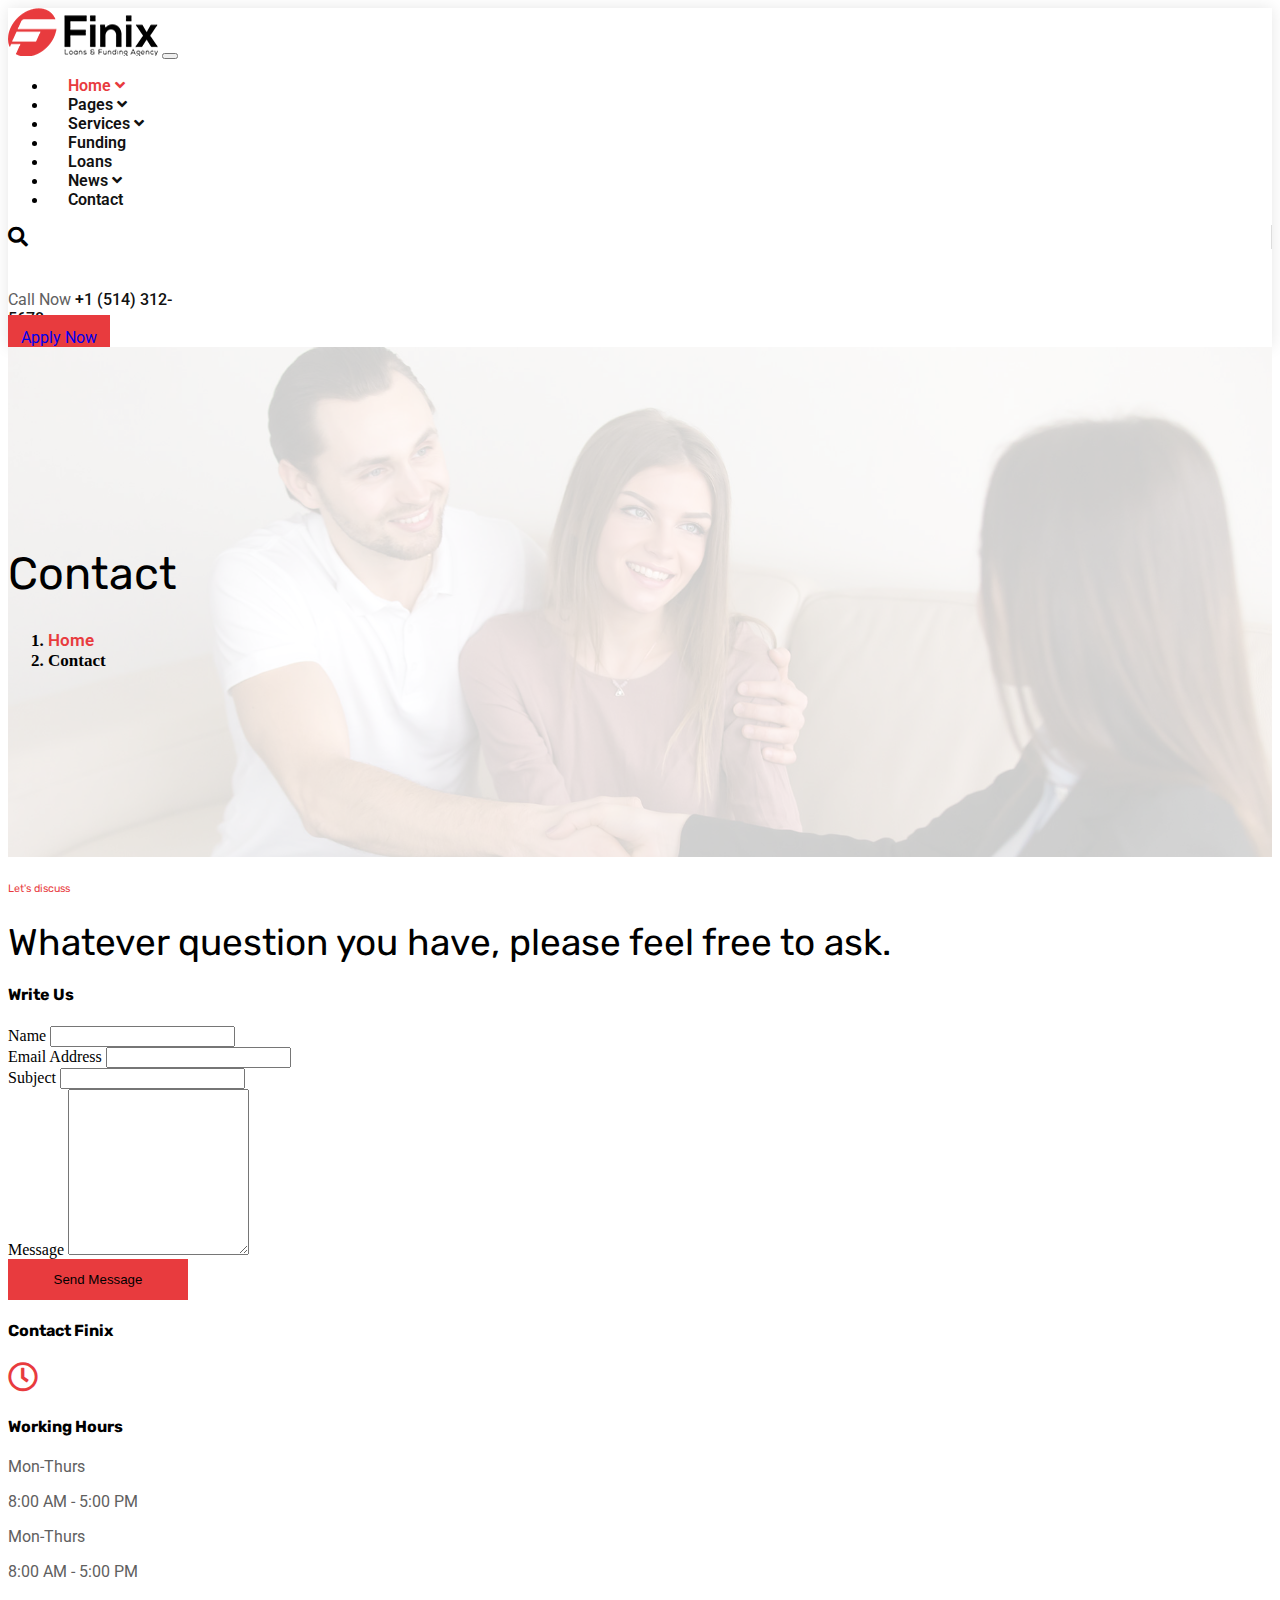
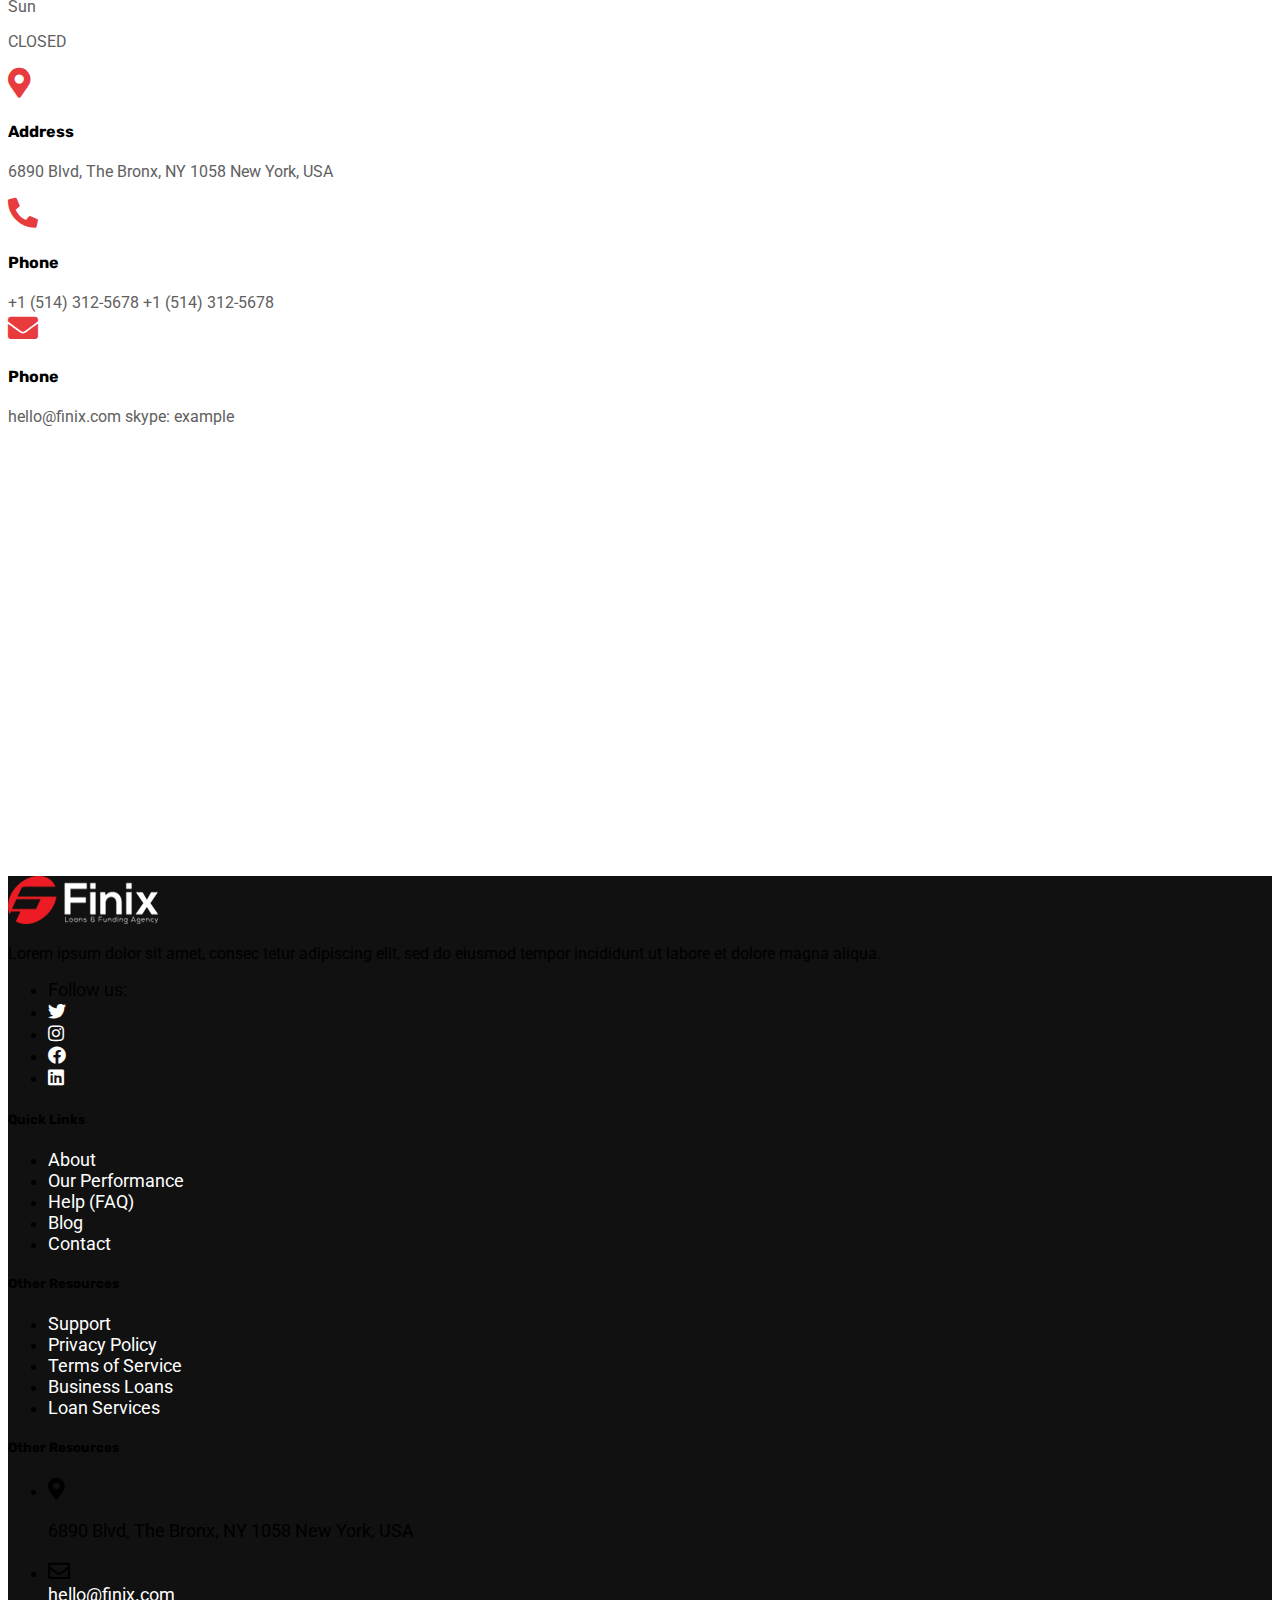
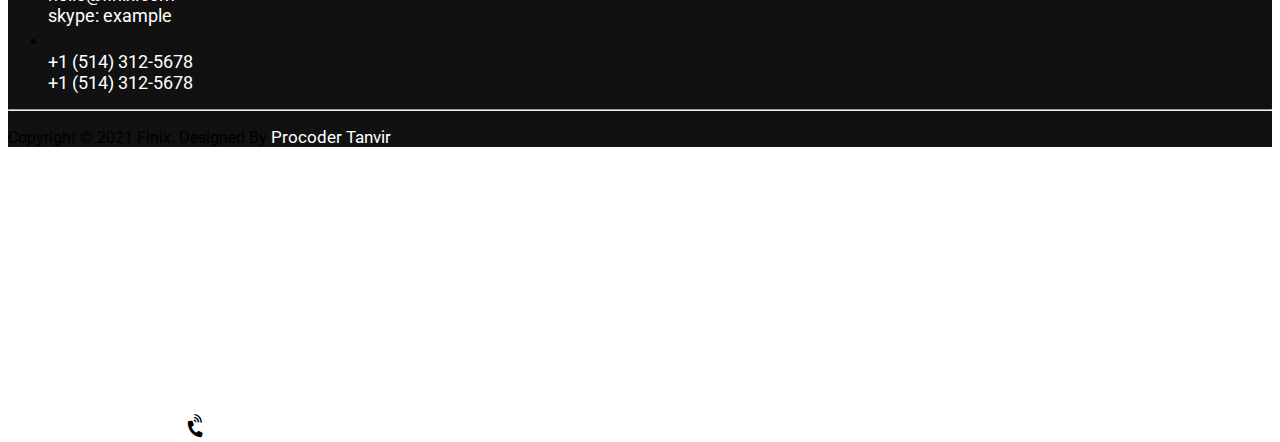
<file: html/contact.html>
<!doctype html>
<html lang="en">
  <head>
    <title>Contact Us</title>
    <link rel="shortcut icon" href="img/favicon.png" type="image/x-icon">

    <!-- Required meta tags -->
    <meta charset="utf-8">
    <meta name="viewport" content="width=device-width, initial-scale=1, shrink-to-fit=no">

    <!-- Fonts -->
    <link href="https://fonts.googleapis.com/css2?family=Roboto:ital,wght@0,100;0,300;0,400;0,500;0,700;0,900;1,100;1,300;1,400;1,500;1,700;1,900&family=Rubik:ital,wght@0,300;0,400;0,500;0,600;0,700;0,800;0,900;1,300;1,400;1,500;1,600;1,700;1,800;1,900&display=swap" rel="stylesheet"> 

    <!-- Font Awesome -->
    <link rel="stylesheet" href="https://cdnjs.cloudflare.com/ajax/libs/font-awesome/5.15.4/css/all.min.css" integrity="sha512-1ycn6IcaQQ40/MKBW2W4Rhis/DbILU74C1vSrLJxCq57o941Ym01SwNsOMqvEBFlcgUa6xLiPY/NS5R+E6ztJQ==" crossorigin="anonymous" referrerpolicy="no-referrer" />

    <!-- Bootstrap CSS v5.0.2 -->
    <link rel="stylesheet" href="https://cdn.jsdelivr.net/npm/bootstrap@5.0.2/dist/css/bootstrap.min.css"  integrity="sha384-EVSTQN3/azprG1Anm3QDgpJLIm9Nao0Yz1ztcQTwFspd3yD65VohhpuuCOmLASjC" crossorigin="anonymous">

    <!-- Custom CSS -->
    <link rel="stylesheet" href="../css/style.css">

    <!-- Contact CSS -->
    <link rel="stylesheet" href="../css/contact.css">

  </head>
  <body>

   <!-- Header Section Start -->
   <nav class="navbar navbar-expand-lg navbar-light bg-white my-navbar sticky-top">
      <div class="container-fluid">

        <a class="navbar-brand" href="index.html">
           <img src="img/logo.png" alt="Finix">
        </a>

        <button class="navbar-toggler" type="button" data-bs-toggle="collapse" data-bs-target="#navbarSupportedContent" aria-controls="navbarSupportedContent" aria-expanded="false" aria-label="Toggle navigation">
          <span class="navbar-toggler-icon"></span>
        </button>

        <div class="collapse navbar-collapse" id="navbarSupportedContent">

          <ul class="navbar-nav ms-auto my-header">
            <li><a href="#">Home <i class="fas fa-angle-down"></i></a>
               <ul>
                  <li><a href="home1.html">Home 1</a></li>
                  <li><a href="index.html">Home 2</a></li>
                  <li><a href="home3.html">Home 3</a></li>
               </ul>
            </li>
            <li><a href="#">Pages <i class="fas fa-angle-down"></i></a>
               <ul>
                  <li><a href="about.html">About</a></li>
                  <li><a href="team.html">Team</a></li>
                  <li><a href="faq.html">FAQ</a></li>
                  <li><a href="gallery.html">Gallery</a></li>
                  <li><a href="loan.html">Loan Calculator</a></li>
                  <li><a href="apply.html">Apply Now</a></li>
                  <li><a href="testimonial.html">Testimonials</a></li>
                  <li><a href="projects.html">Projects</a></li>
                  <li><a href="signin.html">Sign In</a></li>
                  <li><a href="signup.html">Sign Up</a></li>
                  <li><a href="terms.html">Terms & Conditions</a></li>
                  <li><a href="privacy.html">Privacy Policy</a></li>
                  <li><a href="errorpage.html">Error Page</a></li>
                  <li><a href="contact.html">Contact</a></li>
               </ul>
            </li>
            <li><a href="#">Services <i class="fas fa-angle-down"></i></a>
               <ul>
                  <li><a href="services.html">Services</a></li>
                  <li><a href="servicesdetails.html">Services Details</a></li>
               </ul>
            </li>
            <li><a href="funding.html">Funding</a></li>
            <li><a href="loan.html">Loans</a></li>
            <li><a href="#">News <i class="fas fa-angle-down"></i></a>
               <ul>
                  <li><a href="news.html">News</a></li>
                  <li><a href="newsdetails.html">News Details</a></li>
               </ul>
            </li>
            <li><a href="contact.html">Contact</a></li>
          </ul>
          
          <div class="header-info d-flex align-items-center">
            <div class="header-search me-2">
               <span><i class="fas fa-search me-3"></i></span>
            </div>
            
            <div class="header-call clearfix ms-1">
               <div class="header-call-icon float-start me-3">
                  <span><i class="fas fa-phone-volume"></i></span>
               </div>
               <div class="header-call-info me-5">
                  <span class="d-block">Call Now</span>
                  <a href="tel:+15143125678" class="d-block ms-4">+1 (514) 312-5678</a>
               </div>
            </div>

            <div class="header-btn">
               <a href="#" class="btn btn-danger px-5">Apply Now</a>
            </div>
          </div>
        </div>

      </div>
    </nav>
    <!-- Header Section End -->


    <!-- Contact Slider Section Start -->
    <section class="contact-slider">
       <div class="container">
          <div class="row">
             <div class="col-xxl-12">
                <div class="contact-slider-content text-center">
                   <h1>Contact</h1>
                   <nav aria-label="breadcrumb">
                     <ol class="breadcrumb justify-content-center home-to-contact">
                       <li class="breadcrumb-item"><a href="index.html">Home</a></li>
                       <li class="breadcrumb-item active" aria-current="page">Contact</li>
                     </ol>
                   </nav>
                </div>
             </div>
          </div>
       </div>
    </section>
    <!-- Contact Slider Section End -->


    <!-- Contact Details Section Start -->
    <section class="contact-details py-5">
       <div class="container">
         <div class="row">
            <div class="col-xxl-3"></div>
            <div class="col-xxl-6">
              <div class="finix-text text-center">
                 <h6> Let's discuss </h6>
                 <h2>Whatever question you have, please feel free to ask.</h2>                 
              </div>
            </div>
            <div class="col-xxl-3"></div>
         </div>

         <div class="row">
            <div class="col-xxl-8">
               <div class="contact-write-us">
                  <h4 class="mb-4">Write Us</h4>

                  <form action="index.html">
                     <div class="row">
                        <div class="col-xxl-6">
                           <div class="mb-3">
                              <label for="name" class="form-label">Name</label>
                              <input type="text" class="form-control form-control-lg" name="" id="name" aria-describedby="helpId" placeholder="">
                            </div>
                        </div>
                        <div class="col-xxl-6">
                           <div class="mb-3">
                              <label for="email" class="form-label">Email Address</label>
                              <input type="text" class="form-control form-control-lg" name="" id="email" aria-describedby="helpId" placeholder="">
                            </div>
                        </div>
                     </div>

                     <div class="row">
                        <div class="col-xxl-12">
                           <div class="mb-3">
                              <label for="subject" class="form-label">Subject</label>
                              <input type="text" class="form-control form-control-lg" name="" id="subject" aria-describedby="helpId" placeholder="">
                            </div>
                        </div>
                     </div>
                     <div class="row">
                        <div class="col-xxl-12">
                           <div class="mb-3">
                              <label for="message" class="form-label">Message</label>
                              <textarea class="form-control form-control-lg" name="" id="message" aria-describedby="helpId" placeholder=""></textarea>
                            </div>
                        </div>
                     </div>

                     <button type="submit" href="#" class="btn btn-danger">Send Message</button>
                  </form>
               </div>
            </div>
            <div class="col-xxl-4">
               <div class="contact-finix">
                  <h4 class="mb-4">Contact Finix</h4>

                  <div class="how-to-contact d-flex">
                     <div class="how-contact-icon me-4">
                        <i class="far fa-clock"></i>
                     </div>
                     <div class="how-contact-text">
                        <h4>Working Hours</h4>
                        <div class="mon-thurs d-flex justify-content-between">
                           <p class="me-5">Mon-Thurs</p>
                           <p class="ms-5">8:00 AM - 5:00 PM</p>
                        </div>
                        <div class="mon-thurs d-flex justify-content-between">
                           <p class="me-5">Mon-Thurs</p>
                           <p class="ms-5">8:00 AM - 5:00 PM</p>
                        </div>
                        <div class="mon-thurs d-flex justify-content-between">
                           <p class="me-5">Sun </p>
                           <p class="ms-5">CLOSED</p>
                        </div>
                     </div>
                  </div>
                  <div class="how-to-contact d-flex">
                     <div class="how-contact-icon me-4">
                        <i class="fas fa-map-marker-alt"></i>
                     </div>
                     <div class="how-contact-text">
                        <h4>Address</h4>
                        <div class="mon-thurs">
                           <p class="me-5 w-75">6890 Blvd, The Bronx, NY 1058 New York, USA</p>
                        </div>
                        
                     </div>
                  </div>
                  <div class="how-to-contact d-flex mb-3">
                     <div class="how-contact-icon me-4">
                        <i class="fas fa-phone-alt"></i>
                     </div>
                     <div class="how-contact-text">
                        <h4>Phone</h4>
                        <div class="mon-thurs">
                           <a href="tel:+15143125678" class="d-block">+1 (514) 312-5678</a>
                           <a href="tel:+15143125678">+1 (514) 312-5678</a>
                        </div>                        
                     </div>
                  </div>

                  <div class="how-to-contact d-flex">
                     <div class="how-contact-icon me-4">
                        <i class="fas fa-envelope"></i>
                     </div>
                     <div class="how-contact-text">
                        <h4>Phone</h4>
                        <div class="mon-thurs">
                           <a href="mailto:hello@finix.com" class="d-block">hello@finix.com</a>
                           <a href="tel:+15143125678">skype: example</a>
                        </div>                        
                     </div>
                  </div>
               </div>
            </div>
         </div>
       </div>
    </section>
    <!-- Contact Details Section End -->
    <section class="map-section">
      <iframe src="https://www.google.com/maps/embed?pb=!1m14!1m8!1m3!1d7371.624465871085!2d91.927588!3d22.511227!3m2!1i1024!2i768!4f13.1!3m3!1m2!1s0x0%3A0x9a26204ff8d30e9d!2sTanvir&#39;s%20home!5e0!3m2!1sen!2sbd!4v1631560742920!5m2!1sen!2sbd" width="100%" height="450" style="border:0;" allowfullscreen="" loading="lazy"></iframe>
    </section>       
    <!--  -->


    <!-- Footer Section Start -->
    <section class="footer-section pt-5 pb-3">
       <div class="container">
          <div class="row py-5">
             <div class="col-xxl-3">
                <div class="footer-left text-white">
                   <a href="index.html">
                      <img src="img/logo2.png" alt="">
                   </a>
                   <p class="my-3">Lorem ipsum dolor sit amet, consec tetur adipiscing elit, sed do eiusmod tempor incididunt ut labore et dolore magna aliqua.</p>
                   <ul class="d-flex list-unstyled">
                      <li><span class="pe-3">Follow us:</span></li>
                      <li><a href="#" class="px-2"><i class="fab fa-twitter"></i></a></li>
                      <li><a href="#" class="px-2"><i class="fab fa-instagram"></i></a></li>
                      <li><a href="#" class="px-2"><i class="fab fa-facebook"></i></a></li>
                      <li><a href="#" class="px-2"><i class="fab fa-linkedin"></i></a></li>
                   </ul>
                </div>               
             </div>
             <div class="col-xxl-9">
                <div class="row">

                   <div class="col-xxl-4">
                      <div class="footer-links text-white">
                         <h5 class="border-bottom border-dark pb-4">Quick Links</h5>
                         <ul class="list-unstyled text-white pt-2">
                            <li class="mb-3"><a href="about.html">About</a></li>
                            <li class="mb-3"><a href="loancalculator.html">Our Performance</a></li>
                            <li class="mb-3"><a href="faq.html">Help (FAQ)</a></li>
                            <li class="mb-3"><a href="news.html">Blog</a></li>
                            <li class="mb-3"><a href="contact.html">Contact</a></li>
                         </ul>
                      </div>
                   </div>

                   <div class="col-xxl-4">
                      <div class="footer-links text-white">
                         <h5 class="border-bottom border-dark pb-4">Other Resources</h5>
                         <ul class="list-unstyled text-white pt-2">
                            <li class="mb-3"><a href="contact.html">Support</a></li>
                            <li class="mb-3"><a href="privacy.html"> Privacy Policy </a></li>
                            <li class="mb-3"><a href="services.html"> Terms of Service </a></li>
                            <li class="mb-3"><a href="loan.html"> Business Loans </a></li>
                            <li class="mb-3"><a href="servicesdetails.html"> Loan Services </a></li>
                         </ul>
                      </div>
                   </div>

                   <div class="col-xxl-4">
                      <div class="footer-links text-white">
                        <h5 class="border-bottom border-dark pb-4">Other Resources</h5>
                        <ul class="list-unstyled text-white pt-2">
                           <li class="mb-3">
                              <div class="row">
                                 <div class="col-xxl-2">
                                    <div class="f-links-icon">
                                       <span><i class="fas fa-map-marker-alt"></i></span>
                                    </div>
                                 </div>
                                 <div class="col-xxl-10">
                                    <div class="address">
                                       <p>6890 Blvd, The Bronx, NY 1058 New York, USA</p>
                                    </div>
                                 </div>
                              </div>
                           </li>
                           <li class="mb-3">
                              <div class="row">
                                 <div class="col-xxl-2">
                                    <div class="f-links-icon">
                                       <span><i class="far fa-envelope"></i></span>
                                    </div>
                                 </div>
                                 <div class="col-xxl-10">
                                    <div class="address">
                                       <a href="mailto:hello@finix.com">hello@finix.com</a>
                                       <a href="tel: 0000000000">skype: example</a>
                                    </div>
                                 </div>
                              </div>
                           </li>
                           <li class="mb-3">
                              <div class="row">
                                 <div class="col-xxl-2">
                                    <div class="f-links-icon sp">
                                       <span><i class="fas fa-phone-volume"></i></span>
                                    </div>
                                 </div>
                                 <div class="col-xxl-10">
                                    <div class="address">
                                       <a href="tel:+15143125678">+1 (514) 312-5678</a>
                                       <a href="tel:+15143126688">+1 (514) 312-5678</a>
                                    </div>
                                 </div>
                              </div>
                           </li>
                        </ul>
                      </div>
                   </div>

                </div>
             </div>
          </div>
       </div>

       <hr class="w-100 border-bottom">
       <p class="text-center text-muted mt-4 copyright">Copyright © 2021 Finix. Designed By <a href="#">Procoder Tanvir</a> </p>
    </section>
    <!-- Footer Section End -->
      

      
    <!-- Bootstrap JavaScript Libraries -->
    <script src="https://cdn.jsdelivr.net/npm/@popperjs/core@2.9.2/dist/umd/popper.min.js" integrity="sha384-IQsoLXl5PILFhosVNubq5LC7Qb9DXgDA9i+tQ8Zj3iwWAwPtgFTxbJ8NT4GN1R8p" crossorigin="anonymous"></script>
    <script src="https://cdn.jsdelivr.net/npm/bootstrap@5.0.2/dist/js/bootstrap.min.js" integrity="sha384-cVKIPhGWiC2Al4u+LWgxfKTRIcfu0JTxR+EQDz/bgldoEyl4H0zUF0QKbrJ0EcQF" crossorigin="anonymous"></script>
  </body>
</html>
</file>
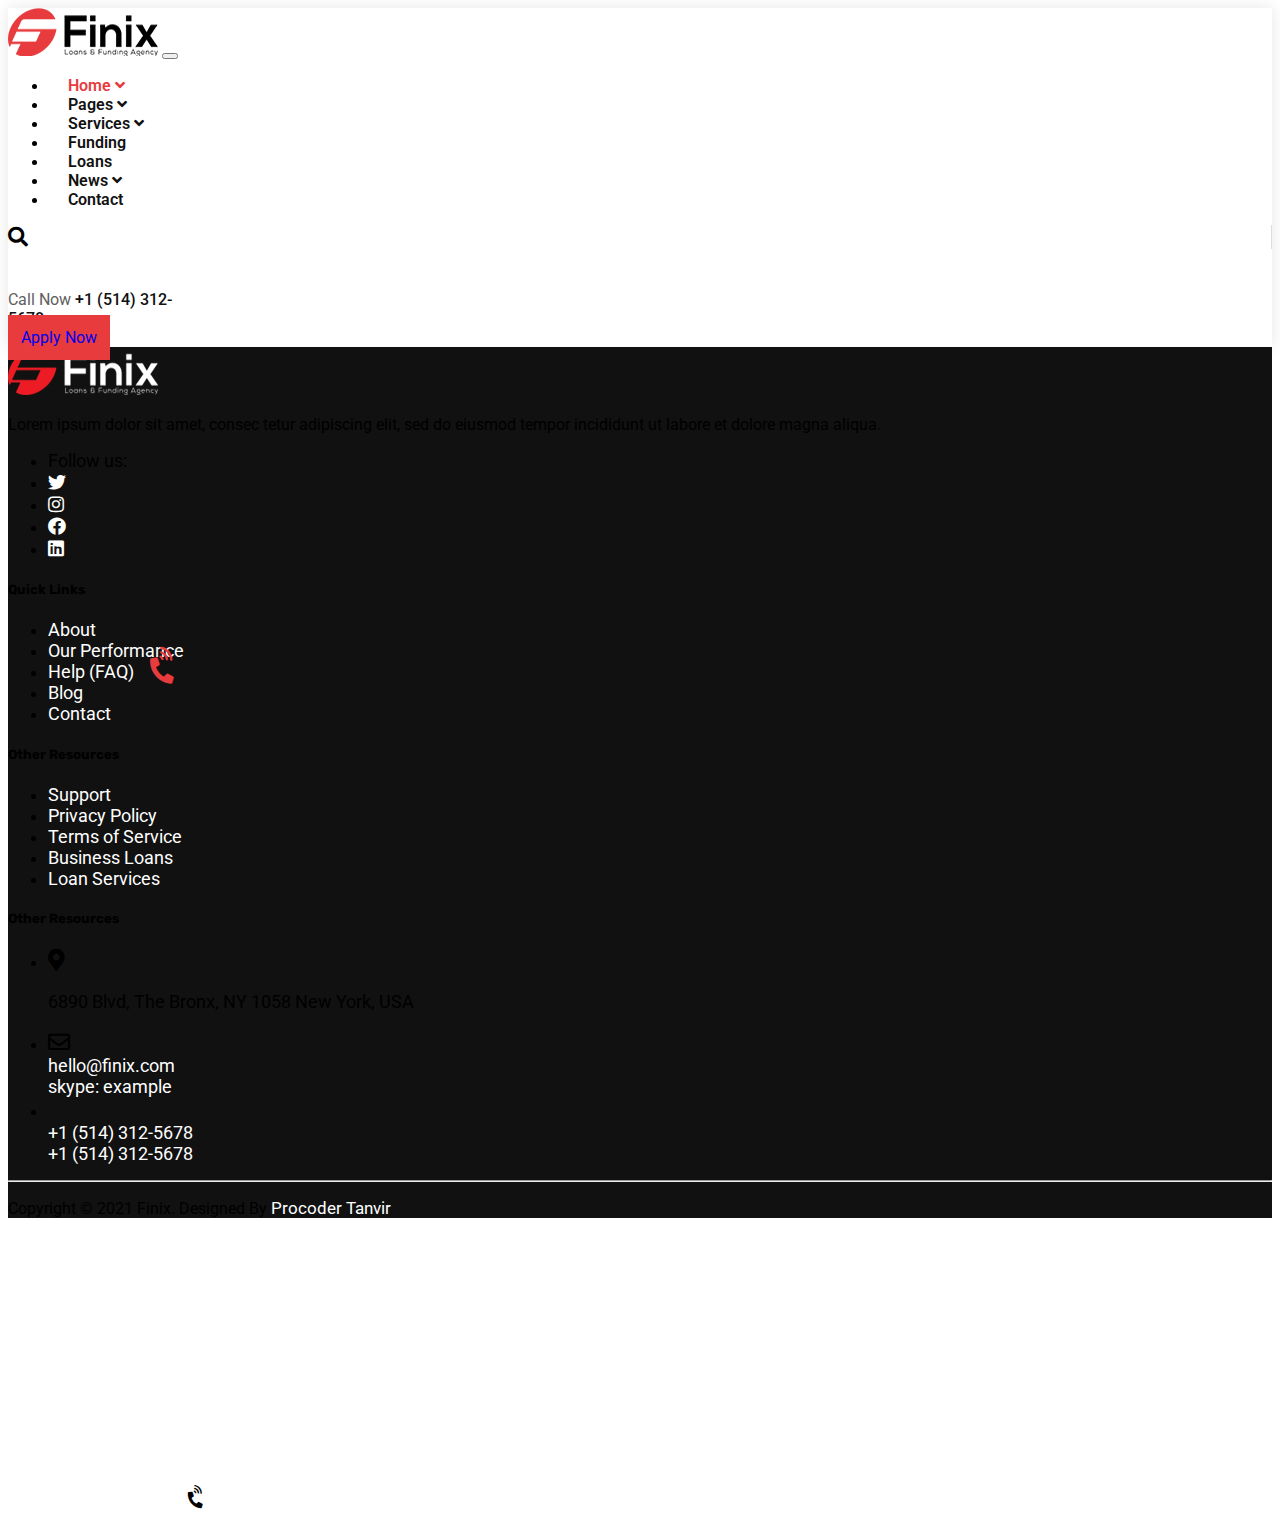
<file: html/errorpage.html>
<!doctype html>
<html lang="en">
  <head>
    <title>Type Page Title...</title>
    <link rel="shortcut icon" href="img/favicon.png" type="image/x-icon">

    <!-- Required meta tags -->
    <meta charset="utf-8">
    <meta name="viewport" content="width=device-width, initial-scale=1, shrink-to-fit=no">

    <!-- Fonts -->
    <link href="https://fonts.googleapis.com/css2?family=Roboto:ital,wght@0,100;0,300;0,400;0,500;0,700;0,900;1,100;1,300;1,400;1,500;1,700;1,900&family=Rubik:ital,wght@0,300;0,400;0,500;0,600;0,700;0,800;0,900;1,300;1,400;1,500;1,600;1,700;1,800;1,900&display=swap" rel="stylesheet"> 

    <!-- Font Awesome -->
    <link rel="stylesheet" href="https://cdnjs.cloudflare.com/ajax/libs/font-awesome/5.15.4/css/all.min.css" integrity="sha512-1ycn6IcaQQ40/MKBW2W4Rhis/DbILU74C1vSrLJxCq57o941Ym01SwNsOMqvEBFlcgUa6xLiPY/NS5R+E6ztJQ==" crossorigin="anonymous" referrerpolicy="no-referrer" />

    <!-- Bootstrap CSS v5.0.2 -->
    <link rel="stylesheet" href="https://cdn.jsdelivr.net/npm/bootstrap@5.0.2/dist/css/bootstrap.min.css"  integrity="sha384-EVSTQN3/azprG1Anm3QDgpJLIm9Nao0Yz1ztcQTwFspd3yD65VohhpuuCOmLASjC" crossorigin="anonymous">

    <!-- Custom CSS -->
    <link rel="stylesheet" href="../css/style.css">

  </head>
  <body>

   <!-- Header Section Start -->
   <nav class="navbar navbar-expand-lg navbar-light bg-white my-navbar sticky-top">
      <div class="container-fluid">

        <a class="navbar-brand" href="index.html">
           <img src="img/logo.png" alt="Finix">
        </a>

        <button class="navbar-toggler" type="button" data-bs-toggle="collapse" data-bs-target="#navbarSupportedContent" aria-controls="navbarSupportedContent" aria-expanded="false" aria-label="Toggle navigation">
          <span class="navbar-toggler-icon"></span>
        </button>

        <div class="collapse navbar-collapse" id="navbarSupportedContent">

          <ul class="navbar-nav ms-auto my-header">
            <li><a href="#">Home <i class="fas fa-angle-down"></i></a>
               <ul>
                  <li><a href="home1.html">Home 1</a></li>
                  <li><a href="index.html">Home 2</a></li>
                  <li><a href="home3.html">Home 3</a></li>
               </ul>
            </li>
            <li><a href="#">Pages <i class="fas fa-angle-down"></i></a>
               <ul>
                  <li><a href="about.html">About</a></li>
                  <li><a href="team.html">Team</a></li>
                  <li><a href="faq.html">FAQ</a></li>
                  <li><a href="gallery.html">Gallery</a></li>
                  <li><a href="loan.html">Loan Calculator</a></li>
                  <li><a href="apply.html">Apply Now</a></li>
                  <li><a href="testimonial.html">Testimonials</a></li>
                  <li><a href="projects.html">Projects</a></li>
                  <li><a href="signin.html">Sign In</a></li>
                  <li><a href="signup.html">Sign Up</a></li>
                  <li><a href="terms.html">Terms & Conditions</a></li>
                  <li><a href="privacy.html">Privacy Policy</a></li>
                  <li><a href="errorpage.html">Error Page</a></li>
                  <li><a href="contact.html">Contact</a></li>
               </ul>
            </li>
            <li><a href="#">Services <i class="fas fa-angle-down"></i></a>
               <ul>
                  <li><a href="services.html">Services</a></li>
                  <li><a href="servicesdetails.html">Services Details</a></li>
               </ul>
            </li>
            <li><a href="funding.html">Funding</a></li>
            <li><a href="loan.html">Loans</a></li>
            <li><a href="#">News <i class="fas fa-angle-down"></i></a>
               <ul>
                  <li><a href="news.html">News</a></li>
                  <li><a href="newsdetails.html">News Details</a></li>
               </ul>
            </li>
            <li><a href="contact.html">Contact</a></li>
          </ul>
          
          <div class="header-info d-flex align-items-center">
            <div class="header-search me-2">
               <span><i class="fas fa-search me-3"></i></span>
            </div>
            
            <div class="header-call clearfix ms-1">
               <div class="header-call-icon float-start me-3">
                  <span><i class="fas fa-phone-volume"></i></span>
               </div>
               <div class="header-call-info me-5">
                  <span class="d-block">Call Now</span>
                  <a href="tel:+15143125678" class="d-block ms-4">+1 (514) 312-5678</a>
               </div>
            </div>

            <div class="header-btn">
               <a href="#" class="btn btn-danger px-5">Apply Now</a>
            </div>
          </div>
        </div>

      </div>
    </nav>
    <!-- Header Section End -->


    <!-- Footer Section Start -->
    <section class="footer-section pt-5 pb-3">
       <div class="container">
          <div class="row py-5">
             <div class="col-xxl-3">
                <div class="footer-left text-white">
                   <a href="index.html">
                      <img src="img/logo2.png" alt="">
                   </a>
                   <p class="my-3">Lorem ipsum dolor sit amet, consec tetur adipiscing elit, sed do eiusmod tempor incididunt ut labore et dolore magna aliqua.</p>
                   <ul class="d-flex list-unstyled">
                      <li><span class="pe-3">Follow us:</span></li>
                      <li><a href="#" class="px-2"><i class="fab fa-twitter"></i></a></li>
                      <li><a href="#" class="px-2"><i class="fab fa-instagram"></i></a></li>
                      <li><a href="#" class="px-2"><i class="fab fa-facebook"></i></a></li>
                      <li><a href="#" class="px-2"><i class="fab fa-linkedin"></i></a></li>
                   </ul>
                </div>               
             </div>
             <div class="col-xxl-9">
                <div class="row">

                   <div class="col-xxl-4">
                      <div class="footer-links text-white">
                         <h5 class="border-bottom border-dark pb-4">Quick Links</h5>
                         <ul class="list-unstyled text-white pt-2">
                            <li class="mb-3"><a href="about.html">About</a></li>
                            <li class="mb-3"><a href="loancalculator.html">Our Performance</a></li>
                            <li class="mb-3"><a href="faq.html">Help (FAQ)</a></li>
                            <li class="mb-3"><a href="blog.html">Blog</a></li>
                            <li class="mb-3"><a href="contact.html">Contact</a></li>
                         </ul>
                      </div>
                   </div>

                   <div class="col-xxl-4">
                      <div class="footer-links text-white">
                         <h5 class="border-bottom border-dark pb-4">Other Resources</h5>
                         <ul class="list-unstyled text-white pt-2">
                            <li class="mb-3"><a href="contact.html">Support</a></li>
                            <li class="mb-3"><a href="privacy.html"> Privacy Policy </a></li>
                            <li class="mb-3"><a href="services.html"> Terms of Service </a></li>
                            <li class="mb-3"><a href="loan.html"> Business Loans </a></li>
                            <li class="mb-3"><a href="servicesdetails.html"> Loan Services </a></li>
                         </ul>
                      </div>
                   </div>

                   <div class="col-xxl-4">
                      <div class="footer-links text-white">
                        <h5 class="border-bottom border-dark pb-4">Other Resources</h5>
                        <ul class="list-unstyled text-white pt-2">
                           <li class="mb-3">
                              <div class="row">
                                 <div class="col-xxl-2">
                                    <div class="f-links-icon">
                                       <span><i class="fas fa-map-marker-alt"></i></span>
                                    </div>
                                 </div>
                                 <div class="col-xxl-10">
                                    <div class="address">
                                       <p>6890 Blvd, The Bronx, NY 1058 New York, USA</p>
                                    </div>
                                 </div>
                              </div>
                           </li>
                           <li class="mb-3">
                              <div class="row">
                                 <div class="col-xxl-2">
                                    <div class="f-links-icon">
                                       <span><i class="far fa-envelope"></i></span>
                                    </div>
                                 </div>
                                 <div class="col-xxl-10">
                                    <div class="address">
                                       <a href="mailto:hello@finix.com">hello@finix.com</a>
                                       <a href="tel: 0000000000">skype: example</a>
                                    </div>
                                 </div>
                              </div>
                           </li>
                           <li class="mb-3">
                              <div class="row">
                                 <div class="col-xxl-2">
                                    <div class="f-links-icon sp">
                                       <span><i class="fas fa-phone-volume"></i></span>
                                    </div>
                                 </div>
                                 <div class="col-xxl-10">
                                    <div class="address">
                                       <a href="tel:+15143125678">+1 (514) 312-5678</a>
                                       <a href="tel:+15143126688">+1 (514) 312-5678</a>
                                    </div>
                                 </div>
                              </div>
                           </li>
                        </ul>
                      </div>
                   </div>

                </div>
             </div>
          </div>
       </div>

       <hr class="w-100 border-bottom">
       <p class="text-center text-muted mt-4 copyright">Copyright © 2021 Finix. Designed By <a href="#">Procoder Tanvir</a> </p>
    </section>
    <!-- Footer Section End -->
      

      
    <!-- Bootstrap JavaScript Libraries -->
    <script src="https://cdn.jsdelivr.net/npm/@popperjs/core@2.9.2/dist/umd/popper.min.js" integrity="sha384-IQsoLXl5PILFhosVNubq5LC7Qb9DXgDA9i+tQ8Zj3iwWAwPtgFTxbJ8NT4GN1R8p" crossorigin="anonymous"></script>
    <script src="https://cdn.jsdelivr.net/npm/bootstrap@5.0.2/dist/js/bootstrap.min.js" integrity="sha384-cVKIPhGWiC2Al4u+LWgxfKTRIcfu0JTxR+EQDz/bgldoEyl4H0zUF0QKbrJ0EcQF" crossorigin="anonymous"></script>
  </body>
</html>
</file>
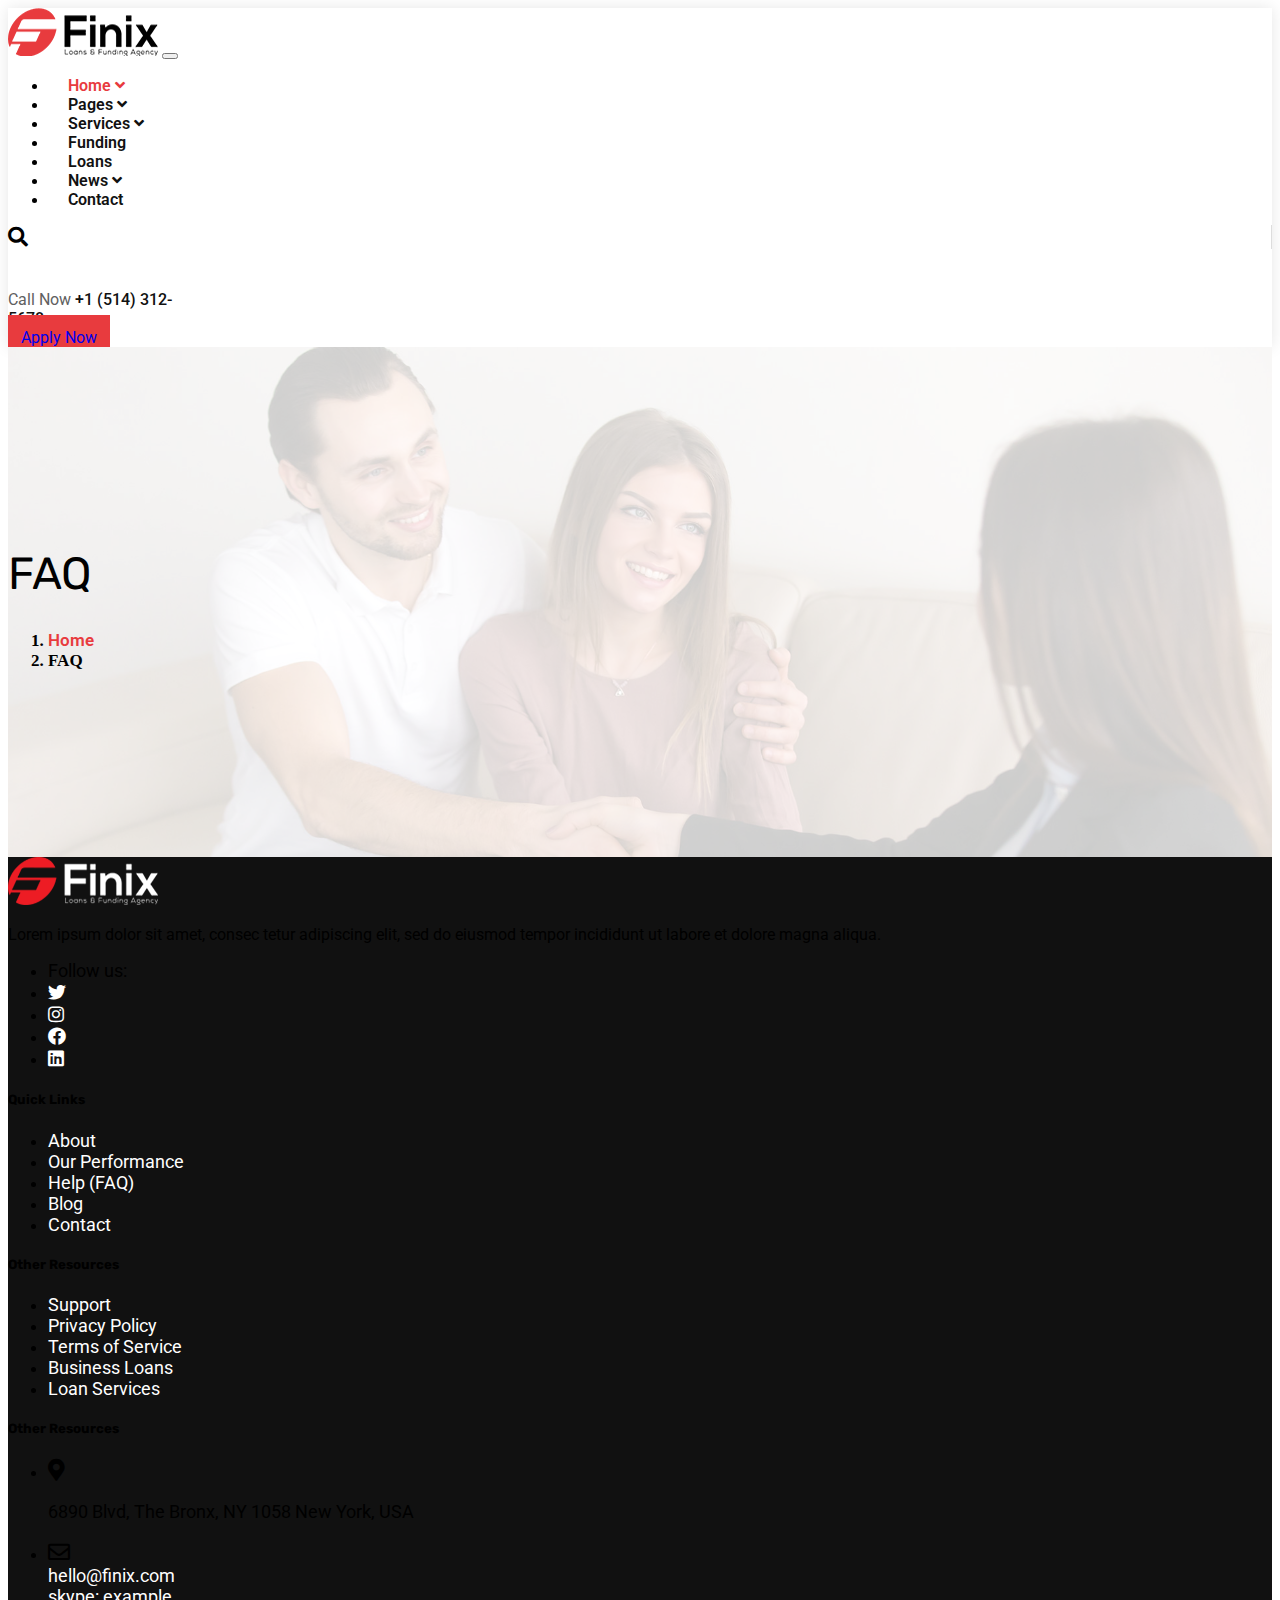
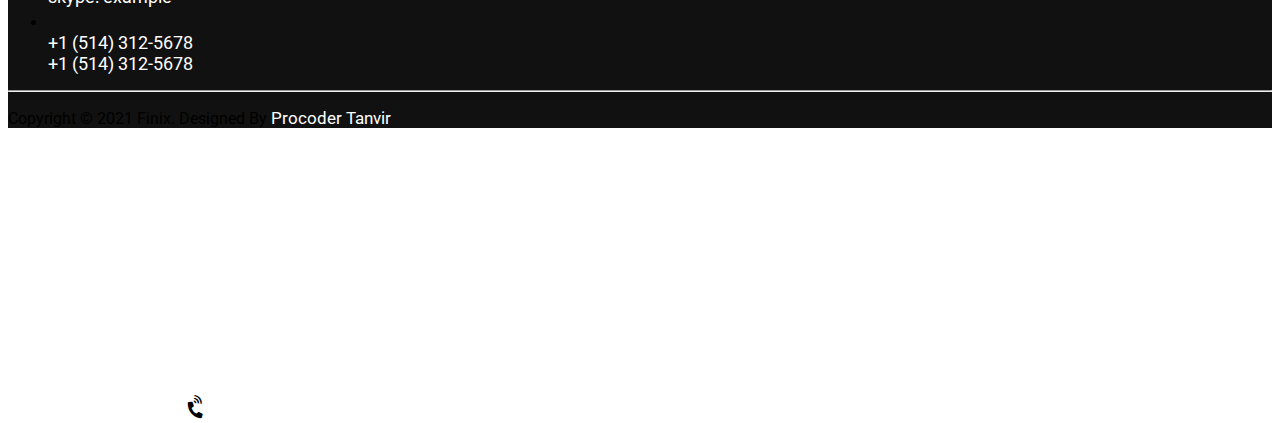
<file: html/faq.html>
<!doctype html>
<html lang="en">
  <head>
    <title>FAQ</title>
    <link rel="shortcut icon" href="img/favicon.png" type="image/x-icon">

    <!-- Required meta tags -->
    <meta charset="utf-8">
    <meta name="viewport" content="width=device-width, initial-scale=1, shrink-to-fit=no">

    <!-- Fonts -->
    <link href="https://fonts.googleapis.com/css2?family=Roboto:ital,wght@0,100;0,300;0,400;0,500;0,700;0,900;1,100;1,300;1,400;1,500;1,700;1,900&family=Rubik:ital,wght@0,300;0,400;0,500;0,600;0,700;0,800;0,900;1,300;1,400;1,500;1,600;1,700;1,800;1,900&display=swap" rel="stylesheet"> 

    <!-- Font Awesome -->
    <link rel="stylesheet" href="https://cdnjs.cloudflare.com/ajax/libs/font-awesome/5.15.4/css/all.min.css" integrity="sha512-1ycn6IcaQQ40/MKBW2W4Rhis/DbILU74C1vSrLJxCq57o941Ym01SwNsOMqvEBFlcgUa6xLiPY/NS5R+E6ztJQ==" crossorigin="anonymous" referrerpolicy="no-referrer" />

    <!-- Bootstrap CSS v5.0.2 -->
    <link rel="stylesheet" href="https://cdn.jsdelivr.net/npm/bootstrap@5.0.2/dist/css/bootstrap.min.css"  integrity="sha384-EVSTQN3/azprG1Anm3QDgpJLIm9Nao0Yz1ztcQTwFspd3yD65VohhpuuCOmLASjC" crossorigin="anonymous">

    <!-- Custom CSS -->
    <link rel="stylesheet" href="../css/style.css">

    <!-- FAQ CSS -->
    <link rel="stylesheet" href="../css/faq.css">

  </head>
  <body>

   <!-- Header Section Start -->
   <nav class="navbar navbar-expand-lg navbar-light bg-white my-navbar sticky-top">
      <div class="container-fluid">

        <a class="navbar-brand" href="index.html">
           <img src="img/logo.png" alt="Finix">
        </a>

        <button class="navbar-toggler" type="button" data-bs-toggle="collapse" data-bs-target="#navbarSupportedContent" aria-controls="navbarSupportedContent" aria-expanded="false" aria-label="Toggle navigation">
          <span class="navbar-toggler-icon"></span>
        </button>

        <div class="collapse navbar-collapse" id="navbarSupportedContent">

          <ul class="navbar-nav ms-auto my-header">
            <li><a href="#">Home <i class="fas fa-angle-down"></i></a>
               <ul>
                  <li><a href="home1.html">Home 1</a></li>
                  <li><a href="index.html">Home 2</a></li>
                  <li><a href="home3.html">Home 3</a></li>
               </ul>
            </li>
            <li><a href="#">Pages <i class="fas fa-angle-down"></i></a>
               <ul>
                  <li><a href="about.html">About</a></li>
                  <li><a href="team.html">Team</a></li>
                  <li><a href="faq.html">FAQ</a></li>
                  <li><a href="gallery.html">Gallery</a></li>
                  <li><a href="loan.html">Loan Calculator</a></li>
                  <li><a href="apply.html">Apply Now</a></li>
                  <li><a href="testimonial.html">Testimonials</a></li>
                  <li><a href="projects.html">Projects</a></li>
                  <li><a href="signin.html">Sign In</a></li>
                  <li><a href="signup.html">Sign Up</a></li>
                  <li><a href="terms.html">Terms & Conditions</a></li>
                  <li><a href="privacy.html">Privacy Policy</a></li>
                  <li><a href="errorpage.html">Error Page</a></li>
                  <li><a href="contact.html">Contact</a></li>
               </ul>
            </li>
            <li><a href="#">Services <i class="fas fa-angle-down"></i></a>
               <ul>
                  <li><a href="services.html">Services</a></li>
                  <li><a href="servicesdetails.html">Services Details</a></li>
               </ul>
            </li>
            <li><a href="funding.html">Funding</a></li>
            <li><a href="loan.html">Loans</a></li>
            <li><a href="#">News <i class="fas fa-angle-down"></i></a>
               <ul>
                  <li><a href="news.html">News</a></li>
                  <li><a href="newsdetails.html">News Details</a></li>
               </ul>
            </li>
            <li><a href="contact.html">Contact</a></li>
          </ul>
          
          <div class="header-info d-flex align-items-center">
            <div class="header-search me-2">
               <span><i class="fas fa-search me-3"></i></span>
            </div>
            
            <div class="header-call clearfix ms-1">
               <div class="header-call-icon float-start me-3">
                  <span><i class="fas fa-phone-volume"></i></span>
               </div>
               <div class="header-call-info me-5">
                  <span class="d-block">Call Now</span>
                  <a href="tel:+15143125678" class="d-block ms-4">+1 (514) 312-5678</a>
               </div>
            </div>

            <div class="header-btn">
               <a href="#" class="btn btn-danger px-5">Apply Now</a>
            </div>
          </div>
        </div>

      </div>
    </nav>
    <!-- Header Section End -->


    <!-- FAQ Slider Section Start -->
    <section class="faq-slider">
      <div class="container">
         <div class="row">
            <div class="col-xxl-12">
               <div class="faq-slider-content text-center">
                  <h1>FAQ</h1>
                  <nav aria-label="breadcrumb">
                    <ol class="breadcrumb justify-content-center home-to-faq">
                      <li class="breadcrumb-item"><a href="index.html">Home</a></li>
                      <li class="breadcrumb-item active" aria-current="page">FAQ</li>
                    </ol>
                  </nav>
               </div>
            </div>
         </div>
      </div>
   </section>
   <!-- FAQ Slider Section End -->


    <!-- Footer Section Start -->
    <section class="footer-section pt-5 pb-3">
       <div class="container">
          <div class="row py-5">
             <div class="col-xxl-3">
                <div class="footer-left text-white">
                   <a href="index.html">
                      <img src="img/logo2.png" alt="">
                   </a>
                   <p class="my-3">Lorem ipsum dolor sit amet, consec tetur adipiscing elit, sed do eiusmod tempor incididunt ut labore et dolore magna aliqua.</p>
                   <ul class="d-flex list-unstyled">
                      <li><span class="pe-3">Follow us:</span></li>
                      <li><a href="#" class="px-2"><i class="fab fa-twitter"></i></a></li>
                      <li><a href="#" class="px-2"><i class="fab fa-instagram"></i></a></li>
                      <li><a href="#" class="px-2"><i class="fab fa-facebook"></i></a></li>
                      <li><a href="#" class="px-2"><i class="fab fa-linkedin"></i></a></li>
                   </ul>
                </div>               
             </div>
             <div class="col-xxl-9">
                <div class="row">

                   <div class="col-xxl-4">
                      <div class="footer-links text-white">
                         <h5 class="border-bottom border-dark pb-4">Quick Links</h5>
                         <ul class="list-unstyled text-white pt-2">
                            <li class="mb-3"><a href="about.html">About</a></li>
                            <li class="mb-3"><a href="loancalculator.html">Our Performance</a></li>
                            <li class="mb-3"><a href="faq.html">Help (FAQ)</a></li>
                            <li class="mb-3"><a href="blog.html">Blog</a></li>
                            <li class="mb-3"><a href="contact.html">Contact</a></li>
                         </ul>
                      </div>
                   </div>

                   <div class="col-xxl-4">
                      <div class="footer-links text-white">
                         <h5 class="border-bottom border-dark pb-4">Other Resources</h5>
                         <ul class="list-unstyled text-white pt-2">
                            <li class="mb-3"><a href="contact.html">Support</a></li>
                            <li class="mb-3"><a href="privacy.html"> Privacy Policy </a></li>
                            <li class="mb-3"><a href="services.html"> Terms of Service </a></li>
                            <li class="mb-3"><a href="loan.html"> Business Loans </a></li>
                            <li class="mb-3"><a href="servicesdetails.html"> Loan Services </a></li>
                         </ul>
                      </div>
                   </div>

                   <div class="col-xxl-4">
                      <div class="footer-links text-white">
                        <h5 class="border-bottom border-dark pb-4">Other Resources</h5>
                        <ul class="list-unstyled text-white pt-2">
                           <li class="mb-3">
                              <div class="row">
                                 <div class="col-xxl-2">
                                    <div class="f-links-icon">
                                       <span><i class="fas fa-map-marker-alt"></i></span>
                                    </div>
                                 </div>
                                 <div class="col-xxl-10">
                                    <div class="address">
                                       <p>6890 Blvd, The Bronx, NY 1058 New York, USA</p>
                                    </div>
                                 </div>
                              </div>
                           </li>
                           <li class="mb-3">
                              <div class="row">
                                 <div class="col-xxl-2">
                                    <div class="f-links-icon">
                                       <span><i class="far fa-envelope"></i></span>
                                    </div>
                                 </div>
                                 <div class="col-xxl-10">
                                    <div class="address">
                                       <a href="mailto:hello@finix.com">hello@finix.com</a>
                                       <a href="tel: 0000000000">skype: example</a>
                                    </div>
                                 </div>
                              </div>
                           </li>
                           <li class="mb-3">
                              <div class="row">
                                 <div class="col-xxl-2">
                                    <div class="f-links-icon sp">
                                       <span><i class="fas fa-phone-volume"></i></span>
                                    </div>
                                 </div>
                                 <div class="col-xxl-10">
                                    <div class="address">
                                       <a href="tel:+15143125678">+1 (514) 312-5678</a>
                                       <a href="tel:+15143126688">+1 (514) 312-5678</a>
                                    </div>
                                 </div>
                              </div>
                           </li>
                        </ul>
                      </div>
                   </div>

                </div>
             </div>
          </div>
       </div>

       <hr class="w-100 border-bottom">
       <p class="text-center text-muted mt-4 copyright">Copyright © 2021 Finix. Designed By <a href="#">Procoder Tanvir</a> </p>
    </section>
    <!-- Footer Section End -->
      

      
    <!-- Bootstrap JavaScript Libraries -->
    <script src="https://cdn.jsdelivr.net/npm/@popperjs/core@2.9.2/dist/umd/popper.min.js" integrity="sha384-IQsoLXl5PILFhosVNubq5LC7Qb9DXgDA9i+tQ8Zj3iwWAwPtgFTxbJ8NT4GN1R8p" crossorigin="anonymous"></script>
    <script src="https://cdn.jsdelivr.net/npm/bootstrap@5.0.2/dist/js/bootstrap.min.js" integrity="sha384-cVKIPhGWiC2Al4u+LWgxfKTRIcfu0JTxR+EQDz/bgldoEyl4H0zUF0QKbrJ0EcQF" crossorigin="anonymous"></script>
  </body>
</html>
</file>
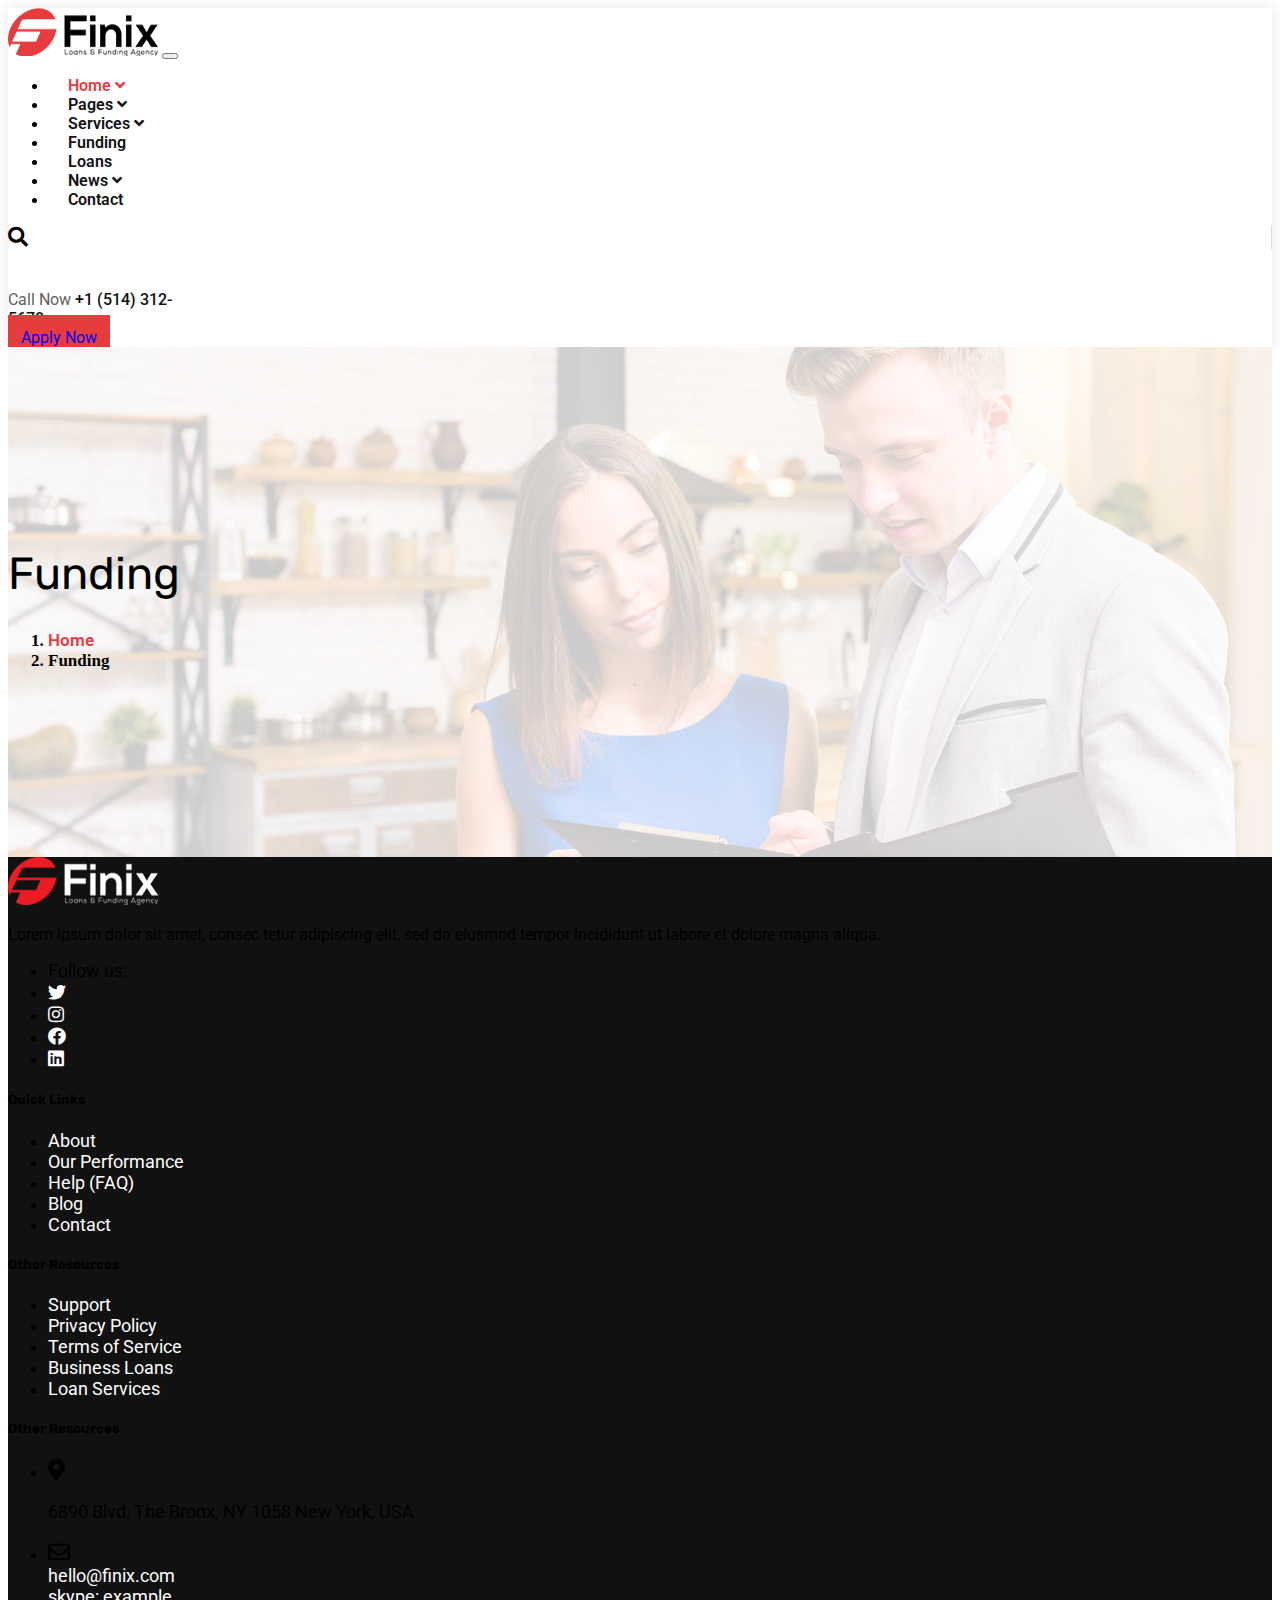
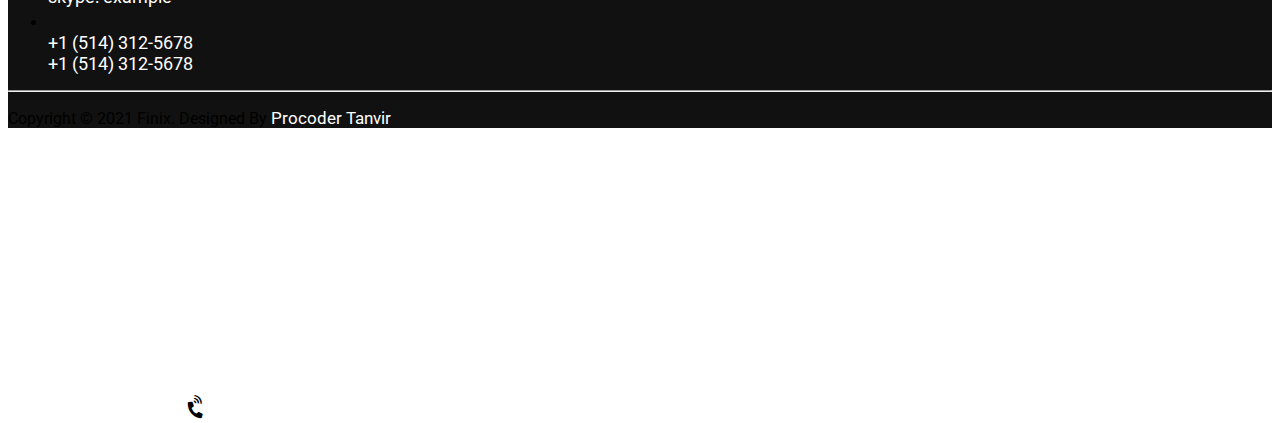
<file: html/funding.html>
<!doctype html>
<html lang="en">
  <head>
    <title>Fund Here</title>
    <link rel="shortcut icon" href="img/favicon.png" type="image/x-icon">

    <!-- Required meta tags -->
    <meta charset="utf-8">
    <meta name="viewport" content="width=device-width, initial-scale=1, shrink-to-fit=no">

    <!-- Fonts -->
    <link href="https://fonts.googleapis.com/css2?family=Roboto:ital,wght@0,100;0,300;0,400;0,500;0,700;0,900;1,100;1,300;1,400;1,500;1,700;1,900&family=Rubik:ital,wght@0,300;0,400;0,500;0,600;0,700;0,800;0,900;1,300;1,400;1,500;1,600;1,700;1,800;1,900&display=swap" rel="stylesheet"> 

    <!-- Font Awesome -->
    <link rel="stylesheet" href="https://cdnjs.cloudflare.com/ajax/libs/font-awesome/5.15.4/css/all.min.css" integrity="sha512-1ycn6IcaQQ40/MKBW2W4Rhis/DbILU74C1vSrLJxCq57o941Ym01SwNsOMqvEBFlcgUa6xLiPY/NS5R+E6ztJQ==" crossorigin="anonymous" referrerpolicy="no-referrer" />

    <!-- Bootstrap CSS v5.0.2 -->
    <link rel="stylesheet" href="https://cdn.jsdelivr.net/npm/bootstrap@5.0.2/dist/css/bootstrap.min.css"  integrity="sha384-EVSTQN3/azprG1Anm3QDgpJLIm9Nao0Yz1ztcQTwFspd3yD65VohhpuuCOmLASjC" crossorigin="anonymous">

    <!-- Custom CSS -->
    <link rel="stylesheet" href="../css/style.css">

    <!-- Funding CSS -->
    <link rel="stylesheet" href="../css/funding.css">

  </head>
  <body>

   <!-- Header Section Start -->
   <nav class="navbar navbar-expand-lg navbar-light bg-white my-navbar sticky-top">
      <div class="container-fluid">

        <a class="navbar-brand" href="index.html">
           <img src="img/logo.png" alt="Finix">
        </a>

        <button class="navbar-toggler" type="button" data-bs-toggle="collapse" data-bs-target="#navbarSupportedContent" aria-controls="navbarSupportedContent" aria-expanded="false" aria-label="Toggle navigation">
          <span class="navbar-toggler-icon"></span>
        </button>

        <div class="collapse navbar-collapse" id="navbarSupportedContent">

          <ul class="navbar-nav ms-auto my-header">
            <li><a href="#">Home <i class="fas fa-angle-down"></i></a>
               <ul>
                  <li><a href="home1.html">Home 1</a></li>
                  <li><a href="index.html">Home 2</a></li>
                  <li><a href="home3.html">Home 3</a></li>
               </ul>
            </li>
            <li><a href="#">Pages <i class="fas fa-angle-down"></i></a>
               <ul>
                  <li><a href="about.html">About</a></li>
                  <li><a href="team.html">Team</a></li>
                  <li><a href="faq.html">FAQ</a></li>
                  <li><a href="gallery.html">Gallery</a></li>
                  <li><a href="loan.html">Loan Calculator</a></li>
                  <li><a href="apply.html">Apply Now</a></li>
                  <li><a href="testimonial.html">Testimonials</a></li>
                  <li><a href="projects.html">Projects</a></li>
                  <li><a href="signin.html">Sign In</a></li>
                  <li><a href="signup.html">Sign Up</a></li>
                  <li><a href="terms.html">Terms & Conditions</a></li>
                  <li><a href="privacy.html">Privacy Policy</a></li>
                  <li><a href="errorpage.html">Error Page</a></li>
                  <li><a href="contact.html">Contact</a></li>
               </ul>
            </li>
            <li><a href="#">Services <i class="fas fa-angle-down"></i></a>
               <ul>
                  <li><a href="services.html">Services</a></li>
                  <li><a href="servicesdetails.html">Services Details</a></li>
               </ul>
            </li>
            <li><a href="funding.html">Funding</a></li>
            <li><a href="loan.html">Loans</a></li>
            <li><a href="#">News <i class="fas fa-angle-down"></i></a>
               <ul>
                  <li><a href="news.html">News</a></li>
                  <li><a href="newsdetails.html">News Details</a></li>
               </ul>
            </li>
            <li><a href="contact.html">Contact</a></li>
          </ul>
          
          <div class="header-info d-flex align-items-center">
            <div class="header-search me-2">
               <span><i class="fas fa-search me-3"></i></span>
            </div>
            
            <div class="header-call clearfix ms-1">
               <div class="header-call-icon float-start me-3">
                  <span><i class="fas fa-phone-volume"></i></span>
               </div>
               <div class="header-call-info me-5">
                  <span class="d-block">Call Now</span>
                  <a href="tel:+15143125678" class="d-block ms-4">+1 (514) 312-5678</a>
               </div>
            </div>

            <div class="header-btn">
               <a href="#" class="btn btn-danger px-5">Apply Now</a>
            </div>
          </div>
        </div>

      </div>
    </nav>
    <!-- Header Section End -->


    <!-- Funding Slider Section Start -->
    <section class="funding-slider">
      <div class="container">
         <div class="row">
            <div class="col-xxl-12">
               <div class="funding-slider-content text-center">
                  <h1>Funding</h1>
                  <nav aria-label="breadcrumb">
                    <ol class="breadcrumb justify-content-center home-to-funding">
                      <li class="breadcrumb-item"><a href="index.html">Home</a></li>
                      <li class="breadcrumb-item active" aria-current="page">Funding</li>
                    </ol>
                  </nav>
               </div>
            </div>
         </div>
      </div>
   </section>
   <!-- Funding Slider Section End -->

    <!-- Footer Section Start -->
    <section class="footer-section pt-5 pb-3">
       <div class="container">
          <div class="row py-5">
             <div class="col-xxl-3">
                <div class="footer-left text-white">
                   <a href="index.html">
                      <img src="img/logo2.png" alt="">
                   </a>
                   <p class="my-3">Lorem ipsum dolor sit amet, consec tetur adipiscing elit, sed do eiusmod tempor incididunt ut labore et dolore magna aliqua.</p>
                   <ul class="d-flex list-unstyled">
                      <li><span class="pe-3">Follow us:</span></li>
                      <li><a href="#" class="px-2"><i class="fab fa-twitter"></i></a></li>
                      <li><a href="#" class="px-2"><i class="fab fa-instagram"></i></a></li>
                      <li><a href="#" class="px-2"><i class="fab fa-facebook"></i></a></li>
                      <li><a href="#" class="px-2"><i class="fab fa-linkedin"></i></a></li>
                   </ul>
                </div>               
             </div>
             <div class="col-xxl-9">
                <div class="row">

                   <div class="col-xxl-4">
                      <div class="footer-links text-white">
                         <h5 class="border-bottom border-dark pb-4">Quick Links</h5>
                         <ul class="list-unstyled text-white pt-2">
                            <li class="mb-3"><a href="about.html">About</a></li>
                            <li class="mb-3"><a href="loancalculator.html">Our Performance</a></li>
                            <li class="mb-3"><a href="faq.html">Help (FAQ)</a></li>
                            <li class="mb-3"><a href="blog.html">Blog</a></li>
                            <li class="mb-3"><a href="contact.html">Contact</a></li>
                         </ul>
                      </div>
                   </div>

                   <div class="col-xxl-4">
                      <div class="footer-links text-white">
                         <h5 class="border-bottom border-dark pb-4">Other Resources</h5>
                         <ul class="list-unstyled text-white pt-2">
                            <li class="mb-3"><a href="contact.html">Support</a></li>
                            <li class="mb-3"><a href="privacy.html"> Privacy Policy </a></li>
                            <li class="mb-3"><a href="services.html"> Terms of Service </a></li>
                            <li class="mb-3"><a href="loan.html"> Business Loans </a></li>
                            <li class="mb-3"><a href="servicesdetails.html"> Loan Services </a></li>
                         </ul>
                      </div>
                   </div>

                   <div class="col-xxl-4">
                      <div class="footer-links text-white">
                        <h5 class="border-bottom border-dark pb-4">Other Resources</h5>
                        <ul class="list-unstyled text-white pt-2">
                           <li class="mb-3">
                              <div class="row">
                                 <div class="col-xxl-2">
                                    <div class="f-links-icon">
                                       <span><i class="fas fa-map-marker-alt"></i></span>
                                    </div>
                                 </div>
                                 <div class="col-xxl-10">
                                    <div class="address">
                                       <p>6890 Blvd, The Bronx, NY 1058 New York, USA</p>
                                    </div>
                                 </div>
                              </div>
                           </li>
                           <li class="mb-3">
                              <div class="row">
                                 <div class="col-xxl-2">
                                    <div class="f-links-icon">
                                       <span><i class="far fa-envelope"></i></span>
                                    </div>
                                 </div>
                                 <div class="col-xxl-10">
                                    <div class="address">
                                       <a href="mailto:hello@finix.com">hello@finix.com</a>
                                       <a href="tel: 0000000000">skype: example</a>
                                    </div>
                                 </div>
                              </div>
                           </li>
                           <li class="mb-3">
                              <div class="row">
                                 <div class="col-xxl-2">
                                    <div class="f-links-icon sp">
                                       <span><i class="fas fa-phone-volume"></i></span>
                                    </div>
                                 </div>
                                 <div class="col-xxl-10">
                                    <div class="address">
                                       <a href="tel:+15143125678">+1 (514) 312-5678</a>
                                       <a href="tel:+15143126688">+1 (514) 312-5678</a>
                                    </div>
                                 </div>
                              </div>
                           </li>
                        </ul>
                      </div>
                   </div>

                </div>
             </div>
          </div>
       </div>

       <hr class="w-100 border-bottom">
       <p class="text-center text-muted mt-4 copyright">Copyright © 2021 Finix. Designed By <a href="#">Procoder Tanvir</a> </p>
    </section>
    <!-- Footer Section End -->
      

      
    <!-- Bootstrap JavaScript Libraries -->
    <script src="https://cdn.jsdelivr.net/npm/@popperjs/core@2.9.2/dist/umd/popper.min.js" integrity="sha384-IQsoLXl5PILFhosVNubq5LC7Qb9DXgDA9i+tQ8Zj3iwWAwPtgFTxbJ8NT4GN1R8p" crossorigin="anonymous"></script>
    <script src="https://cdn.jsdelivr.net/npm/bootstrap@5.0.2/dist/js/bootstrap.min.js" integrity="sha384-cVKIPhGWiC2Al4u+LWgxfKTRIcfu0JTxR+EQDz/bgldoEyl4H0zUF0QKbrJ0EcQF" crossorigin="anonymous"></script>
  </body>
</html>
</file>
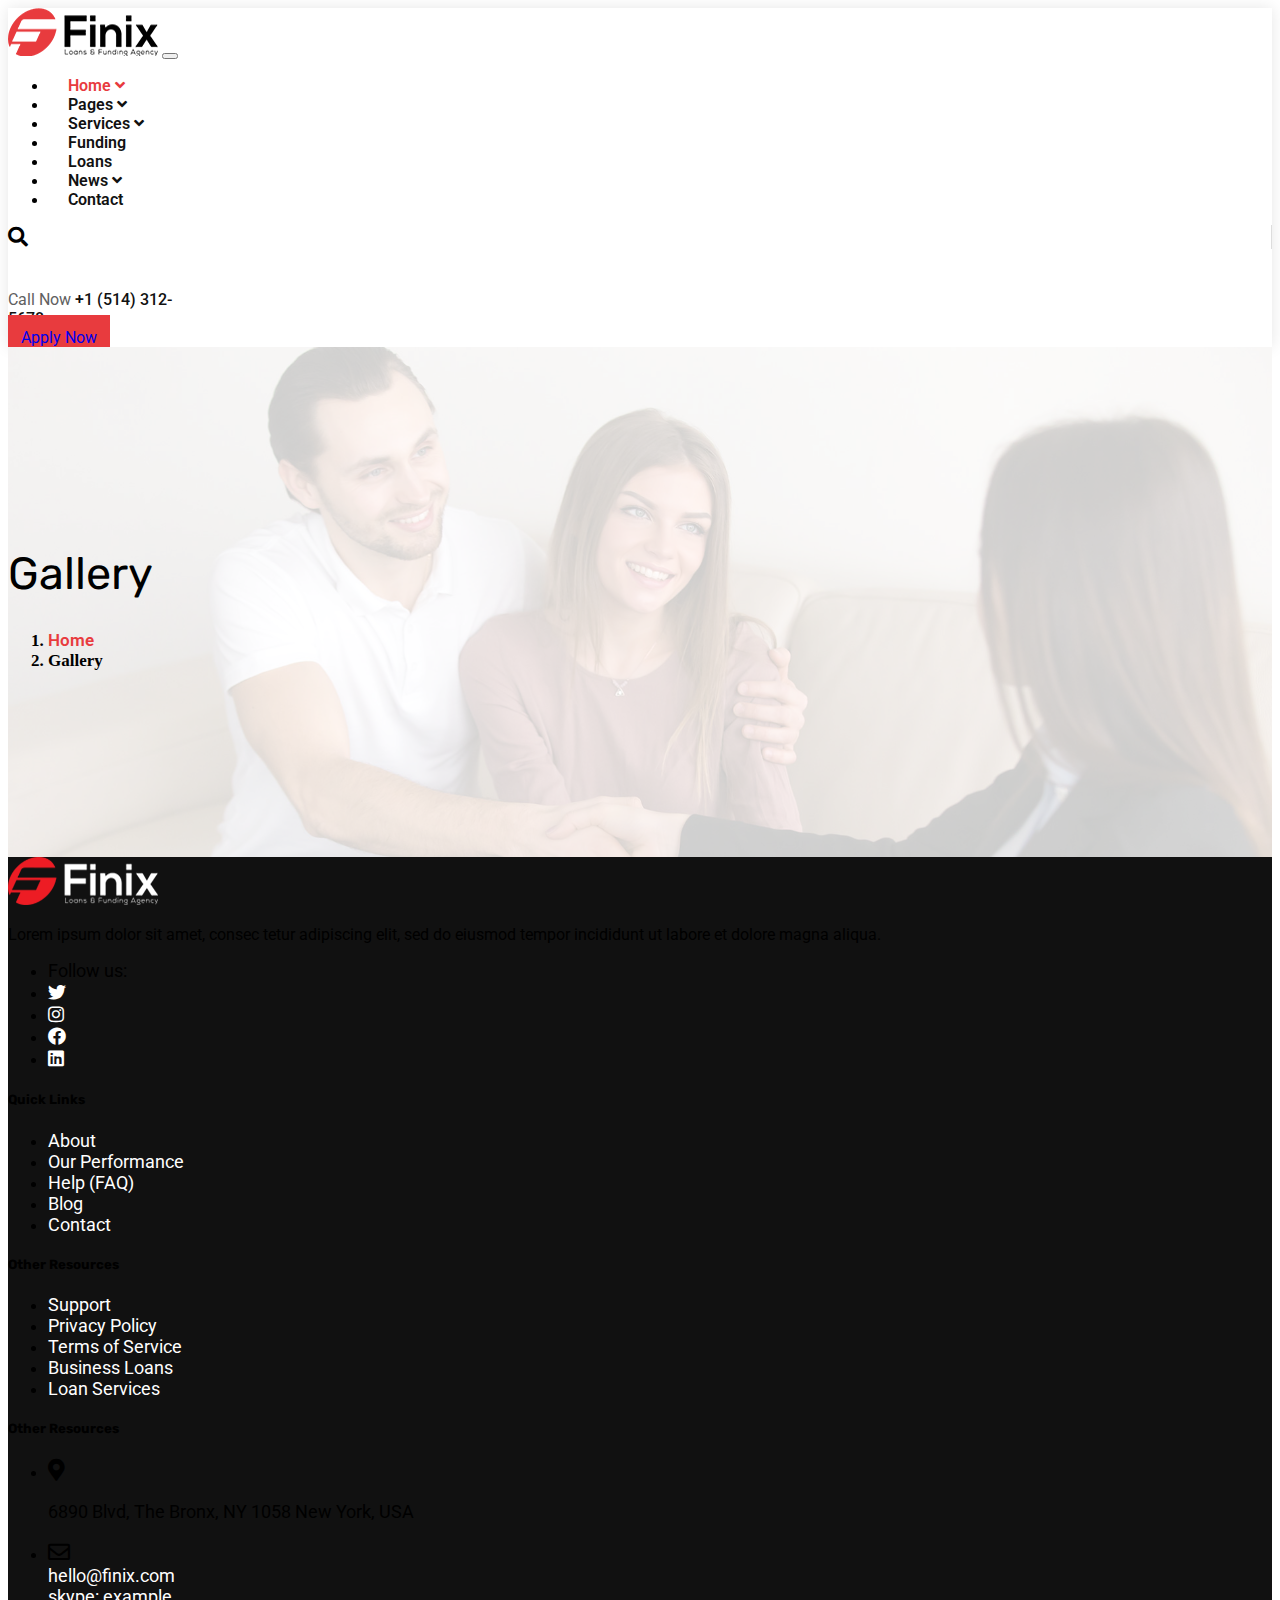
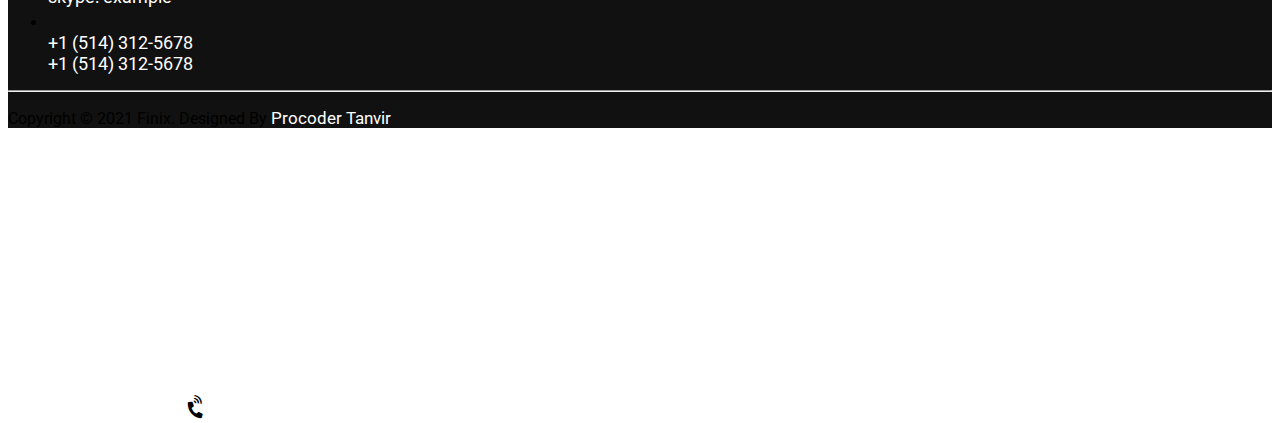
<file: html/gallery.html>
<!doctype html>
<html lang="en">
  <head>
    <title>View Our Gallery Images</title>
    <link rel="shortcut icon" href="img/favicon.png" type="image/x-icon">

    <!-- Required meta tags -->
    <meta charset="utf-8">
    <meta name="viewport" content="width=device-width, initial-scale=1, shrink-to-fit=no">

    <!-- Fonts -->
    <link href="https://fonts.googleapis.com/css2?family=Roboto:ital,wght@0,100;0,300;0,400;0,500;0,700;0,900;1,100;1,300;1,400;1,500;1,700;1,900&family=Rubik:ital,wght@0,300;0,400;0,500;0,600;0,700;0,800;0,900;1,300;1,400;1,500;1,600;1,700;1,800;1,900&display=swap" rel="stylesheet"> 

    <!-- Font Awesome -->
    <link rel="stylesheet" href="https://cdnjs.cloudflare.com/ajax/libs/font-awesome/5.15.4/css/all.min.css" integrity="sha512-1ycn6IcaQQ40/MKBW2W4Rhis/DbILU74C1vSrLJxCq57o941Ym01SwNsOMqvEBFlcgUa6xLiPY/NS5R+E6ztJQ==" crossorigin="anonymous" referrerpolicy="no-referrer" />

    <!-- Bootstrap CSS v5.0.2 -->
    <link rel="stylesheet" href="https://cdn.jsdelivr.net/npm/bootstrap@5.0.2/dist/css/bootstrap.min.css"  integrity="sha384-EVSTQN3/azprG1Anm3QDgpJLIm9Nao0Yz1ztcQTwFspd3yD65VohhpuuCOmLASjC" crossorigin="anonymous">

    <!-- Custom CSS -->
    <link rel="stylesheet" href="../css/style.css">

    <!-- Gallery CSS -->
    <link rel="stylesheet" href="../css/gallery.css">

  </head>
  <body>

   <!-- Header Section Start -->
   <nav class="navbar navbar-expand-lg navbar-light bg-white my-navbar sticky-top">
      <div class="container-fluid">

        <a class="navbar-brand" href="index.html">
           <img src="img/logo.png" alt="Finix">
        </a>

        <button class="navbar-toggler" type="button" data-bs-toggle="collapse" data-bs-target="#navbarSupportedContent" aria-controls="navbarSupportedContent" aria-expanded="false" aria-label="Toggle navigation">
          <span class="navbar-toggler-icon"></span>
        </button>

        <div class="collapse navbar-collapse" id="navbarSupportedContent">

          <ul class="navbar-nav ms-auto my-header">
            <li><a href="#">Home <i class="fas fa-angle-down"></i></a>
               <ul>
                  <li><a href="home1.html">Home 1</a></li>
                  <li><a href="index.html">Home 2</a></li>
                  <li><a href="home3.html">Home 3</a></li>
               </ul>
            </li>
            <li><a href="#">Pages <i class="fas fa-angle-down"></i></a>
               <ul>
                  <li><a href="about.html">About</a></li>
                  <li><a href="team.html">Team</a></li>
                  <li><a href="faq.html">FAQ</a></li>
                  <li><a href="gallery.html">Gallery</a></li>
                  <li><a href="loan.html">Loan Calculator</a></li>
                  <li><a href="apply.html">Apply Now</a></li>
                  <li><a href="testimonial.html">Testimonials</a></li>
                  <li><a href="projects.html">Projects</a></li>
                  <li><a href="signin.html">Sign In</a></li>
                  <li><a href="signup.html">Sign Up</a></li>
                  <li><a href="terms.html">Terms & Conditions</a></li>
                  <li><a href="privacy.html">Privacy Policy</a></li>
                  <li><a href="errorpage.html">Error Page</a></li>
                  <li><a href="contact.html">Contact</a></li>
               </ul>
            </li>
            <li><a href="#">Services <i class="fas fa-angle-down"></i></a>
               <ul>
                  <li><a href="services.html">Services</a></li>
                  <li><a href="servicesdetails.html">Services Details</a></li>
               </ul>
            </li>
            <li><a href="funding.html">Funding</a></li>
            <li><a href="loan.html">Loans</a></li>
            <li><a href="#">News <i class="fas fa-angle-down"></i></a>
               <ul>
                  <li><a href="news.html">News</a></li>
                  <li><a href="newsdetails.html">News Details</a></li>
               </ul>
            </li>
            <li><a href="contact.html">Contact</a></li>
          </ul>
          
          <div class="header-info d-flex align-items-center">
            <div class="header-search me-2">
               <span><i class="fas fa-search me-3"></i></span>
            </div>
            
            <div class="header-call clearfix ms-1">
               <div class="header-call-icon float-start me-3">
                  <span><i class="fas fa-phone-volume"></i></span>
               </div>
               <div class="header-call-info me-5">
                  <span class="d-block">Call Now</span>
                  <a href="tel:+15143125678" class="d-block ms-4">+1 (514) 312-5678</a>
               </div>
            </div>

            <div class="header-btn">
               <a href="#" class="btn btn-danger px-5">Apply Now</a>
            </div>
          </div>
        </div>

      </div>
    </nav>
    <!-- Header Section End -->


    <!-- Gallery Slider Section Start -->
    <section class="gallery-slider">
      <div class="container">
         <div class="row">
            <div class="col-xxl-12">
               <div class="gallery-slider-content text-center">
                  <h1>Gallery</h1>
                  <nav aria-label="breadcrumb">
                    <ol class="breadcrumb justify-content-center home-to-gallery">
                      <li class="breadcrumb-item"><a href="index.html">Home</a></li>
                      <li class="breadcrumb-item active" aria-current="page">Gallery</li>
                    </ol>
                  </nav>
               </div>
            </div>
         </div>
      </div>
   </section>
   <!-- Gallery Slider Section End -->


    <!-- Footer Section Start -->
    <section class="footer-section pt-5 pb-3">
       <div class="container">
          <div class="row py-5">
             <div class="col-xxl-3">
                <div class="footer-left text-white">
                   <a href="index.html">
                      <img src="img/logo2.png" alt="">
                   </a>
                   <p class="my-3">Lorem ipsum dolor sit amet, consec tetur adipiscing elit, sed do eiusmod tempor incididunt ut labore et dolore magna aliqua.</p>
                   <ul class="d-flex list-unstyled">
                      <li><span class="pe-3">Follow us:</span></li>
                      <li><a href="#" class="px-2"><i class="fab fa-twitter"></i></a></li>
                      <li><a href="#" class="px-2"><i class="fab fa-instagram"></i></a></li>
                      <li><a href="#" class="px-2"><i class="fab fa-facebook"></i></a></li>
                      <li><a href="#" class="px-2"><i class="fab fa-linkedin"></i></a></li>
                   </ul>
                </div>               
             </div>
             <div class="col-xxl-9">
                <div class="row">

                   <div class="col-xxl-4">
                      <div class="footer-links text-white">
                         <h5 class="border-bottom border-dark pb-4">Quick Links</h5>
                         <ul class="list-unstyled text-white pt-2">
                            <li class="mb-3"><a href="about.html">About</a></li>
                            <li class="mb-3"><a href="loancalculator.html">Our Performance</a></li>
                            <li class="mb-3"><a href="faq.html">Help (FAQ)</a></li>
                            <li class="mb-3"><a href="blog.html">Blog</a></li>
                            <li class="mb-3"><a href="contact.html">Contact</a></li>
                         </ul>
                      </div>
                   </div>

                   <div class="col-xxl-4">
                      <div class="footer-links text-white">
                         <h5 class="border-bottom border-dark pb-4">Other Resources</h5>
                         <ul class="list-unstyled text-white pt-2">
                            <li class="mb-3"><a href="contact.html">Support</a></li>
                            <li class="mb-3"><a href="privacy.html"> Privacy Policy </a></li>
                            <li class="mb-3"><a href="services.html"> Terms of Service </a></li>
                            <li class="mb-3"><a href="loan.html"> Business Loans </a></li>
                            <li class="mb-3"><a href="servicesdetails.html"> Loan Services </a></li>
                         </ul>
                      </div>
                   </div>

                   <div class="col-xxl-4">
                      <div class="footer-links text-white">
                        <h5 class="border-bottom border-dark pb-4">Other Resources</h5>
                        <ul class="list-unstyled text-white pt-2">
                           <li class="mb-3">
                              <div class="row">
                                 <div class="col-xxl-2">
                                    <div class="f-links-icon">
                                       <span><i class="fas fa-map-marker-alt"></i></span>
                                    </div>
                                 </div>
                                 <div class="col-xxl-10">
                                    <div class="address">
                                       <p>6890 Blvd, The Bronx, NY 1058 New York, USA</p>
                                    </div>
                                 </div>
                              </div>
                           </li>
                           <li class="mb-3">
                              <div class="row">
                                 <div class="col-xxl-2">
                                    <div class="f-links-icon">
                                       <span><i class="far fa-envelope"></i></span>
                                    </div>
                                 </div>
                                 <div class="col-xxl-10">
                                    <div class="address">
                                       <a href="mailto:hello@finix.com">hello@finix.com</a>
                                       <a href="tel: 0000000000">skype: example</a>
                                    </div>
                                 </div>
                              </div>
                           </li>
                           <li class="mb-3">
                              <div class="row">
                                 <div class="col-xxl-2">
                                    <div class="f-links-icon sp">
                                       <span><i class="fas fa-phone-volume"></i></span>
                                    </div>
                                 </div>
                                 <div class="col-xxl-10">
                                    <div class="address">
                                       <a href="tel:+15143125678">+1 (514) 312-5678</a>
                                       <a href="tel:+15143126688">+1 (514) 312-5678</a>
                                    </div>
                                 </div>
                              </div>
                           </li>
                        </ul>
                      </div>
                   </div>

                </div>
             </div>
          </div>
       </div>

       <hr class="w-100 border-bottom">
       <p class="text-center text-muted mt-4 copyright">Copyright © 2021 Finix. Designed By <a href="#">Procoder Tanvir</a> </p>
    </section>
    <!-- Footer Section End -->
      

      
    <!-- Bootstrap JavaScript Libraries -->
    <script src="https://cdn.jsdelivr.net/npm/@popperjs/core@2.9.2/dist/umd/popper.min.js" integrity="sha384-IQsoLXl5PILFhosVNubq5LC7Qb9DXgDA9i+tQ8Zj3iwWAwPtgFTxbJ8NT4GN1R8p" crossorigin="anonymous"></script>
    <script src="https://cdn.jsdelivr.net/npm/bootstrap@5.0.2/dist/js/bootstrap.min.js" integrity="sha384-cVKIPhGWiC2Al4u+LWgxfKTRIcfu0JTxR+EQDz/bgldoEyl4H0zUF0QKbrJ0EcQF" crossorigin="anonymous"></script>
  </body>
</html>
</file>
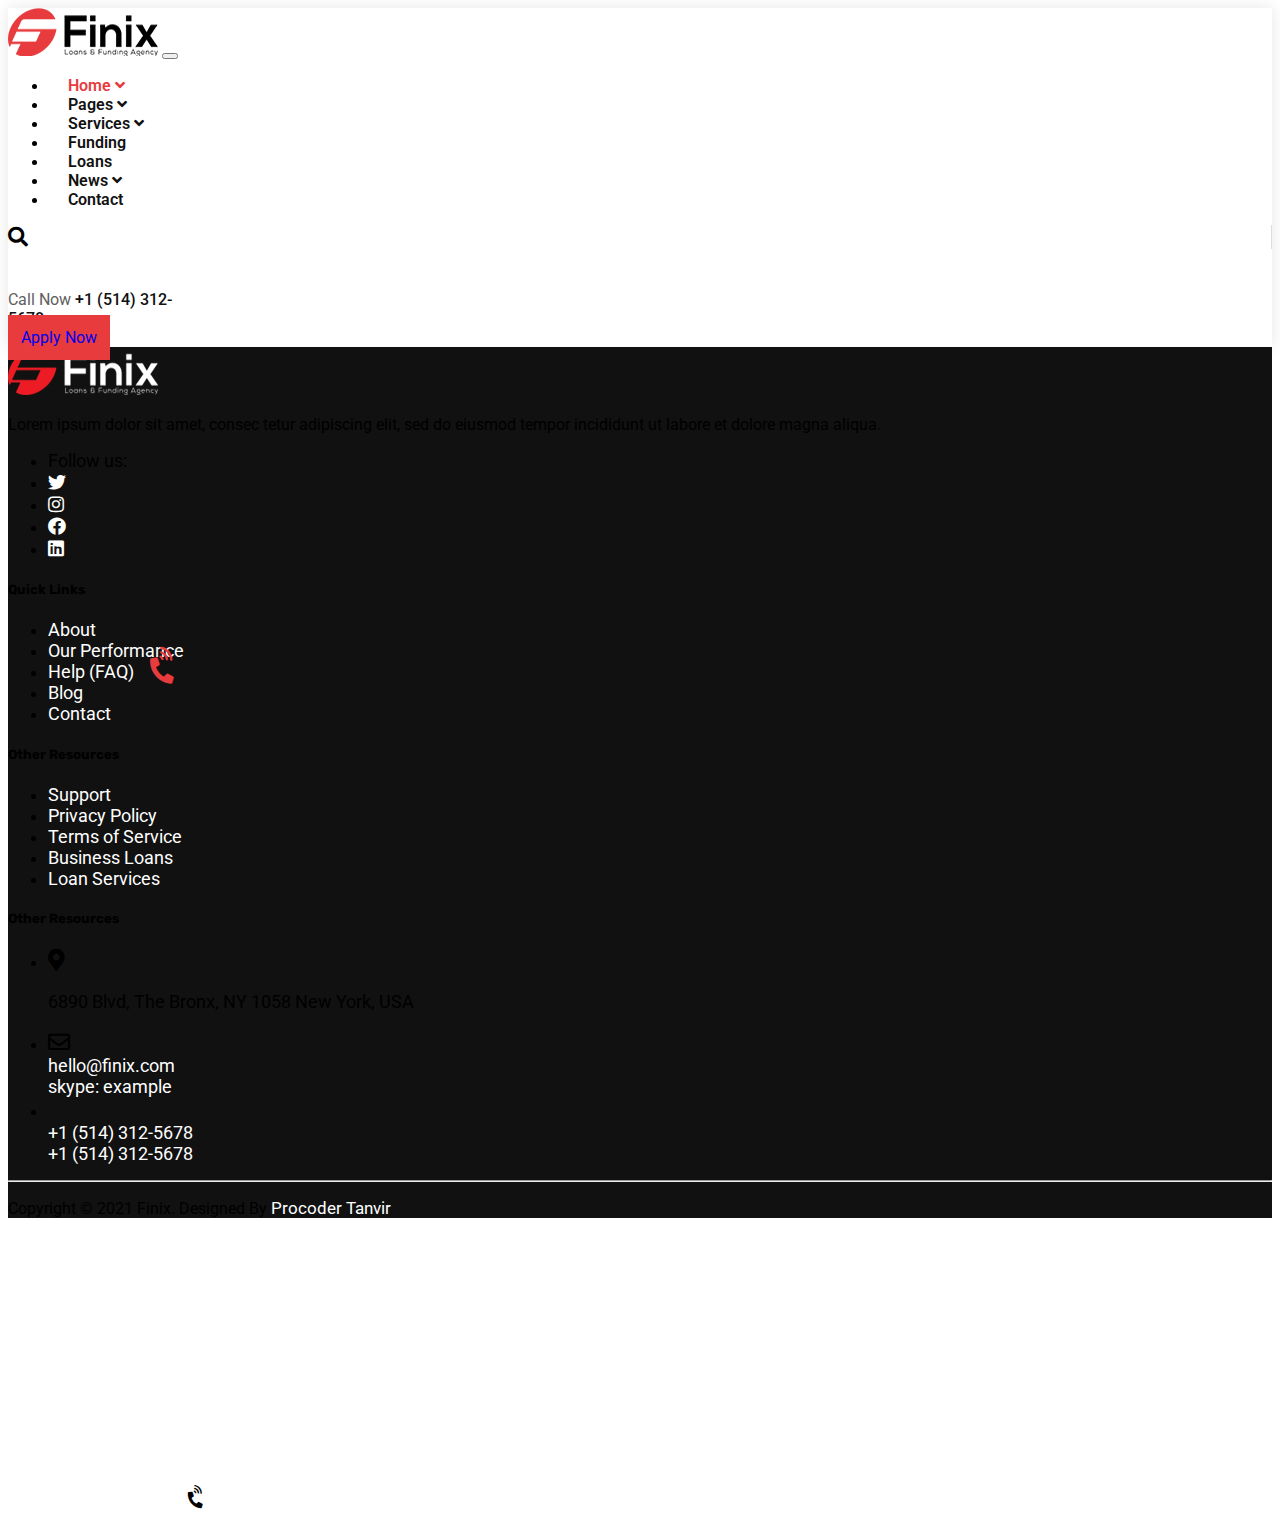
<file: html/home1.html>
<!doctype html>
<html lang="en">
  <head>
    <title>Type Page Title...</title>
    <link rel="shortcut icon" href="img/favicon.png" type="image/x-icon">

    <!-- Required meta tags -->
    <meta charset="utf-8">
    <meta name="viewport" content="width=device-width, initial-scale=1, shrink-to-fit=no">

    <!-- Fonts -->
    <link href="https://fonts.googleapis.com/css2?family=Roboto:ital,wght@0,100;0,300;0,400;0,500;0,700;0,900;1,100;1,300;1,400;1,500;1,700;1,900&family=Rubik:ital,wght@0,300;0,400;0,500;0,600;0,700;0,800;0,900;1,300;1,400;1,500;1,600;1,700;1,800;1,900&display=swap" rel="stylesheet"> 

    <!-- Font Awesome -->
    <link rel="stylesheet" href="https://cdnjs.cloudflare.com/ajax/libs/font-awesome/5.15.4/css/all.min.css" integrity="sha512-1ycn6IcaQQ40/MKBW2W4Rhis/DbILU74C1vSrLJxCq57o941Ym01SwNsOMqvEBFlcgUa6xLiPY/NS5R+E6ztJQ==" crossorigin="anonymous" referrerpolicy="no-referrer" />

    <!-- Bootstrap CSS v5.0.2 -->
    <link rel="stylesheet" href="https://cdn.jsdelivr.net/npm/bootstrap@5.0.2/dist/css/bootstrap.min.css"  integrity="sha384-EVSTQN3/azprG1Anm3QDgpJLIm9Nao0Yz1ztcQTwFspd3yD65VohhpuuCOmLASjC" crossorigin="anonymous">

    <!-- Custom CSS -->
    <link rel="stylesheet" href="../css/style.css">

  </head>
  <body>

   <!-- Header Section Start -->
   <nav class="navbar navbar-expand-lg navbar-light bg-white my-navbar sticky-top">
      <div class="container-fluid">

        <a class="navbar-brand" href="index.html">
           <img src="img/logo.png" alt="Finix">
        </a>

        <button class="navbar-toggler" type="button" data-bs-toggle="collapse" data-bs-target="#navbarSupportedContent" aria-controls="navbarSupportedContent" aria-expanded="false" aria-label="Toggle navigation">
          <span class="navbar-toggler-icon"></span>
        </button>

        <div class="collapse navbar-collapse" id="navbarSupportedContent">

          <ul class="navbar-nav ms-auto my-header">
            <li><a href="#">Home <i class="fas fa-angle-down"></i></a>
               <ul>
                  <li><a href="home1.html">Home 1</a></li>
                  <li><a href="index.html">Home 2</a></li>
                  <li><a href="home2.html">Home 3</a></li>
               </ul>
            </li>
            <li><a href="#">Pages <i class="fas fa-angle-down"></i></a>
               <ul>
                  <li><a href="about.html">About</a></li>
                  <li><a href="team.html">Team</a></li>
                  <li><a href="faq.html">FAQ</a></li>
                  <li><a href="gallery.html">Gallery</a></li>
                  <li><a href="loan.html">Loan Calculator</a></li>
                  <li><a href="apply.html">Apply Now</a></li>
                  <li><a href="testimonial.html">Testimonials</a></li>
                  <li><a href="projects.html">Projects</a></li>
                  <li><a href="signin.html">Sign In</a></li>
                  <li><a href="signup.html">Sign Up</a></li>
                  <li><a href="terms.html">Terms & Conditions</a></li>
                  <li><a href="privacy.html">Privacy Policy</a></li>
                  <li><a href="errorpage.html">Error Page</a></li>
                  <li><a href="contact.html">Contact</a></li>
               </ul>
            </li>
            <li><a href="#">Services <i class="fas fa-angle-down"></i></a>
               <ul>
                  <li><a href="services.html">Services</a></li>
                  <li><a href="servicesdetails.html">Services Details</a></li>
               </ul>
            </li>
            <li><a href="funding.html">Funding</a></li>
            <li><a href="loan.html">Loans</a></li>
            <li><a href="#">News <i class="fas fa-angle-down"></i></a>
               <ul>
                  <li><a href="news.html">News</a></li>
                  <li><a href="newsdetails.html">News Details</a></li>
               </ul>
            </li>
            <li><a href="contact.html">Contact</a></li>
          </ul>
          
          <div class="header-info d-flex align-items-center">
            <div class="header-search me-2">
               <span><i class="fas fa-search me-3"></i></span>
            </div>
            
            <div class="header-call clearfix ms-1">
               <div class="header-call-icon float-start me-3">
                  <span><i class="fas fa-phone-volume"></i></span>
               </div>
               <div class="header-call-info me-5">
                  <span class="d-block">Call Now</span>
                  <a href="tel:+15143125678" class="d-block ms-4">+1 (514) 312-5678</a>
               </div>
            </div>

            <div class="header-btn">
               <a href="#" class="btn btn-danger px-5">Apply Now</a>
            </div>
          </div>
        </div>

      </div>
    </nav>
    <!-- Header Section End -->


    <!-- Footer Section Start -->
    <section class="footer-section pt-5 pb-3">
       <div class="container">
          <div class="row py-5">
             <div class="col-xxl-3">
                <div class="footer-left text-white">
                   <a href="index.html">
                      <img src="img/logo2.png" alt="">
                   </a>
                   <p class="my-3">Lorem ipsum dolor sit amet, consec tetur adipiscing elit, sed do eiusmod tempor incididunt ut labore et dolore magna aliqua.</p>
                   <ul class="d-flex list-unstyled">
                      <li><span class="pe-3">Follow us:</span></li>
                      <li><a href="#" class="px-2"><i class="fab fa-twitter"></i></a></li>
                      <li><a href="#" class="px-2"><i class="fab fa-instagram"></i></a></li>
                      <li><a href="#" class="px-2"><i class="fab fa-facebook"></i></a></li>
                      <li><a href="#" class="px-2"><i class="fab fa-linkedin"></i></a></li>
                   </ul>
                </div>               
             </div>
             <div class="col-xxl-9">
                <div class="row">

                   <div class="col-xxl-4">
                      <div class="footer-links text-white">
                         <h5 class="border-bottom border-dark pb-4">Quick Links</h5>
                         <ul class="list-unstyled text-white pt-2">
                            <li class="mb-3"><a href="about.html">About</a></li>
                            <li class="mb-3"><a href="loancalculator.html">Our Performance</a></li>
                            <li class="mb-3"><a href="faq.html">Help (FAQ)</a></li>
                            <li class="mb-3"><a href="blog.html">Blog</a></li>
                            <li class="mb-3"><a href="contact.html">Contact</a></li>
                         </ul>
                      </div>
                   </div>

                   <div class="col-xxl-4">
                      <div class="footer-links text-white">
                         <h5 class="border-bottom border-dark pb-4">Other Resources</h5>
                         <ul class="list-unstyled text-white pt-2">
                            <li class="mb-3"><a href="contact.html">Support</a></li>
                            <li class="mb-3"><a href="privacy.html"> Privacy Policy </a></li>
                            <li class="mb-3"><a href="services.html"> Terms of Service </a></li>
                            <li class="mb-3"><a href="loan.html"> Business Loans </a></li>
                            <li class="mb-3"><a href="servicesdetails.html"> Loan Services </a></li>
                         </ul>
                      </div>
                   </div>

                   <div class="col-xxl-4">
                      <div class="footer-links text-white">
                        <h5 class="border-bottom border-dark pb-4">Other Resources</h5>
                        <ul class="list-unstyled text-white pt-2">
                           <li class="mb-3">
                              <div class="row">
                                 <div class="col-xxl-2">
                                    <div class="f-links-icon">
                                       <span><i class="fas fa-map-marker-alt"></i></span>
                                    </div>
                                 </div>
                                 <div class="col-xxl-10">
                                    <div class="address">
                                       <p>6890 Blvd, The Bronx, NY 1058 New York, USA</p>
                                    </div>
                                 </div>
                              </div>
                           </li>
                           <li class="mb-3">
                              <div class="row">
                                 <div class="col-xxl-2">
                                    <div class="f-links-icon">
                                       <span><i class="far fa-envelope"></i></span>
                                    </div>
                                 </div>
                                 <div class="col-xxl-10">
                                    <div class="address">
                                       <a href="mailto:hello@finix.com">hello@finix.com</a>
                                       <a href="tel: 0000000000">skype: example</a>
                                    </div>
                                 </div>
                              </div>
                           </li>
                           <li class="mb-3">
                              <div class="row">
                                 <div class="col-xxl-2">
                                    <div class="f-links-icon sp">
                                       <span><i class="fas fa-phone-volume"></i></span>
                                    </div>
                                 </div>
                                 <div class="col-xxl-10">
                                    <div class="address">
                                       <a href="tel:+15143125678">+1 (514) 312-5678</a>
                                       <a href="tel:+15143126688">+1 (514) 312-5678</a>
                                    </div>
                                 </div>
                              </div>
                           </li>
                        </ul>
                      </div>
                   </div>

                </div>
             </div>
          </div>
       </div>

       <hr class="w-100 border-bottom">
       <p class="text-center text-muted mt-4 copyright">Copyright © 2021 Finix. Designed By <a href="#">Procoder Tanvir</a> </p>
    </section>
    <!-- Footer Section End -->
      

      
    <!-- Bootstrap JavaScript Libraries -->
    <script src="https://cdn.jsdelivr.net/npm/@popperjs/core@2.9.2/dist/umd/popper.min.js" integrity="sha384-IQsoLXl5PILFhosVNubq5LC7Qb9DXgDA9i+tQ8Zj3iwWAwPtgFTxbJ8NT4GN1R8p" crossorigin="anonymous"></script>
    <script src="https://cdn.jsdelivr.net/npm/bootstrap@5.0.2/dist/js/bootstrap.min.js" integrity="sha384-cVKIPhGWiC2Al4u+LWgxfKTRIcfu0JTxR+EQDz/bgldoEyl4H0zUF0QKbrJ0EcQF" crossorigin="anonymous"></script>
  </body>
</html>
</file>
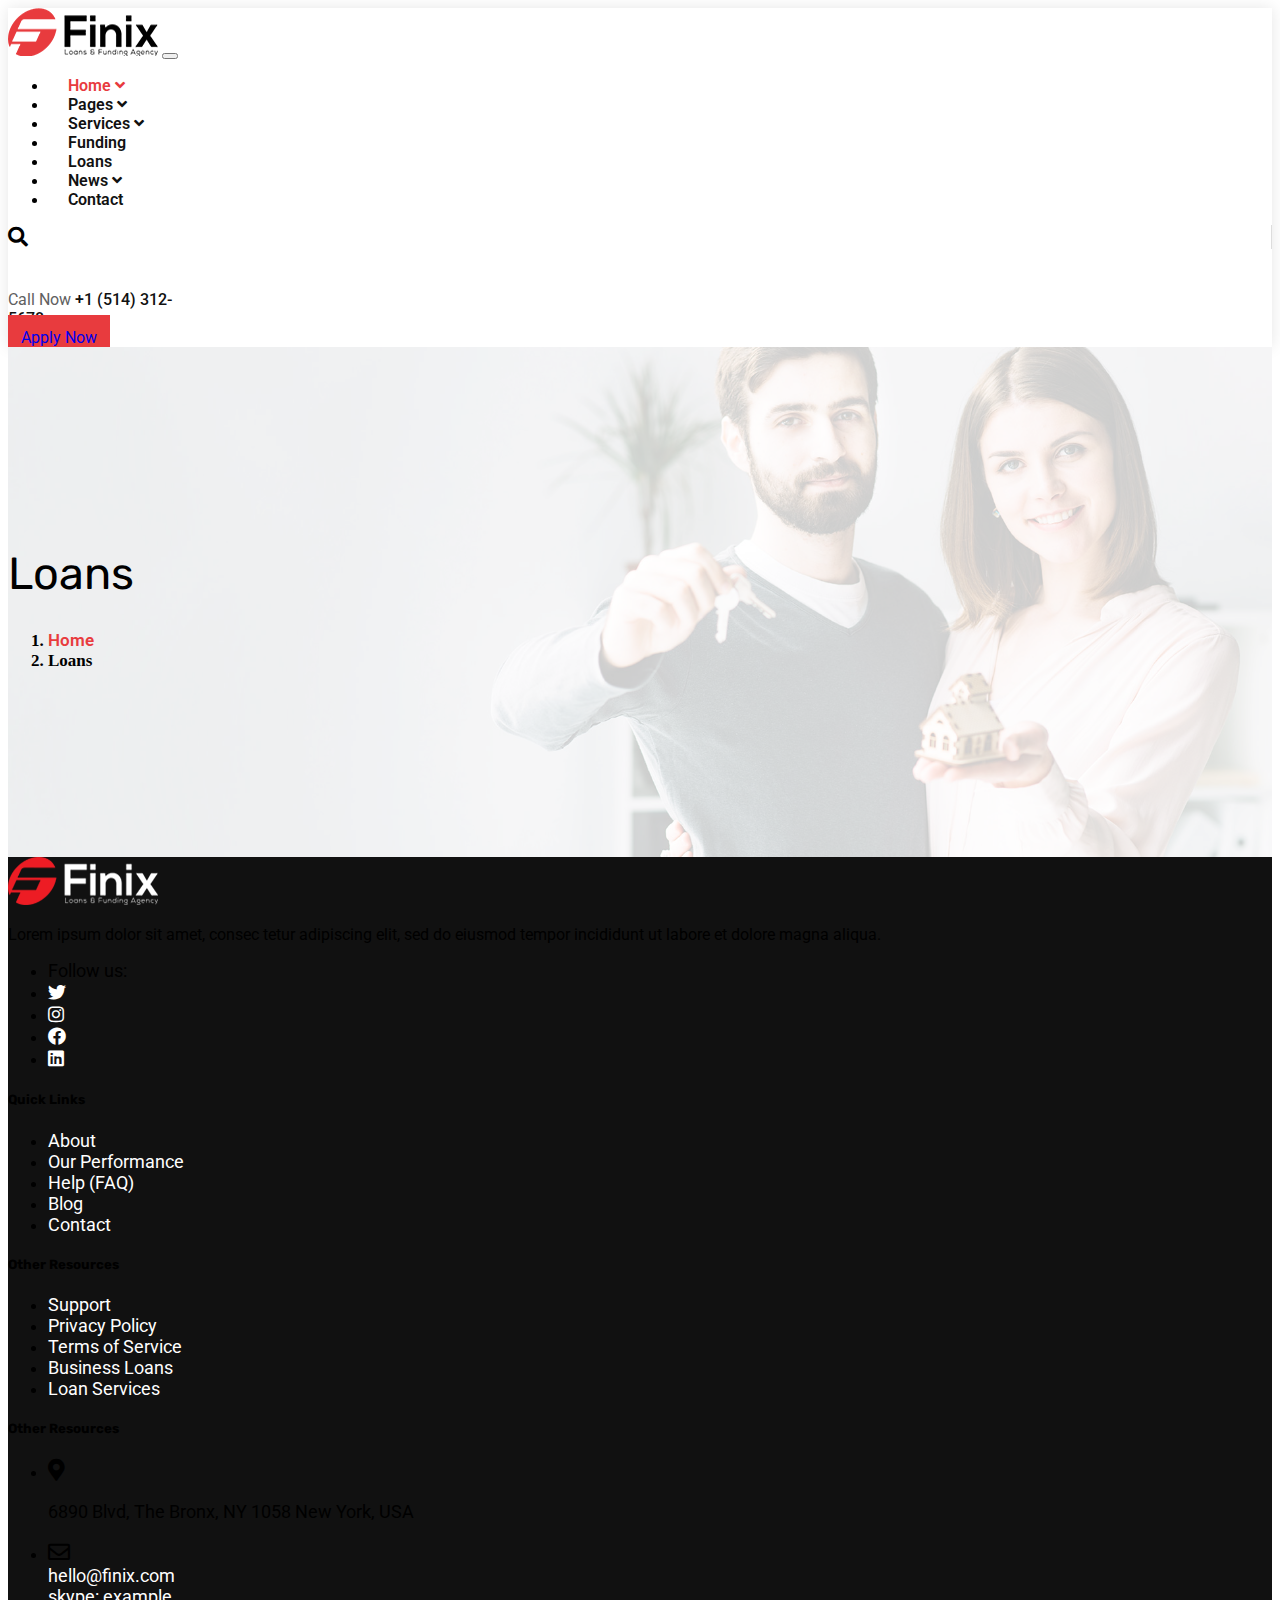
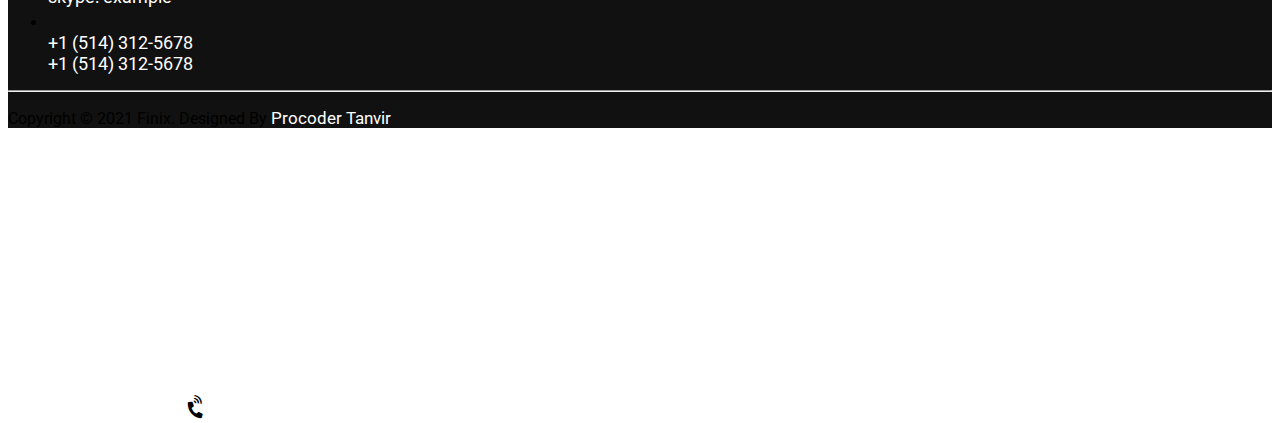
<file: html/loan.html>
<!doctype html>
<html lang="en">
  <head>
    <title>Loan From Us</title>
    <link rel="shortcut icon" href="img/favicon.png" type="image/x-icon">

    <!-- Required meta tags -->
    <meta charset="utf-8">
    <meta name="viewport" content="width=device-width, initial-scale=1, shrink-to-fit=no">

    <!-- Fonts -->
    <link href="https://fonts.googleapis.com/css2?family=Roboto:ital,wght@0,100;0,300;0,400;0,500;0,700;0,900;1,100;1,300;1,400;1,500;1,700;1,900&family=Rubik:ital,wght@0,300;0,400;0,500;0,600;0,700;0,800;0,900;1,300;1,400;1,500;1,600;1,700;1,800;1,900&display=swap" rel="stylesheet"> 

    <!-- Font Awesome -->
    <link rel="stylesheet" href="https://cdnjs.cloudflare.com/ajax/libs/font-awesome/5.15.4/css/all.min.css" integrity="sha512-1ycn6IcaQQ40/MKBW2W4Rhis/DbILU74C1vSrLJxCq57o941Ym01SwNsOMqvEBFlcgUa6xLiPY/NS5R+E6ztJQ==" crossorigin="anonymous" referrerpolicy="no-referrer" />

    <!-- Bootstrap CSS v5.0.2 -->
    <link rel="stylesheet" href="https://cdn.jsdelivr.net/npm/bootstrap@5.0.2/dist/css/bootstrap.min.css"  integrity="sha384-EVSTQN3/azprG1Anm3QDgpJLIm9Nao0Yz1ztcQTwFspd3yD65VohhpuuCOmLASjC" crossorigin="anonymous">

    <!-- Custom CSS -->
    <link rel="stylesheet" href="../css/style.css">

    <!-- Loans CSS -->
    <link rel="stylesheet" href="../css/loan.css">

  </head>
  <body>

   <!-- Header Section Start -->
   <nav class="navbar navbar-expand-lg navbar-light bg-white my-navbar sticky-top">
      <div class="container-fluid">

        <a class="navbar-brand" href="index.html">
           <img src="img/logo.png" alt="Finix">
        </a>

        <button class="navbar-toggler" type="button" data-bs-toggle="collapse" data-bs-target="#navbarSupportedContent" aria-controls="navbarSupportedContent" aria-expanded="false" aria-label="Toggle navigation">
          <span class="navbar-toggler-icon"></span>
        </button>

        <div class="collapse navbar-collapse" id="navbarSupportedContent">

          <ul class="navbar-nav ms-auto my-header">
            <li><a href="#">Home <i class="fas fa-angle-down"></i></a>
               <ul>
                  <li><a href="home1.html">Home 1</a></li>
                  <li><a href="index.html">Home 2</a></li>
                  <li><a href="home3.html">Home 3</a></li>
               </ul>
            </li>
            <li><a href="#">Pages <i class="fas fa-angle-down"></i></a>
               <ul>
                  <li><a href="about.html">About</a></li>
                  <li><a href="team.html">Team</a></li>
                  <li><a href="faq.html">FAQ</a></li>
                  <li><a href="gallery.html">Gallery</a></li>
                  <li><a href="loan.html">Loan Calculator</a></li>
                  <li><a href="apply.html">Apply Now</a></li>
                  <li><a href="testimonial.html">Testimonials</a></li>
                  <li><a href="projects.html">Projects</a></li>
                  <li><a href="signin.html">Sign In</a></li>
                  <li><a href="signup.html">Sign Up</a></li>
                  <li><a href="terms.html">Terms & Conditions</a></li>
                  <li><a href="privacy.html">Privacy Policy</a></li>
                  <li><a href="errorpage.html">Error Page</a></li>
                  <li><a href="contact.html">Contact</a></li>
               </ul>
            </li>
            <li><a href="#">Services <i class="fas fa-angle-down"></i></a>
               <ul>
                  <li><a href="services.html">Services</a></li>
                  <li><a href="servicesdetails.html">Services Details</a></li>
               </ul>
            </li>
            <li><a href="funding.html">Funding</a></li>
            <li><a href="loan.html">Loans</a></li>
            <li><a href="#">News <i class="fas fa-angle-down"></i></a>
               <ul>
                  <li><a href="news.html">News</a></li>
                  <li><a href="newsdetails.html">News Details</a></li>
               </ul>
            </li>
            <li><a href="contact.html">Contact</a></li>
          </ul>
          
          <div class="header-info d-flex align-items-center">
            <div class="header-search me-2">
               <span><i class="fas fa-search me-3"></i></span>
            </div>
            
            <div class="header-call clearfix ms-1">
               <div class="header-call-icon float-start me-3">
                  <span><i class="fas fa-phone-volume"></i></span>
               </div>
               <div class="header-call-info me-5">
                  <span class="d-block">Call Now</span>
                  <a href="tel:+15143125678" class="d-block ms-4">+1 (514) 312-5678</a>
               </div>
            </div>

            <div class="header-btn">
               <a href="#" class="btn btn-danger px-5">Apply Now</a>
            </div>
          </div>
        </div>

      </div>
    </nav>
    <!-- Header Section End -->


    <!-- Loan Slider Section Start -->
    <section class="loan-slider">
      <div class="container">
         <div class="row">
            <div class="col-xxl-12">
               <div class="loan-slider-content text-center">
                  <h1>Loans</h1>
                  <nav aria-label="breadcrumb">
                    <ol class="breadcrumb justify-content-center home-to-loans">
                      <li class="breadcrumb-item"><a href="index.html">Home</a></li>
                      <li class="breadcrumb-item active" aria-current="page">Loans</li>
                    </ol>
                  </nav>
               </div>
            </div>
         </div>
      </div>
   </section>
   <!-- Loan Slider Section End -->
    

    <!-- Footer Section Start -->
    <section class="footer-section pt-5 pb-3">
       <div class="container">
          <div class="row py-5">
             <div class="col-xxl-3">
                <div class="footer-left text-white">
                   <a href="index.html">
                      <img src="img/logo2.png" alt="">
                   </a>
                   <p class="my-3">Lorem ipsum dolor sit amet, consec tetur adipiscing elit, sed do eiusmod tempor incididunt ut labore et dolore magna aliqua.</p>
                   <ul class="d-flex list-unstyled">
                      <li><span class="pe-3">Follow us:</span></li>
                      <li><a href="#" class="px-2"><i class="fab fa-twitter"></i></a></li>
                      <li><a href="#" class="px-2"><i class="fab fa-instagram"></i></a></li>
                      <li><a href="#" class="px-2"><i class="fab fa-facebook"></i></a></li>
                      <li><a href="#" class="px-2"><i class="fab fa-linkedin"></i></a></li>
                   </ul>
                </div>               
             </div>
             <div class="col-xxl-9">
                <div class="row">

                   <div class="col-xxl-4">
                      <div class="footer-links text-white">
                         <h5 class="border-bottom border-dark pb-4">Quick Links</h5>
                         <ul class="list-unstyled text-white pt-2">
                            <li class="mb-3"><a href="about.html">About</a></li>
                            <li class="mb-3"><a href="loancalculator.html">Our Performance</a></li>
                            <li class="mb-3"><a href="faq.html">Help (FAQ)</a></li>
                            <li class="mb-3"><a href="blog.html">Blog</a></li>
                            <li class="mb-3"><a href="contact.html">Contact</a></li>
                         </ul>
                      </div>
                   </div>

                   <div class="col-xxl-4">
                      <div class="footer-links text-white">
                         <h5 class="border-bottom border-dark pb-4">Other Resources</h5>
                         <ul class="list-unstyled text-white pt-2">
                            <li class="mb-3"><a href="contact.html">Support</a></li>
                            <li class="mb-3"><a href="privacy.html"> Privacy Policy </a></li>
                            <li class="mb-3"><a href="services.html"> Terms of Service </a></li>
                            <li class="mb-3"><a href="loan.html"> Business Loans </a></li>
                            <li class="mb-3"><a href="servicesdetails.html"> Loan Services </a></li>
                         </ul>
                      </div>
                   </div>

                   <div class="col-xxl-4">
                      <div class="footer-links text-white">
                        <h5 class="border-bottom border-dark pb-4">Other Resources</h5>
                        <ul class="list-unstyled text-white pt-2">
                           <li class="mb-3">
                              <div class="row">
                                 <div class="col-xxl-2">
                                    <div class="f-links-icon">
                                       <span><i class="fas fa-map-marker-alt"></i></span>
                                    </div>
                                 </div>
                                 <div class="col-xxl-10">
                                    <div class="address">
                                       <p>6890 Blvd, The Bronx, NY 1058 New York, USA</p>
                                    </div>
                                 </div>
                              </div>
                           </li>
                           <li class="mb-3">
                              <div class="row">
                                 <div class="col-xxl-2">
                                    <div class="f-links-icon">
                                       <span><i class="far fa-envelope"></i></span>
                                    </div>
                                 </div>
                                 <div class="col-xxl-10">
                                    <div class="address">
                                       <a href="mailto:hello@finix.com">hello@finix.com</a>
                                       <a href="tel: 0000000000">skype: example</a>
                                    </div>
                                 </div>
                              </div>
                           </li>
                           <li class="mb-3">
                              <div class="row">
                                 <div class="col-xxl-2">
                                    <div class="f-links-icon sp">
                                       <span><i class="fas fa-phone-volume"></i></span>
                                    </div>
                                 </div>
                                 <div class="col-xxl-10">
                                    <div class="address">
                                       <a href="tel:+15143125678">+1 (514) 312-5678</a>
                                       <a href="tel:+15143126688">+1 (514) 312-5678</a>
                                    </div>
                                 </div>
                              </div>
                           </li>
                        </ul>
                      </div>
                   </div>

                </div>
             </div>
          </div>
       </div>

       <hr class="w-100 border-bottom">
       <p class="text-center text-muted mt-4 copyright">Copyright © 2021 Finix. Designed By <a href="#">Procoder Tanvir</a> </p>
    </section>
    <!-- Footer Section End -->
      

      
    <!-- Bootstrap JavaScript Libraries -->
    <script src="https://cdn.jsdelivr.net/npm/@popperjs/core@2.9.2/dist/umd/popper.min.js" integrity="sha384-IQsoLXl5PILFhosVNubq5LC7Qb9DXgDA9i+tQ8Zj3iwWAwPtgFTxbJ8NT4GN1R8p" crossorigin="anonymous"></script>
    <script src="https://cdn.jsdelivr.net/npm/bootstrap@5.0.2/dist/js/bootstrap.min.js" integrity="sha384-cVKIPhGWiC2Al4u+LWgxfKTRIcfu0JTxR+EQDz/bgldoEyl4H0zUF0QKbrJ0EcQF" crossorigin="anonymous"></script>
  </body>
</html>
</file>
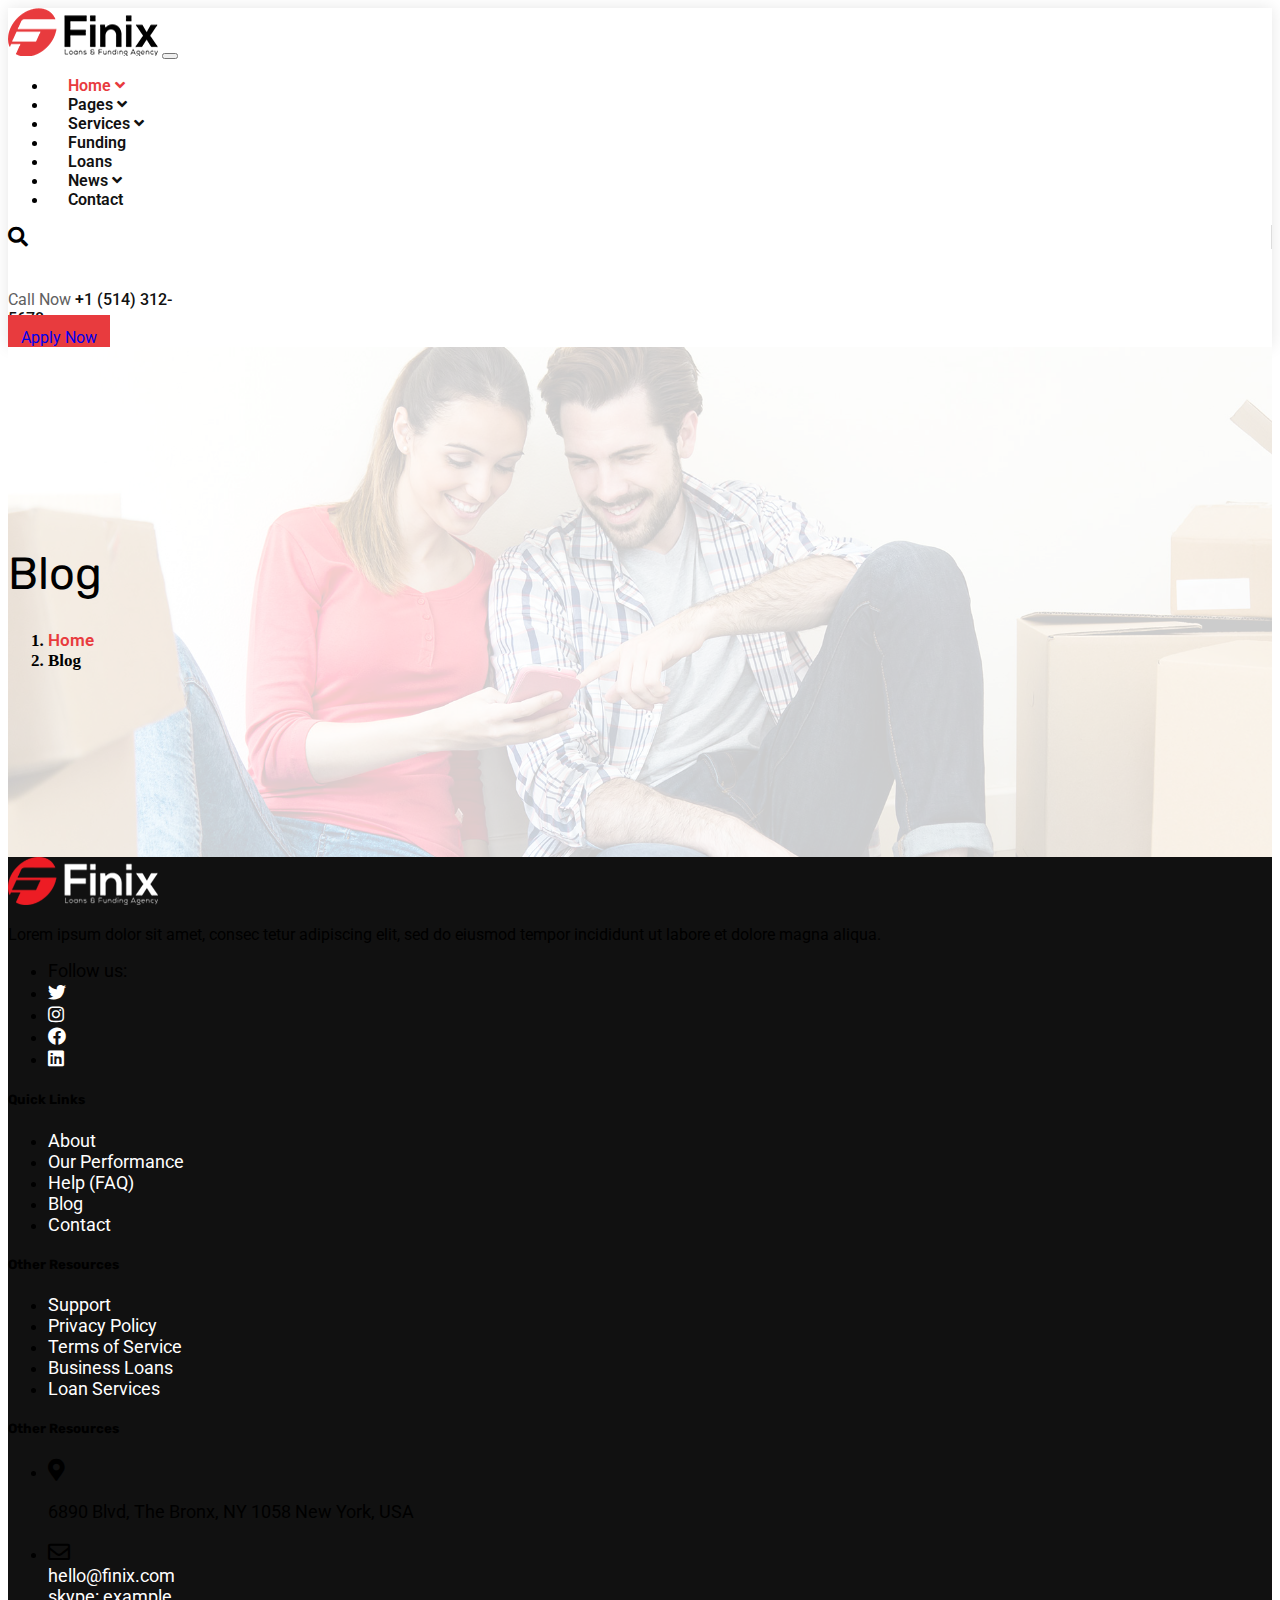
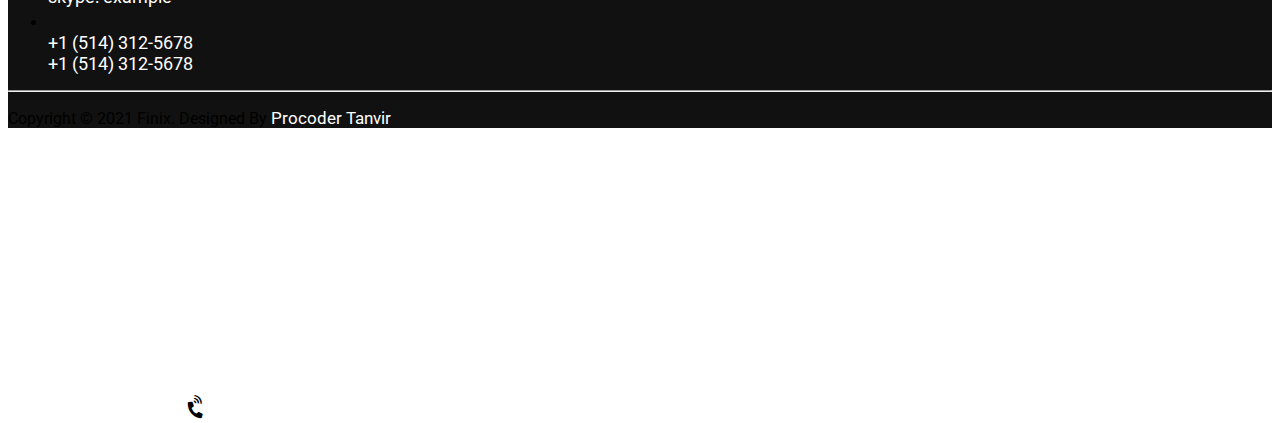
<file: html/news.html>
<!doctype html>
<html lang="en">
  <head>
    <title>Read Our Blog</title>
    <link rel="shortcut icon" href="img/favicon.png" type="image/x-icon">

    <!-- Required meta tags -->
    <meta charset="utf-8">
    <meta name="viewport" content="width=device-width, initial-scale=1, shrink-to-fit=no">

    <!-- Fonts -->
    <link href="https://fonts.googleapis.com/css2?family=Roboto:ital,wght@0,100;0,300;0,400;0,500;0,700;0,900;1,100;1,300;1,400;1,500;1,700;1,900&family=Rubik:ital,wght@0,300;0,400;0,500;0,600;0,700;0,800;0,900;1,300;1,400;1,500;1,600;1,700;1,800;1,900&display=swap" rel="stylesheet"> 

    <!-- Font Awesome -->
    <link rel="stylesheet" href="https://cdnjs.cloudflare.com/ajax/libs/font-awesome/5.15.4/css/all.min.css" integrity="sha512-1ycn6IcaQQ40/MKBW2W4Rhis/DbILU74C1vSrLJxCq57o941Ym01SwNsOMqvEBFlcgUa6xLiPY/NS5R+E6ztJQ==" crossorigin="anonymous" referrerpolicy="no-referrer" />

    <!-- Bootstrap CSS v5.0.2 -->
    <link rel="stylesheet" href="https://cdn.jsdelivr.net/npm/bootstrap@5.0.2/dist/css/bootstrap.min.css"  integrity="sha384-EVSTQN3/azprG1Anm3QDgpJLIm9Nao0Yz1ztcQTwFspd3yD65VohhpuuCOmLASjC" crossorigin="anonymous">

    <!-- Custom CSS -->
    <link rel="stylesheet" href="../css/style.css">

    <!-- News / blog CSS -->
    <link rel="stylesheet" href="../css/news.css">

  </head>
  <body>

   <!-- Header Section Start -->
   <nav class="navbar navbar-expand-lg navbar-light bg-white my-navbar sticky-top">
      <div class="container-fluid">

        <a class="navbar-brand" href="index.html">
           <img src="img/logo.png" alt="Finix">
        </a>

        <button class="navbar-toggler" type="button" data-bs-toggle="collapse" data-bs-target="#navbarSupportedContent" aria-controls="navbarSupportedContent" aria-expanded="false" aria-label="Toggle navigation">
          <span class="navbar-toggler-icon"></span>
        </button>

        <div class="collapse navbar-collapse" id="navbarSupportedContent">

          <ul class="navbar-nav ms-auto my-header">
            <li><a href="#">Home <i class="fas fa-angle-down"></i></a>
               <ul>
                  <li><a href="home1.html">Home 1</a></li>
                  <li><a href="index.html">Home 2</a></li>
                  <li><a href="home3.html">Home 3</a></li>
               </ul>
            </li>
            <li><a href="#">Pages <i class="fas fa-angle-down"></i></a>
               <ul>
                  <li><a href="about.html">About</a></li>
                  <li><a href="team.html">Team</a></li>
                  <li><a href="faq.html">FAQ</a></li>
                  <li><a href="gallery.html">Gallery</a></li>
                  <li><a href="loan.html">Loan Calculator</a></li>
                  <li><a href="apply.html">Apply Now</a></li>
                  <li><a href="testimonial.html">Testimonials</a></li>
                  <li><a href="projects.html">Projects</a></li>
                  <li><a href="signin.html">Sign In</a></li>
                  <li><a href="signup.html">Sign Up</a></li>
                  <li><a href="terms.html">Terms & Conditions</a></li>
                  <li><a href="privacy.html">Privacy Policy</a></li>
                  <li><a href="errorpage.html">Error Page</a></li>
                  <li><a href="contact.html">Contact</a></li>
               </ul>
            </li>
            <li><a href="#">Services <i class="fas fa-angle-down"></i></a>
               <ul>
                  <li><a href="services.html">Services</a></li>
                  <li><a href="servicesdetails.html">Services Details</a></li>
               </ul>
            </li>
            <li><a href="funding.html">Funding</a></li>
            <li><a href="loan.html">Loans</a></li>
            <li><a href="#">News <i class="fas fa-angle-down"></i></a>
               <ul>
                  <li><a href="news.html">News</a></li>
                  <li><a href="newsdetails.html">News Details</a></li>
               </ul>
            </li>
            <li><a href="contact.html">Contact</a></li>
          </ul>
          
          <div class="header-info d-flex align-items-center">
            <div class="header-search me-2">
               <span><i class="fas fa-search me-3"></i></span>
            </div>
            
            <div class="header-call clearfix ms-1">
               <div class="header-call-icon float-start me-3">
                  <span><i class="fas fa-phone-volume"></i></span>
               </div>
               <div class="header-call-info me-5">
                  <span class="d-block">Call Now</span>
                  <a href="tel:+15143125678" class="d-block ms-4">+1 (514) 312-5678</a>
               </div>
            </div>

            <div class="header-btn">
               <a href="#" class="btn btn-danger px-5">Apply Now</a>
            </div>
          </div>
        </div>

      </div>
    </nav>
    <!-- Header Section End -->


    <!-- News/Blog Slider Section Start -->
    <section class="news-slider">
      <div class="container">
         <div class="row">
            <div class="col-xxl-12">
               <div class="news-slider-content text-center">
                  <h1>Blog</h1>
                  <nav aria-label="breadcrumb">
                    <ol class="breadcrumb justify-content-center home-to-news">
                      <li class="breadcrumb-item"><a href="index.html">Home</a></li>
                      <li class="breadcrumb-item active" aria-current="page">Blog</li>
                    </ol>
                  </nav>
               </div>
            </div>
         </div>
      </div>
   </section>
   <!-- News/Blog Slider Section End -->


    <!-- Footer Section Start -->
    <section class="footer-section pt-5 pb-3">
       <div class="container">
          <div class="row py-5">
             <div class="col-xxl-3">
                <div class="footer-left text-white">
                   <a href="index.html">
                      <img src="img/logo2.png" alt="">
                   </a>
                   <p class="my-3">Lorem ipsum dolor sit amet, consec tetur adipiscing elit, sed do eiusmod tempor incididunt ut labore et dolore magna aliqua.</p>
                   <ul class="d-flex list-unstyled">
                      <li><span class="pe-3">Follow us:</span></li>
                      <li><a href="#" class="px-2"><i class="fab fa-twitter"></i></a></li>
                      <li><a href="#" class="px-2"><i class="fab fa-instagram"></i></a></li>
                      <li><a href="#" class="px-2"><i class="fab fa-facebook"></i></a></li>
                      <li><a href="#" class="px-2"><i class="fab fa-linkedin"></i></a></li>
                   </ul>
                </div>               
             </div>
             <div class="col-xxl-9">
                <div class="row">

                   <div class="col-xxl-4">
                      <div class="footer-links text-white">
                         <h5 class="border-bottom border-dark pb-4">Quick Links</h5>
                         <ul class="list-unstyled text-white pt-2">
                            <li class="mb-3"><a href="about.html">About</a></li>
                            <li class="mb-3"><a href="loancalculator.html">Our Performance</a></li>
                            <li class="mb-3"><a href="faq.html">Help (FAQ)</a></li>
                            <li class="mb-3"><a href="blog.html">Blog</a></li>
                            <li class="mb-3"><a href="contact.html">Contact</a></li>
                         </ul>
                      </div>
                   </div>

                   <div class="col-xxl-4">
                      <div class="footer-links text-white">
                         <h5 class="border-bottom border-dark pb-4">Other Resources</h5>
                         <ul class="list-unstyled text-white pt-2">
                            <li class="mb-3"><a href="contact.html">Support</a></li>
                            <li class="mb-3"><a href="privacy.html"> Privacy Policy </a></li>
                            <li class="mb-3"><a href="services.html"> Terms of Service </a></li>
                            <li class="mb-3"><a href="loan.html"> Business Loans </a></li>
                            <li class="mb-3"><a href="servicesdetails.html"> Loan Services </a></li>
                         </ul>
                      </div>
                   </div>

                   <div class="col-xxl-4">
                      <div class="footer-links text-white">
                        <h5 class="border-bottom border-dark pb-4">Other Resources</h5>
                        <ul class="list-unstyled text-white pt-2">
                           <li class="mb-3">
                              <div class="row">
                                 <div class="col-xxl-2">
                                    <div class="f-links-icon">
                                       <span><i class="fas fa-map-marker-alt"></i></span>
                                    </div>
                                 </div>
                                 <div class="col-xxl-10">
                                    <div class="address">
                                       <p>6890 Blvd, The Bronx, NY 1058 New York, USA</p>
                                    </div>
                                 </div>
                              </div>
                           </li>
                           <li class="mb-3">
                              <div class="row">
                                 <div class="col-xxl-2">
                                    <div class="f-links-icon">
                                       <span><i class="far fa-envelope"></i></span>
                                    </div>
                                 </div>
                                 <div class="col-xxl-10">
                                    <div class="address">
                                       <a href="mailto:hello@finix.com">hello@finix.com</a>
                                       <a href="tel: 0000000000">skype: example</a>
                                    </div>
                                 </div>
                              </div>
                           </li>
                           <li class="mb-3">
                              <div class="row">
                                 <div class="col-xxl-2">
                                    <div class="f-links-icon sp">
                                       <span><i class="fas fa-phone-volume"></i></span>
                                    </div>
                                 </div>
                                 <div class="col-xxl-10">
                                    <div class="address">
                                       <a href="tel:+15143125678">+1 (514) 312-5678</a>
                                       <a href="tel:+15143126688">+1 (514) 312-5678</a>
                                    </div>
                                 </div>
                              </div>
                           </li>
                        </ul>
                      </div>
                   </div>

                </div>
             </div>
          </div>
       </div>

       <hr class="w-100 border-bottom">
       <p class="text-center text-muted mt-4 copyright">Copyright © 2021 Finix. Designed By <a href="#">Procoder Tanvir</a> </p>
    </section>
    <!-- Footer Section End -->
      

      
    <!-- Bootstrap JavaScript Libraries -->
    <script src="https://cdn.jsdelivr.net/npm/@popperjs/core@2.9.2/dist/umd/popper.min.js" integrity="sha384-IQsoLXl5PILFhosVNubq5LC7Qb9DXgDA9i+tQ8Zj3iwWAwPtgFTxbJ8NT4GN1R8p" crossorigin="anonymous"></script>
    <script src="https://cdn.jsdelivr.net/npm/bootstrap@5.0.2/dist/js/bootstrap.min.js" integrity="sha384-cVKIPhGWiC2Al4u+LWgxfKTRIcfu0JTxR+EQDz/bgldoEyl4H0zUF0QKbrJ0EcQF" crossorigin="anonymous"></script>
  </body>
</html>
</file>
<file: css/style.css>
/* Font Family */
h1,h2,h3,h4,h5,h6{
   font-family: 'Rubik', sans-serif;
}

a,p,span{
   font-family: 'Roboto', sans-serif;
}

.sec-bg{
   background: #F9FAFB;
}

html{
   scroll-behavior: smooth;
}



/* Custom Style Start */

body .btn-danger{
   padding: 12px;
   width: 180px;
   position: relative;
   z-index: 1;
   border: 1px solid #e83b3e;
   background: #e83b3e;
   animation-name: btn;
   animation-duration: 4s;
   animation-iteration-count: infinite;
   animation-direction: alternate;
}
@keyframes btn{
   0% {background: #e83b3e;}
   50% {background: #f70606;}
   100% {background:#e83b3e;}
}
body .sm-btn{
   padding: 12px;
   width: 160px;
   position: relative;
   z-index: 1;
   border: 1px solid #e83b3e;
   background: #e83b3e;
}
body .btn-danger::after{
   content: '';
   position: absolute;
   top: 0;
   left: 0;
   width: 0;
   height: 100%;
   background: #111;
   z-index: -1;
   transition: 400ms;
}

body .btn-danger:hover::after{
   width: 100%;
}

.my-navbar .container-fluid,
.slider-section .container-fluid{
   max-width: 1480px;
   margin: 0 auto;
}
.my-navbar{
   box-shadow: 0 0 15px 0 rgba(0,0,0,.1);
}
/* Header Style Start */
a{
   text-decoration: none;
}


.my-header li{
   position: relative;
}
.my-header li:first-child a{
   color: #e83b3e;
}
.my-header li a {
	padding: 25px 20px;
	color: #111;
	font-weight: 600;
	transition: 400ms;
}
.my-header li a:hover{
   color: #e83b3e;
}

/* DropDown Menu Start */
.my-header li ul{
   padding: 10px;
   padding-top: 20px;
   list-style: none;
   position: absolute;
   top: 270%;
   left: 0;
   width: 220px;
   background: #fff;
   box-shadow: 0 0 15px 0 rgba(0,0,0,.1);
   opacity: 0;
   visibility: hidden;
   transition: 500ms;
}
.my-header li ul li{
   margin-bottom: 15px;
}

.my-header li:hover ul{
   opacity: 1;
   visibility: visible;
   top: 190%;
}

.my-header li ul li:nth-child(1) a{
   color: #111;
}
.my-header li ul li:nth-child(2) a{
   color: #111;
}
.my-header li ul li:nth-child(3) a{
   color: #111;
}
.my-header li ul li:nth-child(4) a{
   color: #111;
}
.my-header li ul li:nth-child(5) a{
   color: #111;
}
.my-header li ul li:nth-child(6) a{
   color: #111;
}
.my-header li ul li:nth-child(7) a{
   color: #111;
}
.my-header li ul li:nth-child(8) a{
   color: #111;
}
.my-header li ul li:nth-child(9) a{
   color: #111;
}
.my-header li ul li:nth-child(10) a{
   color: #111;
}
.my-header li ul li:nth-child(11) a{
   color: #111;
}
.my-header li ul li:nth-child(12) a{
   color: #111;
}
.my-header li ul li:nth-child(13) a{
   color: #111;
}
.my-header li ul li:nth-child(14) a{
   color: #111;
}
.my-header li ul li:nth-child(15) a{
   color: #111;
}
.my-header li ul li:nth-child(16) a{
   color: #111;
}
.my-header li ul li:nth-child(17) a{
   color: #111;
}
.my-header li ul li:nth-child(18) a{
   color: #111;
}
.my-header li ul li:nth-child(19) a{
   color: #111;
}
.my-header li ul li:nth-child(20) a{
   color: #111;
}
.my-header li ul li a:hover{
   color: #e83b3e;
   letter-spacing: 1px;
}
/* DropDown Menu End */
.header-search{
   border-right: 1px solid #ddd;
}
.header-search span {
	font-size: 20px;
   transition: 400ms;
}
.header-search span:hover{
   cursor: pointer;
   color: #e83b3e;
}
.header-call-icon {
	font-size: 35px;
	transform: rotate(320deg);
	color: #e83b3e;
   animation-name: big;
   animation-duration: 4s;
   animation-iteration-count: infinite;
   animation-direction: alternate;
}
@keyframes big{
   0% {transform: rotate(320deg);}
   100% {transform: rotate(360deg);}
}

.header-call-info{
   width: 180px;
}

.header-call-info span {
	color: #606060;
}

.header-call-info a {
	color: #111;
	font-weight: 500;
}
/* Header Style End */




/* Slider Style Start */
.slider-section{
   background: url(img/main-banner2.jpg) no-repeat center center;
   background-size: cover;
   background-attachment: fixed;
}

.slider-content-wrap{
   height: 90vh;
   display: flex;
   align-items: center;
}
.slider-content h6 {
	font-size: 18px;
	font-weight: 400;
   color: #e83b3e;
}
.slider-content h1 {
	font-size: 65px;
	margin: 20px 0;
}
.slider-content p {
	color: #606060;
	font-size: 20px;
	font-weight: 400;
	margin-bottom: 35px;
}

.slider-social li {
	font-size: 18px;
}
.slider-social li span {
	margin-right: 15px;
}
.slider-social li .line {
	height: 1px;
	width: 33px;
	background: #111;
	top: 55%;
	position: relative;
	left: -8px;
}
.slider-social li a {
	color: #111;
	margin: 0 10px;
   transition: 300ms;
}
.slider-social li a:hover{
   color: #e83b3e;
}
/* Slider Style End */





/* Logo Section Start */
.logo{
   border-bottom: 1px solid #ddd;
   padding: 80px 0;
}
/* Logo Section End */


/* About Section Start */
.about-image{
   position: relative;
}
.about-img-text {
	background: url(img/shape.png) no-repeat center;
	background-size: contain;
	width: 200px;
	height: 200px;
	position: absolute;
	bottom: 0;
	right: 80px;
	text-align: center;
}
.img-text-inner h1 {
	font-size: 70px;
   color: #e83b3e;
   animation-name: example;
   animation-duration: 2s;
   animation-iteration-count: infinite;
   animation-direction: alternate;
}
@keyframes example{
   0% { transform: scale(0); margin-bottom: 20px;}
   100% { transform: scale(1.6); margin-bottom: 20px;}
}
.img-text-inner p {
	font-weight: 500;
	font-size: 17px;
}

/* Finix Text Start */
.finix-text h6 {
	color: #e83b3e;
	font-weight: 400;
}
.finix-text h2 {
	font-size: 37px;
	font-weight: 400;
	margin: 20px 0;
}
.finix-text p {
	color: #606060;
	font-size: 17px;
}
.finix-text strong {
	color: #606060;
	font-size: 18px;
	font-weight: 500;
}
.finix-text ul {
	margin-top: 20px;
	margin-bottom: 30px;
}
.finix-text ul li {
	color: #606060;
	font-weight: 400;
	letter-spacing: 0.04em;
}
.finix-text ul li::before {
	content: "\f00c";
	font-family: "Font Awesome 5 Free";
	font-weight: 600;
	display: inline-block;
	margin-right: 15px;
   color: #e83b3e;
}
.finix-text .btn-danger{}
/* Finix Text End */
/* About Section End */


/* Why Chosse Us Start */
.why-choose-start .finix-text{
   position: relative;
}
.play-btn {
	display: inline-block;
	font-size: 60px;
	color: #e83b3e;
	background: #fff;
	border-radius: 50%;
	width: 80px;
	height: 80px;
	line-height: 82px;
	text-align: center;
	position: absolute;
	bottom: 70px;
	right: 240px;
	transition: 500ms;
}
.play-btn::after{
   content: '';
   position: absolute;
   top: 0;
   left: 0;
   width: 100%;
   height: 100%;
   border-radius: 50%;
   background: #e83b3e;
   animation: playbtn 1.2s ease-out infinite;
}

@keyframes playbtn{
   0% {
      transform: scale(0);
      opacity: 0;
   }
   50% {
      transform: scale(1.8);
      opacity: .3;
   }
   100% {
      transform: scale(2.5);
      opacity: 0;
   }
}
.play-btn:hover{
   color: #fff;
   background: #e83b3e;
}
.features-items{}
.feature-item{
   position: relative;
   overflow: hidden;
   transition: 500ms;
}
.feature-item:hover{
   transform: translateY(-15px);
}
.feature-item::before{
   content: '';
   position: absolute;
   top: -140px;
   left: 0;
   right: 0;
   margin: auto;
   width: 90%;
   height: 70%;
   border-radius: 50%;
   background: #F8E8E8;
}
.feature-item span {
	color: #e83b3e;
	font-size: 45px;
	background: #fff;
	display: inline-block;
	width: 80px;
	height: 80px;
	line-height: 80px;
	border-radius: 50%;
	z-index: 1;
	position: relative;
   transition: 500ms;
}
.feature-item:hover span{
   color: #fff;
   background: #e83b3e;
}
.feature-item h3{}
.feature-item p {
	color: #606060;
}
.mynus-mtop{
   margin-top: -25px;
}
/* Why Choose Us End */


/* Loan Section Start */
.loan-left-text {
	margin-top: 40px;
}
.loan-steps{}
.loan-steps ul {
	position: relative;
	padding-left: 40px;
	margin-left: 22px;
}
.loan-steps ul::before{
   content: '';
   position: absolute;
   top: 0;
   left: 0;
   width: 1.2px;
   height: calc(100% - 80px);
   background: #e83b3e;
}
.loan-steps ul li {
	position: relative;
	margin-bottom: 30px;
}
.loan-steps ul li::before {
	content: attr(data-number);
	position: absolute;
	top: 0;
	left: -60px;
	width: 40px;
	height: 40px;
	background: #F9FAFB;
	line-height: 35px;
	text-align: center;
	border-radius: 50%;
	border: 1px solid #e83b3e;
	font-size: 25px;
	color: #e83b3e;
}
.loan-steps ul li h4 {
	margin-bottom: 15px;
}
.loan-steps ul li p{
   color: #606060;
}

.calculate-rate{
   background: #F8E8E8;
   padding: 0 40px;
}
.calculate-rate .finix-text h2 {
	font-size: 37px;
	font-weight: 500;
	margin-top: -8px;
}
.calculate-rate form input {
	padding: 12px;
	border-radius: 0;
}
.calculate-rate form select {
	color: #606060;
	padding: 12px;
	border: none;
	border-radius: 0;
}
/* Loan Section End */


/* Call Section Start */
.call-section{
 
}
.call-section .row{
   background: #e83b3e;
   margin: 0;
     
   animation-name: call-to-action;
   animation-duration: 10s;
   animation-iteration-count: infinite;
   animation-direction: 0;
   

}
@keyframes call-to-action{
   0% {position: relative; left: -1450px;}
   50% {position: relative; left: 0px; top: 0; opacity: 1; visibility: visible;}
   100% {position: relative; left: -1450px; top: 0; opacity: 0; visibility: hidden;}
}
.call-sec-text h1 {
	font-weight: 400;
	font-size: 38px;
}
.call-number span {
	background: #fff;
	width: 65px;
	height: 65px;
	display: inline-block;
	border-radius: 50%;
	text-align: center;
	line-height: 65px;
	font-size: 40px;
	color: #e83b3e;
	transform: rotate(320deg);
	margin-right: 30px;
}
.call-number span i {
	padding-left: 8px;
	padding-top: 14px;
}
.call-number a {
	color: #fff;
	font-size: 35px;
	font-weight: 500;
   font-family: 'Rubik', sans-serif;
}

/* Call Section End */


/* Company Value Section Start */
.company-value-icon span {
	color: #e83b3e;
	font-size: 45px;
}
/* Company Value Section End */



/* Service Section Start */
.none-pills {
	justify-content: space-between;
	border-bottom: 1px solid #60606060;
}

.none-pills li .active {
	border-bottom: 1px solid red;
	padding-bottom: 20px;
}
.none-pills li button {
	border: none;
	background: none;
}
.none-pills li .active span{
   color: #e83b3e;
}
.none-pills li button span {
   transition: 200ms;
	color: #606060;
	width: 80px;
	height: 80px;
	display: inline-block;
	background: #fff;
	border-radius: 50%;
	font-size: 45px;
	line-height: 80px;
	box-shadow: 2px 2px 20px 0 rgba(96, 96, 96, .1);
   margin-bottom: 15px;
}
.none-pills li button h5{
   color: #111;
   font-weight: 600;
}

.loan-text-ul{}
.loan-text-ul li{
   color: #606060;
}
.loan-text-ul li::before {
	content: "";
	width: 10px;
	height: 10px;
	background: #e83b3e;
	border-radius: 50%;
	margin-right: 12px;
	display: inline-block;
}
/* Service Section End */


/* Testimonial Section Start */
.testimonial-text {
	width: 702px;
}
.testimonial-text h3 {
	font-weight: 400;
	font-size: 25px;
	margin-bottom: 25px;
   line-height: 1.5em;
}
.testimonial-text h6{
   color: #e83b3e;
   margin-bottom: 0;
}
.testimonial-text span{
   color: #606060;
}

.testimonial-image{
   position: relative;
   animation-name: testimonial-img;
   animation-duration: 3s;
   animation-direction: alternate;
   animation-iteration-count: infinite;
   transform: translateX(0px);
}
.testimonial-image img{
   
}
@keyframes testimonial-img{
   0% {   transform: translateX(0px);}
   /* 50% {  transform: translateX(200px);} */
   100% { transform: translateX(-20px);}
}
.testimonial-image span {
	position: absolute;
	bottom: 50px;
	left: 100px;
	width: 80px;
	height: 80px;
	background: #fff;
	border-radius: 50%;
	text-align: center;
	line-height: 80px;
	font-size: 40px;
   color: #e83b3e;
   transition: 400ms;
}
.testimonial-image span:hover{
   color: #fff;
   background: #e83b3e;
}
/* Testimonial Section End */


/* Team Section Start */
.member-image{
   position: relative;

}

.member-image img{
   width: 100%;
   height: auto;
}

.member-social {
	position: absolute;
	bottom: 10px;
	left: 0;
	right: 0;
	margin: auto;
}
.menHover:hover .member-social ul li{
   opacity: 1;
   visibility: visible;
   transform: translateY(0);
}
.member-social ul{}
.member-social ul li{
   transform: translateY(40px);
   opacity: 0;
   visibility: hidden;
   transition: 400ms ease-in-out;
}
.member-social ul li:nth-child(1){ transition-delay: 100ms;}
.member-social ul li:nth-child(2){ transition-delay: 200ms;}
.member-social ul li:nth-child(3){ transition-delay: 300ms;}
.member-social ul li:nth-child(4){ transition-delay: 400ms;}

.member-social ul li a {
	color: #111;
	font-size: 20px;
	margin: 0 3px;
	background: #fff;
	width: 40px;
	height: 40px;
	display: block;
	border-radius: 50%;
	text-align: center;
	line-height: 40px;
   transition: 300ms ease-out;
}
.member-social ul li a:hover{
   color: #fff;
   background: #e83b3e;
}
.member-details{}
.member-details h5{
   color: #e83b3e;
}
/* Team Section End */


/* Success Section Start */
.success-stories:hover .success-text .h6{
   color: #e83b3e;
   letter-spacing: .07em;
}
.success-image{}
.success-image img{
   width: 100%;
   height: auto;
}

.success-text{}
.success-text h6{
   color: #e83b3e;
}
.success-text .h3 {
	color: #111;
	font-size: 28px;
	font-weight: 500;
   transition: 400ms;
}
.success-text .h3:hover{
   color: #e83b3e;
}
.success-text .h6 {
	color: #111;
	font-weight: 600;
   transition: 500ms;
}
.success-text .h6:hover{
   color: #e83b3e;
   letter-spacing: .07em;
}

/* Success Section End */


/* Footer Section Start */
.footer-section{
   background: #111;
}
.footer-left ul li{
   font-size: 18px;
   animation-name: run;
   animation-duration: 2s;
   animation-iteration-count: infinite;
   transform: rotate(0deg);
}
.footer-left ul li a{
   color: #fff;
   transition: 400ms;
   font-size: 18px;

}
@keyframes run{
   100% {color: red; transform: rotate(360deg);}
}
.footer-left ul li a:hover{
   color: #e83b3e;
}
.footer-links ul li{
   font-size: 18px;
}
.footer-links ul li a{
   transition: 400ms;
   color: #fff;
   font-size: 18px;
   display: block;
}
.footer-links ul li a:hover{
   color: #e83b3e;
   letter-spacing: .06em;
}
.f-links-icon span{
   font-size: 22px;
}
.sp{
   transform: rotate(320deg);
}
.copyright a{
   transition: 400ms;
   color: #fff;
   font-size: 17px;
   animation-name: copyright;
  animation-duration: 3s;
  animation-iteration-count: infinite;
  animation-direction: alternate;
}
@keyframes copyright{
   0% {}
   50% {}
   100% {color: #e83b3e;}
}
.copyright a:hover{
   color: #e83b3e;
   letter-spacing: .06em;
}
/* Footer Section End */



.btm-to-top i{
   background: #111;
   color: #fff;
   width: 50px;
   height: 50px;
   line-height: 50px;
   text-align: center;
   border-radius: 50%;
   font-size: 20px;
}
/* Custom Style End */
</file>
<file: css/about.css>
.about-slider{
   background: url(img/bg.jpg) no-repeat center 15%;
   padding: 170px 0;
   background-size: cover;
   position: relative;
   z-index: 1;
}
.about-slider::after{
   content: "";
   position: absolute;
   width: 100%;
   height: 100%;
   top: 0;
   left: 0;
   background: rgba(255,255,255,.8);
   z-index: -1;
}
.about-slider-content h1 {
	font-size: 45px;
	font-weight: 400;
}
.home-to-about li{
   font-weight: 600;
   font-size: 17px;
}
.home-to-about li a{
   color: #e83b3e;
}
</file>
<file: css/apply.css>
.apply-slider{
   background: url(img/bg.jpg) no-repeat center 15%;
   padding: 170px 0;
   background-size: cover;
   position: relative;
   z-index: 1;
}
.apply-slider::after{
   content: "";
   position: absolute;
   width: 100%;
   height: 100%;
   top: 0;
   left: 0;
   background: rgba(255,255,255,.8);
   z-index: -1;
}
.apply-slider-content h1 {
	font-size: 45px;
	font-weight: 400;
}
.home-to-apply li{
   font-weight: 600;
   font-size: 17px;
}
.home-to-apply li a{
   color: #e83b3e;
}
</file>
<file: css/contact.css>
.contact-slider{
   background: url(img/bg.jpg) no-repeat center 15%;
   padding: 170px 0;
   background-size: cover;
   position: relative;
   z-index: 1;
}
.contact-slider::after{
   content: "";
   position: absolute;
   width: 100%;
   height: 100%;
   top: 0;
   left: 0;
   background: rgba(255,255,255,.8);
   z-index: -1;
}
.contact-slider-content h1 {
	font-size: 45px;
	font-weight: 400;
}
.home-to-contact li{
   font-weight: 600;
   font-size: 17px;
}
.home-to-contact li a{
   color: #e83b3e;
}

.map-section iframe{
   margin-bottom: -4px;
}

.contact-write-us form textarea{
   height: 160px;
}

.contact-finix{}
.how-to-contact{}
.how-contact-icon {
	font-size: 30px;
   color: #e83b3e;
}
.how-contact-text{}
.how-contact-text h4{}
.how-contact-text .mon-thurs{}
.how-contact-text .mon-thurs p{
   color: #606060;
}
.how-contact-text .mon-thurs a{
   color: #606060;
   transition: 400ms;
}
.how-contact-text .mon-thurs a:hover{
   color: #e83b3e;
}
</file>
<file: css/faq.css>
.faq-slider{
   background: url(img/bg.jpg) no-repeat center 15%;
   padding: 170px 0;
   background-size: cover;
   position: relative;
   z-index: 1;
}
.faq-slider::after{
   content: "";
   position: absolute;
   width: 100%;
   height: 100%;
   top: 0;
   left: 0;
   background: rgba(255,255,255,.8);
   z-index: -1;
}
.faq-slider-content h1 {
	font-size: 45px;
	font-weight: 400;
}
.home-to-faq li{
   font-weight: 600;
   font-size: 17px;
}
.home-to-faq li a{
   color: #e83b3e;
}
</file>
<file: css/funding.css>
.funding-slider{
   background: url(img/bg-6.jpg) no-repeat center 15%;
   padding: 170px 0;
   background-size: cover;
   position: relative;
   z-index: 1;
}
.funding-slider::after{
   content: "";
   position: absolute;
   width: 100%;
   height: 100%;
   top: 0;
   left: 0;
   background: rgba(255,255,255,.8);
   z-index: -1;
}
.funding-slider-content h1 {
	font-size: 45px;
	font-weight: 400;
}
.home-to-funding li{
   font-weight: 600;
   font-size: 17px;
}
.home-to-funding li a{
   color: #e83b3e;
}
</file>
<file: css/gallery.css>
.gallery-slider{
   background: url(img/bg.jpg) no-repeat center 15%;
   padding: 170px 0;
   background-size: cover;
   position: relative;
   z-index: 1;
}
.gallery-slider::after{
   content: "";
   position: absolute;
   width: 100%;
   height: 100%;
   top: 0;
   left: 0;
   background: rgba(255,255,255,.8);
   z-index: -1;
}
.gallery-slider-content h1 {
	font-size: 45px;
	font-weight: 400;
}
.home-to-gallery li{
   font-weight: 600;
   font-size: 17px;
}
.home-to-gallery li a{
   color: #e83b3e;
}
</file>
<file: css/loan.css>
.loan-slider{
   background: url(img/bg-7.jpg) no-repeat center 15%;
   padding: 170px 0;
   background-size: cover;
   position: relative;
   z-index: 1;
}
.loan-slider::after{
   content: "";
   position: absolute;
   width: 100%;
   height: 100%;
   top: 0;
   left: 0;
   background: rgba(255,255,255,.8);
   z-index: -1;
}
.loan-slider-content h1 {
	font-size: 45px;
	font-weight: 400;
}
.home-to-loans li{
   font-weight: 600;
   font-size: 17px;
}
.home-to-loans li a{
   color: #e83b3e;
}
</file>
<file: css/news.css>
.news-slider{
   background: url(img/bg-8.jpg) no-repeat center 15%;
   padding: 170px 0;
   background-size: cover;
   position: relative;
   z-index: 1;
}
.news-slider::after{
   content: "";
   position: absolute;
   width: 100%;
   height: 100%;
   top: 0;
   left: 0;
   background: rgba(255,255,255,.8);
   z-index: -1;
}
.news-slider-content h1 {
	font-size: 45px;
	font-weight: 400;
}
.home-to-news li{
   font-weight: 600;
   font-size: 17px;
}
.home-to-news li a{
   color: #e83b3e;
}
</file>
